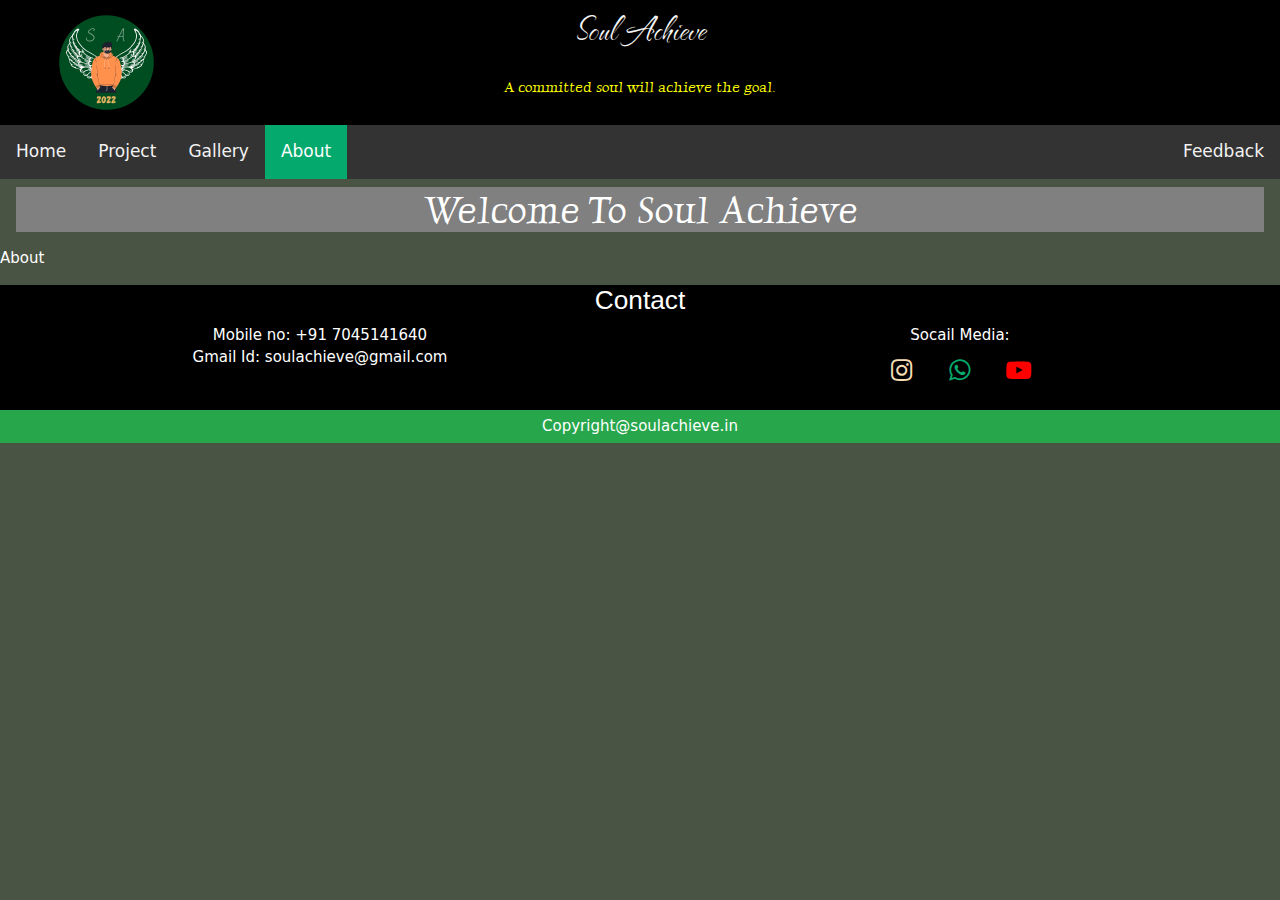
<file: about.html>
<!DOCTYPE html> 
<html lang="en"> 
<meta charset="UTF-8"> 
<title>Soul Achieve</title> 
<meta name="viewport" content="width=device-width,initial-scale=1"> 
<link rel="icon" type="image/x-icon" href="image/logo.png">
<!-- <link rel="stylesheet" href="https://www.w3schools.com/w3css/4/w3.css"> --> 
<link rel="stylesheet" href="css/w3css.css"> 
<link href='https://fonts.googleapis.com/css?family=The Nautigal' rel='stylesheet'>
<link href='https://fonts.googleapis.com/css?family=Luxurious Roman' rel='stylesheet'>
<link rel="stylesheet" href="css/background.css">
<link href="css/blogs.css" rel="stylesheet">


<link rel="stylesheet" href="https://cdnjs.cloudflare.com/ajax/libs/font-awesome/4.7.0/css/font-awesome.min.css">

<style>
    .topnav {
  overflow: hidden;
  background-color: #333;
}

.topnav a {
  float: left;
  color: #f2f2f2;
  text-align: center;
  padding: 14px 16px;
  text-decoration: none;
  font-size: 17px;
}

.topnav a:hover {
  background-color: #ddd;
  color: black;
}

.topnav a.active {
  background-color: #04AA6D;
  color: white;
}

.sticky {
  position: fixed;
  top: 0;
  width: 100%;
}

.sticky + .content {
  padding-top: 60px;
}


.fa {
  padding: 10px;
  font-size:25px;
  width: 50px;
  text-align: center;
  text-decoration: none;
  margin: 2px 2px;
  border-radius: 25%;
}

.fa:hover {
    opacity: 0.7;
}

.fa-youtube-play {
  color:red;
}

.fa-whatsapp {
  color: #04AA6D;
}

.fa-instagram {
  color:wheat;
}


</style>

<body class="w3-camo-green">
    <!--logo starts-->
    <div class="w3-row" style="background-color: black;">
      <div class="w3-col s12 m2 l2">

      </div>
      <div class="w3-col s12 m2 l2 w3-center ">
      <img src="image/logo.png" alt="Mr. salman" width="125px" height="125px" >

      </div>
      <div class="w3-col s12 m8 l8 w3-center" >
          <p style="color: whitesmoke;font-family:The Nautigal;font-size: 10mm; padding: 2px;">
              Soul Achieve
          </p>
          <p style="color: yellow;font-family: Luxurious Roman;">
              A committed soul will achieve the goal.
          </p>
      </div>
  </div>
  <!--logo ends-->


    <!--Top Navigation starts-->
    <div class="topnav" id="navbar">
      <a href="index.html">Home</a>
      <a href="project.html">Project</a>
      <a href="gallery.html">Gallery</a>
      <a href="about.html" class="active">About</a>
      <a href="feedback.html" class="w3-right">Feedback</a>
     </div>
  <!--Top Navigation ends-->

  <script>
    window.onscroll = function() {myFunction()};
    
    var navbar = document.getElementById("navbar");
    var sticky = navbar.offsetTop;
    
    function myFunction() {
      if (window.pageYOffset >= sticky) {
        navbar.classList.add("sticky")
      } else {
        navbar.classList.remove("sticky");
      }
    }
    </script>


    <!--Welcome starts-->
  <div class="w3-padding">
    <h1 class=" w3-center " style="background: grey; font-family: Luxurious Roman;">
      Welcome To Soul Achieve
    </h1>
  </div>
  <!--Welcome ends-->
    <p>
      About
    </p>
    
    <!--footer starts-->
    <footer style="background: black;">
      
      <h3 style="text-align: center;">
        Contact
      </h3>

      <div class="w3-row">
        <div class="w3-col s12 m6 l6 w3-center">
          <p>
            Mobile no: +91 7045141640
            <br>
            Gmail Id: soulachieve@gmail.com
          </p>
        </div>

        <div class="w3-col s12 m6 l6 w3-center" >
          <p>
            Socail Media:
            <br>
            <a href="#"> <i class="fa fa-instagram" ></i></a>
            <a href="https://wa.me/917045141640" ><i class="fa fa-whatsapp"></i></a>
            <a href="#" ><i class="fa fa-youtube-play" ></i></i></a>

          </p>
  

        </div>
      
      </div>

      <p style="text-align: center;padding: 5px;color: white;" class="w3-vivid-yellowish-green">
        Copyright@soulachieve.in
      </p>

    </footer>
    <!--footer ends-->

</body>


</html>
</file>
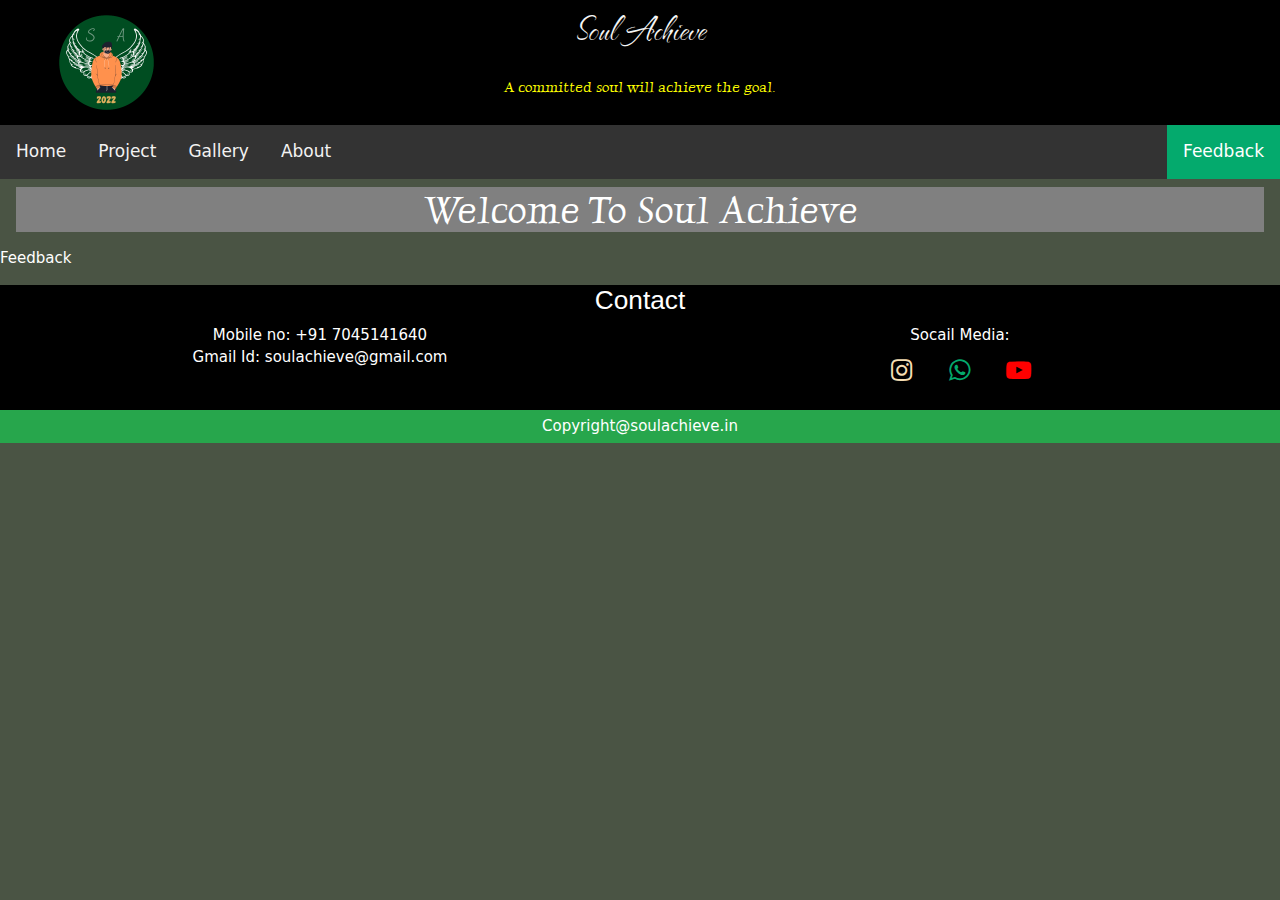
<file: feedback.html>
<!DOCTYPE html> 
<html lang="en"> 
<meta charset="UTF-8"> 
<title>Soul Achieve</title> 
<meta name="viewport" content="width=device-width,initial-scale=1"> 
<link rel="icon" type="image/x-icon" href="image/logo.png">
<!-- <link rel="stylesheet" href="https://www.w3schools.com/w3css/4/w3.css"> --> 
<link rel="stylesheet" href="css/w3css.css"> 
<link href='https://fonts.googleapis.com/css?family=The Nautigal' rel='stylesheet'>
<link href='https://fonts.googleapis.com/css?family=Luxurious Roman' rel='stylesheet'>
<link rel="stylesheet" href="css/background.css">
<link href="css/blogs.css" rel="stylesheet">

<link rel="stylesheet" href="https://cdnjs.cloudflare.com/ajax/libs/font-awesome/4.7.0/css/font-awesome.min.css">


<style>
 .topnav {
  overflow: hidden;
  background-color: #333;
}

.topnav a {
  float: left;
  color: #f2f2f2;
  text-align: center;
  padding: 14px 16px;
  text-decoration: none;
  font-size: 17px;
}

.topnav a:hover {
  background-color: #ddd;
  color: black;
}

.topnav a.active {
  background-color: #04AA6D;
  color: white;
}

.sticky {
  position: fixed;
  top: 0;
  width: 100%;
}

.sticky + .content {
  padding-top: 60px;
}


.fa {
  padding: 10px;
  font-size:25px;
  width: 50px;
  text-align: center;
  text-decoration: none;
  margin: 2px 2px;
  border-radius: 25%;
}

.fa:hover {
    opacity: 0.7;
}

.fa-youtube-play {
  color:red;
}

.fa-whatsapp {
  color: #04AA6D;
}

.fa-instagram {
  color:wheat;
}
</style>
<body class="w3-camo-green">
   <!--logo starts-->
   <div class="w3-row" style="background-color: black;">
    <div class="w3-col s12 m2 l2">

    </div>
    <div class="w3-col s12 m2 l2 w3-center ">
    <img src="image/logo.png" alt="Mr. salman" width="125px" height="125px" >

    </div>
    <div class="w3-col s12 m8 l8 w3-center" >
        <p style="color: whitesmoke;font-family:The Nautigal;font-size: 10mm; padding: 2px;">
            Soul Achieve
        </p>
        <p style="color: yellow;font-family: Luxurious Roman;">
            A committed soul will achieve the goal.
        </p>
    </div>
</div>
<!--logo ends-->

   <!--Top Navigation starts-->
   <div class="topnav" id="navbar">
      <a href="index.html" >Home</a>
      <a href="project.html">Project</a>
      <a href="gallery.html">Gallery</a>
      <a href="about.html">About</a>
      <a href="feedback.html" class="w3-right active">Feedback</a>
     </div>
  <!--Top Navigation ends-->

  <script>
    window.onscroll = function() {myFunction()};
    
    var navbar = document.getElementById("navbar");
    var sticky = navbar.offsetTop;
    
    function myFunction() {
      if (window.pageYOffset >= sticky) {
        navbar.classList.add("sticky")
      } else {
        navbar.classList.remove("sticky");
      }
    }
    </script>


  <!--Welcome starts-->
  <div class="w3-padding">
    <h1 class=" w3-center " style="background: grey; font-family: Luxurious Roman;">
      Welcome To Soul Achieve
    </h1>
  </div>
  <!--Welcome ends-->
    <p>
      Feedback
    </p>

    <!--footer starts-->
    <footer style="background: black;">
      
      <h3 style="text-align: center;">
        Contact
      </h3>

      <div class="w3-row">
        <div class="w3-col s12 m6 l6 w3-center">
          <p>
            Mobile no: +91 7045141640
            <br>
            Gmail Id: soulachieve@gmail.com
          </p>
        </div>

        <div class="w3-col s12 m6 l6 w3-center" >
          <p>
            Socail Media:
            <br>
            <a href="#"> <i class="fa fa-instagram" ></i></a>
            <a href="https://wa.me/917045141640" ><i class="fa fa-whatsapp"></i></a>
            <a href="#" ><i class="fa fa-youtube-play" ></i></i></a>

          </p>

        </div>
      
      </div>

      <p style="text-align: center;padding: 5px;color: white;" class="w3-vivid-yellowish-green">
        Copyright@soulachieve.in
      </p>

    </footer>
    <!--footer ends-->
    
</body>
</html>
</file>
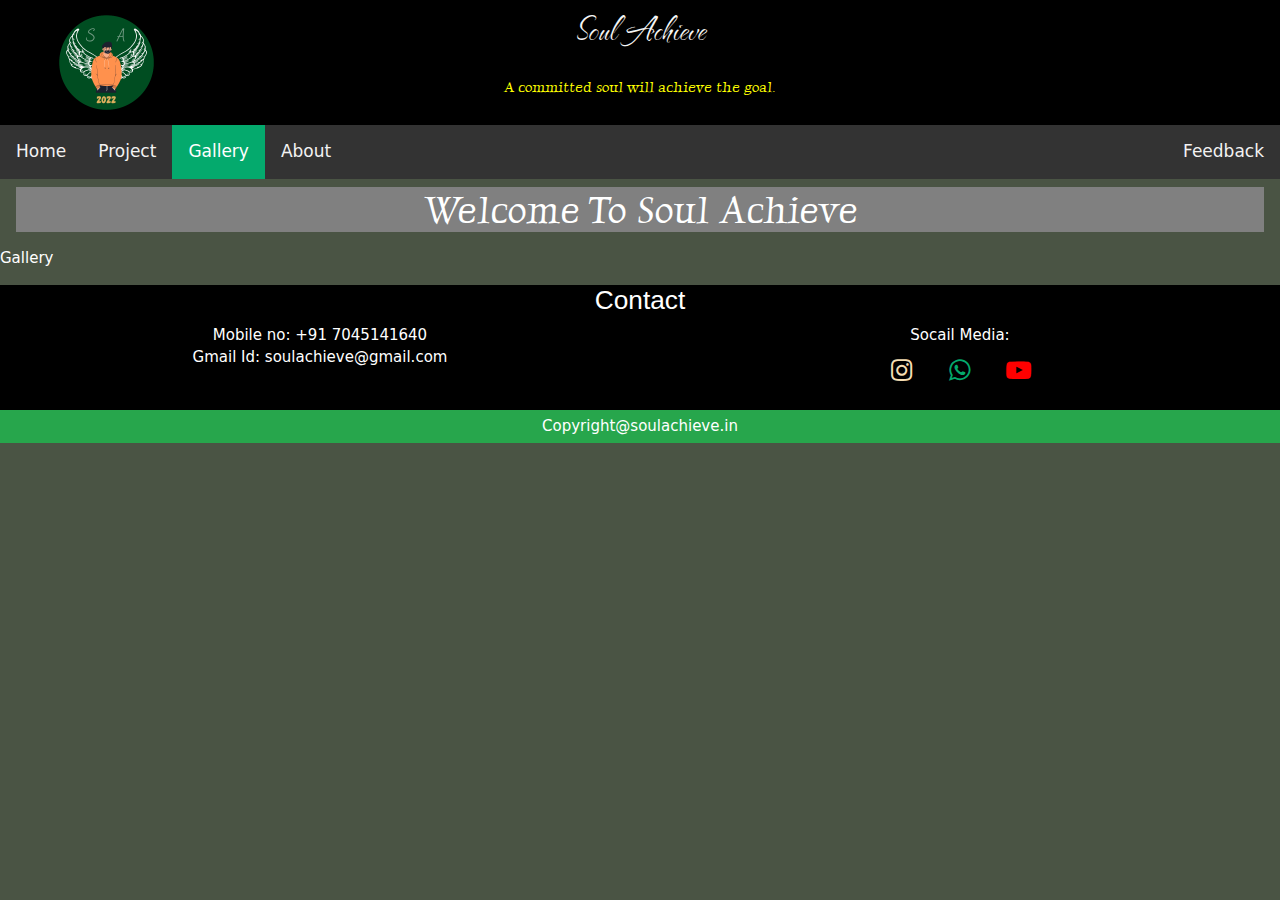
<file: gallery.html>
<!DOCTYPE html> 
<html lang="en"> 
<meta charset="UTF-8"> 
<title>Soul Achieve</title> 
<meta name="viewport" content="width=device-width,initial-scale=1"> 
<link rel="icon" type="image/x-icon" href="image/logo.png">
<!-- <link rel="stylesheet" href="https://www.w3schools.com/w3css/4/w3.css"> --> 
<link rel="stylesheet" href="css/w3css.css"> 
<link href='https://fonts.googleapis.com/css?family=The Nautigal' rel='stylesheet'>
<link href='https://fonts.googleapis.com/css?family=Luxurious Roman' rel='stylesheet'>
<link rel="stylesheet" href="css/background.css">
<link href="css/blogs.css" rel="stylesheet">

<link rel="stylesheet" href="https://cdnjs.cloudflare.com/ajax/libs/font-awesome/4.7.0/css/font-awesome.min.css">


<style>
 .topnav {
  overflow: hidden;
  background-color: #333;
}

.topnav a {
  float: left;
  color: #f2f2f2;
  text-align: center;
  padding: 14px 16px;
  text-decoration: none;
  font-size: 17px;
}

.topnav a:hover {
  background-color: #ddd;
  color: black;
}

.topnav a.active {
  background-color: #04AA6D;
  color: white;
}


.sticky {
  position: fixed;
  top: 0;
  width: 100%;
}

.sticky + .content {
  padding-top: 60px;
}

.fa {
  padding: 10px;
  font-size:25px;
  width: 50px;
  text-align: center;
  text-decoration: none;
  margin: 2px 2px;
  border-radius: 25%;
}

.fa:hover {
    opacity: 0.7;
}

.fa-youtube-play {
  color:red;
}

.fa-whatsapp {
  color: #04AA6D;
}

.fa-instagram {
  color:wheat;
}



</style>
<body class="w3-camo-green">
     <!--logo starts-->
     <div class="w3-row" style="background-color: black;">
      <div class="w3-col s12 m2 l2">

      </div>
      <div class="w3-col s12 m2 l2 w3-center ">
      <img src="image/logo.png" alt="Mr. salman" width="125px" height="125px" >

      </div>
      <div class="w3-col s12 m8 l8 w3-center" >
          <p style="color: whitesmoke;font-family:The Nautigal;font-size: 10mm; padding: 2px;">
              Soul Achieve
          </p>
          <p style="color: yellow;font-family: Luxurious Roman;">
              A committed soul will achieve the goal.
          </p>
      </div>
  </div>
  <!--logo ends-->


   <!--Top Navigation starts-->
   <div class="topnav" id="navbar">
      <a href="index.html" >Home</a>
      <a href="project.html">Project</a>
      <a href="gallery.html" class="active">Gallery</a>
      <a href="about.html">About</a>
      <a href="feedback.html" class="w3-right">Feedback</a>
     </div>
  <!--Top Navigation ends-->

  <script>
    window.onscroll = function() {myFunction()};
    
    var navbar = document.getElementById("navbar");
    var sticky = navbar.offsetTop;
    
    function myFunction() {
      if (window.pageYOffset >= sticky) {
        navbar.classList.add("sticky")
      } else {
        navbar.classList.remove("sticky");
      }
    }
    </script>


  <!--Welcome starts-->
  <div class="w3-padding">
    <h1 class=" w3-center " style="background: grey; font-family: Luxurious Roman;">
      Welcome To Soul Achieve
    </h1>
  </div>
  <!--Welcome ends-->
    <p>
      Gallery
    </p>

    
    <!--footer starts-->
    <footer style="background: black;">
      
      <h3 style="text-align: center;">
        Contact
      </h3>

      <div class="w3-row">
        <div class="w3-col s12 m6 l6 w3-center">
          <p>
            Mobile no: +91 7045141640
            <br>
            Gmail Id: soulachieve@gmail.com
          </p>
        </div>

        <div class="w3-col s12 m6 l6 w3-center" >
          <p>
            Socail Media:
            <br>
            <a href="#"> <i class="fa fa-instagram" ></i></a>
            <a href="https://wa.me/917045141640" ><i class="fa fa-whatsapp"></i></a>
            <a href="#" ><i class="fa fa-youtube-play" ></i></i></a>

          </p>
        </div>
      
      </div>

      <p style="text-align: center;padding: 5px;color: white;" class="w3-vivid-yellowish-green">
        Copyright@soulachieve.in
      </p>

    </footer>
    <!--footer ends-->
    
</body>
</html>
</file>
<file: css/background.css>
.w3-camo-brown
{color:#fff;background-color:#594d45}

.w3-camo-red
{color:#fff;background-color:#79533d}

.w3-camo-olive
{color:#fff;background-color:#595142}

.w3-camo-field
{color:#fff;background-color:#745d46}

.w3-camo-earth
{color:#fff;background-color:#ac7e54}

.w3-camo-sand
{color:#fff;background-color:#a9947b}

.w3-camo-tan
{color:#fff;background-color:#b49d80}

.w3-camo-sandstone
{color:#fff;background-color:#bcab90}

.w3-camo-dark-green
{color:#fff;background-color:#535640}

.w3-camo-forest
{color:#fff;background-color:#54504b}

.w3-camo-light-green
{color:#fff;background-color:#63613e}

.w3-camo-green
{color:#fff;background-color:#4a5444}

.w3-camo-dark-gray,.w3-camo-dark-grey
{color:#fff;background-color:#5c5c5b}

.w3-camo-gray,.w3-camo-grey
{color:#fff;background-color:#9495a5}

.w3-camo-black
{color:#fff;background-color:#373538}

.w3-vivid-pink
{color:#fff;background-color:#ffb5bA}
.w3-vivid-red
{color:#fff;background-color:#be0032}
.w3-vivid-orange
{color:#fff;background-color:#f38400}
.w3-vivid-yellow
{color:#fff;background-color:#f3c300}
.w3-vivid-green
{color:#fff;background-color:#008856}
.w3-vivid-blue
{color:#fff;background-color:#00a1c2}
.w3-vivid-black
{color:#fff;background-color:#000}
.w3-vivid-white
{color:#000;background-color:#fff}

.w3-vivid-purple
{color:#fff;background-color:#9a4eae}
.w3-vivid-purple
{color:#fff;background-color:#9a4eae}
.w3-vivid-yellowish-pink
{color:#fff;background-color:#ffb7a5}
.w3-vivid-reddish-orange
{color:#fff;background-color:#e25822}
.w3-vivid-orange-yellow
{color:#fff;background-color:#f6a600}
.w3-vivid-greenish-yellow
{color:#fff;background-color:#dcd300}
.w3-vivid-yellow-green
{color:#fff;background-color:#8db600}
.w3-vivid-yellowish-green
{color:#fff;background-color:#27a64c}
.w3-vivid-bluish-green
{color:#fff;background-color:#008882}
.w3-vivid-greenish-blue
{color:#fff;background-color:#0085a1}
.w3-vivid-purplish-blue
{color:#fff;background-color:#30267a}
.w3-vivid-reddish-purple
{color:#fff;background-color:#870074}
.w3-vivid-purplish-red
{color:#fff;background-color:#ce4676}
</file>
<file: css/w3css.css>
/* W3.CSS 4.15 December 2020 by Jan Egil and Borge Refsnes */
html{box-sizing:border-box}*,*:before,*:after{box-sizing:inherit}
/* Extract from normalize.css by Nicolas Gallagher and Jonathan Neal git.io/normalize */
html{-ms-text-size-adjust:100%;-webkit-text-size-adjust:100%}body{margin:0}
article,aside,details,figcaption,figure,footer,header,main,menu,nav,section{display:block}summary{display:list-item}
audio,canvas,progress,video{display:inline-block}progress{vertical-align:baseline}
audio:not([controls]){display:none;height:0}[hidden],template{display:none}
a{background-color:transparent}a:active,a:hover{outline-width:0}
abbr[title]{border-bottom:none;text-decoration:underline;text-decoration:underline dotted}
b,strong{font-weight:bolder}dfn{font-style:italic}mark{background:#ff0;color:#000}
small{font-size:80%}sub,sup{font-size:75%;line-height:0;position:relative;vertical-align:baseline}
sub{bottom:-0.25em}sup{top:-0.5em}figure{margin:1em 40px}img{border-style:none}
code,kbd,pre,samp{font-family:monospace,monospace;font-size:1em}hr{box-sizing:content-box;height:0;overflow:visible}
button,input,select,textarea,optgroup{font:inherit;margin:0}optgroup{font-weight:bold}
button,input{overflow:visible}button,select{text-transform:none}
button,[type=button],[type=reset],[type=submit]{-webkit-appearance:button}
button::-moz-focus-inner,[type=button]::-moz-focus-inner,[type=reset]::-moz-focus-inner,[type=submit]::-moz-focus-inner{border-style:none;padding:0}
button:-moz-focusring,[type=button]:-moz-focusring,[type=reset]:-moz-focusring,[type=submit]:-moz-focusring{outline:1px dotted ButtonText}
fieldset{border:1px solid #c0c0c0;margin:0 2px;padding:.35em .625em .75em}
legend{color:inherit;display:table;max-width:100%;padding:0;white-space:normal}textarea{overflow:auto}
[type=checkbox],[type=radio]{padding:0}
[type=number]::-webkit-inner-spin-button,[type=number]::-webkit-outer-spin-button{height:auto}
[type=search]{-webkit-appearance:textfield;outline-offset:-2px}
[type=search]::-webkit-search-decoration{-webkit-appearance:none}
::-webkit-file-upload-button{-webkit-appearance:button;font:inherit}
/* End extract */
html,body{font-family:Verdana,sans-serif;font-size:15px;line-height:1.5}html{overflow-x:hidden}
h1{font-size:36px}h2{font-size:30px}h3{font-size:24px}h4{font-size:20px}h5{font-size:18px}h6{font-size:16px}
.w3-serif{font-family:serif}.w3-sans-serif{font-family:sans-serif}.w3-cursive{font-family:cursive}.w3-monospace{font-family:monospace}
h1,h2,h3,h4,h5,h6{font-family:"Segoe UI",Arial,sans-serif;font-weight:400;margin:10px 0}.w3-wide{letter-spacing:4px}
hr{border:0;border-top:1px solid #eee;margin:20px 0}
.w3-image{max-width:100%;height:auto}img{vertical-align:middle}a{color:inherit}
.w3-table,.w3-table-all{border-collapse:collapse;border-spacing:0;width:100%;display:table}.w3-table-all{border:1px solid #ccc}
.w3-bordered tr,.w3-table-all tr{border-bottom:1px solid #ddd}.w3-striped tbody tr:nth-child(even){background-color:#f1f1f1}
.w3-table-all tr:nth-child(odd){background-color:#fff}.w3-table-all tr:nth-child(even){background-color:#f1f1f1}
.w3-hoverable tbody tr:hover,.w3-ul.w3-hoverable li:hover{background-color:#ccc}.w3-centered tr th,.w3-centered tr td{text-align:center}
.w3-table td,.w3-table th,.w3-table-all td,.w3-table-all th{padding:8px 8px;display:table-cell;text-align:left;vertical-align:top}
.w3-table th:first-child,.w3-table td:first-child,.w3-table-all th:first-child,.w3-table-all td:first-child{padding-left:16px}
.w3-btn,.w3-button{border:none;display:inline-block;padding:8px 16px;vertical-align:middle;overflow:hidden;text-decoration:none;color:inherit;background-color:inherit;text-align:center;cursor:pointer;white-space:nowrap}
.w3-btn:hover{box-shadow:0 8px 16px 0 rgba(0,0,0,0.2),0 6px 20px 0 rgba(0,0,0,0.19)}
.w3-btn,.w3-button{-webkit-touch-callout:none;-webkit-user-select:none;-khtml-user-select:none;-moz-user-select:none;-ms-user-select:none;user-select:none}   
.w3-disabled,.w3-btn:disabled,.w3-button:disabled{cursor:not-allowed;opacity:0.3}.w3-disabled *,:disabled *{pointer-events:none}
.w3-btn.w3-disabled:hover,.w3-btn:disabled:hover{box-shadow:none}
.w3-badge,.w3-tag{background-color:#000;color:#fff;display:inline-block;padding-left:8px;padding-right:8px;text-align:center}.w3-badge{border-radius:50%}
.w3-ul{list-style-type:none;padding:0;margin:0}.w3-ul li{padding:8px 16px;border-bottom:1px solid #ddd}.w3-ul li:last-child{border-bottom:none}
.w3-tooltip,.w3-display-container{position:relative}.w3-tooltip .w3-text{display:none}.w3-tooltip:hover .w3-text{display:inline-block}
.w3-ripple:active{opacity:0.5}.w3-ripple{transition:opacity 0s}
.w3-input{padding:8px;display:block;border:none;border-bottom:1px solid #ccc;width:100%}
.w3-select{padding:9px 0;width:100%;border:none;border-bottom:1px solid #ccc}
.w3-dropdown-click,.w3-dropdown-hover{position:relative;display:inline-block;cursor:pointer}
.w3-dropdown-hover:hover .w3-dropdown-content{display:block}
.w3-dropdown-hover:first-child,.w3-dropdown-click:hover{background-color:#ccc;color:#000}
.w3-dropdown-hover:hover > .w3-button:first-child,.w3-dropdown-click:hover > .w3-button:first-child{background-color:#ccc;color:#000}
.w3-dropdown-content{cursor:auto;color:#000;background-color:#fff;display:none;position:absolute;min-width:160px;margin:0;padding:0;z-index:1}
.w3-check,.w3-radio{width:24px;height:24px;position:relative;top:6px}
.w3-sidebar{height:100%;width:200px;background-color:#fff;position:fixed!important;z-index:1;overflow:auto}
.w3-bar-block .w3-dropdown-hover,.w3-bar-block .w3-dropdown-click{width:100%}
.w3-bar-block .w3-dropdown-hover .w3-dropdown-content,.w3-bar-block .w3-dropdown-click .w3-dropdown-content{min-width:100%}
.w3-bar-block .w3-dropdown-hover .w3-button,.w3-bar-block .w3-dropdown-click .w3-button{width:100%;text-align:left;padding:8px 16px}
.w3-main,#main{transition:margin-left .4s}
.w3-modal{z-index:3;display:none;padding-top:100px;position:fixed;left:0;top:0;width:100%;height:100%;overflow:auto;background-color:rgb(0,0,0);background-color:rgba(0,0,0,0.4)}
.w3-modal-content{margin:auto;background-color:#fff;position:relative;padding:0;outline:0;width:600px}
.w3-bar{width:100%;overflow:hidden}.w3-center .w3-bar{display:inline-block;width:auto}
.w3-bar .w3-bar-item{padding:8px 16px;float:left;width:auto;border:none;display:block;outline:0}
.w3-bar .w3-dropdown-hover,.w3-bar .w3-dropdown-click{position:static;float:left}
.w3-bar .w3-button{white-space:normal}
.w3-bar-block .w3-bar-item{width:100%;display:block;padding:8px 16px;text-align:left;border:none;white-space:normal;float:none;outline:0}
.w3-bar-block.w3-center .w3-bar-item{text-align:center}.w3-block{display:block;width:100%}
.w3-responsive{display:block;overflow-x:auto}
.w3-container:after,.w3-container:before,.w3-panel:after,.w3-panel:before,.w3-row:after,.w3-row:before,.w3-row-padding:after,.w3-row-padding:before,
.w3-cell-row:before,.w3-cell-row:after,.w3-clear:after,.w3-clear:before,.w3-bar:before,.w3-bar:after{content:"";display:table;clear:both}
.w3-col,.w3-half,.w3-third,.w3-twothird,.w3-threequarter,.w3-quarter{float:left;width:100%}
.w3-col.s1{width:8.33333%}.w3-col.s2{width:16.66666%}.w3-col.s3{width:24.99999%}.w3-col.s4{width:33.33333%}
.w3-col.s5{width:41.66666%}.w3-col.s6{width:49.99999%}.w3-col.s7{width:58.33333%}.w3-col.s8{width:66.66666%}
.w3-col.s9{width:74.99999%}.w3-col.s10{width:83.33333%}.w3-col.s11{width:91.66666%}.w3-col.s12{width:99.99999%}
@media (min-width:601px){.w3-col.m1{width:8.33333%}.w3-col.m2{width:16.66666%}.w3-col.m3,.w3-quarter{width:24.99999%}.w3-col.m4,.w3-third{width:33.33333%}
.w3-col.m5{width:41.66666%}.w3-col.m6,.w3-half{width:49.99999%}.w3-col.m7{width:58.33333%}.w3-col.m8,.w3-twothird{width:66.66666%}
.w3-col.m9,.w3-threequarter{width:74.99999%}.w3-col.m10{width:83.33333%}.w3-col.m11{width:91.66666%}.w3-col.m12{width:99.99999%}}
@media (min-width:993px){.w3-col.l1{width:8.33333%}.w3-col.l2{width:16.66666%}.w3-col.l3{width:24.99999%}.w3-col.l4{width:33.33333%}
.w3-col.l5{width:41.66666%}.w3-col.l6{width:49.99999%}.w3-col.l7{width:58.33333%}.w3-col.l8{width:66.66666%}
.w3-col.l9{width:74.99999%}.w3-col.l10{width:83.33333%}.w3-col.l11{width:91.66666%}.w3-col.l12{width:99.99999%}}
.w3-rest{overflow:hidden}.w3-stretch{margin-left:-16px;margin-right:-16px}
.w3-content,.w3-auto{margin-left:auto;margin-right:auto}.w3-content{max-width:980px}.w3-auto{max-width:1140px}
.w3-cell-row{display:table;width:100%}.w3-cell{display:table-cell}
.w3-cell-top{vertical-align:top}.w3-cell-middle{vertical-align:middle}.w3-cell-bottom{vertical-align:bottom}
.w3-hide{display:none!important}.w3-show-block,.w3-show{display:block!important}.w3-show-inline-block{display:inline-block!important}
@media (max-width:1205px){.w3-auto{max-width:95%}}
@media (max-width:600px){.w3-modal-content{margin:0 10px;width:auto!important}.w3-modal{padding-top:30px}
.w3-dropdown-hover.w3-mobile .w3-dropdown-content,.w3-dropdown-click.w3-mobile .w3-dropdown-content{position:relative}	
.w3-hide-small{display:none!important}.w3-mobile{display:block;width:100%!important}.w3-bar-item.w3-mobile,.w3-dropdown-hover.w3-mobile,.w3-dropdown-click.w3-mobile{text-align:center}
.w3-dropdown-hover.w3-mobile,.w3-dropdown-hover.w3-mobile .w3-btn,.w3-dropdown-hover.w3-mobile .w3-button,.w3-dropdown-click.w3-mobile,.w3-dropdown-click.w3-mobile .w3-btn,.w3-dropdown-click.w3-mobile .w3-button{width:100%}}
@media (max-width:768px){.w3-modal-content{width:500px}.w3-modal{padding-top:50px}}
@media (min-width:993px){.w3-modal-content{width:900px}.w3-hide-large{display:none!important}.w3-sidebar.w3-collapse{display:block!important}}
@media (max-width:992px) and (min-width:601px){.w3-hide-medium{display:none!important}}
@media (max-width:992px){.w3-sidebar.w3-collapse{display:none}.w3-main{margin-left:0!important;margin-right:0!important}.w3-auto{max-width:100%}}
.w3-top,.w3-bottom{position:fixed;width:100%;z-index:1}.w3-top{top:0}.w3-bottom{bottom:0}
.w3-overlay{position:fixed;display:none;width:100%;height:100%;top:0;left:0;right:0;bottom:0;background-color:rgba(0,0,0,0.5);z-index:2}
.w3-display-topleft{position:absolute;left:0;top:0}.w3-display-topright{position:absolute;right:0;top:0}
.w3-display-bottomleft{position:absolute;left:0;bottom:0}.w3-display-bottomright{position:absolute;right:0;bottom:0}
.w3-display-middle{position:absolute;top:50%;left:50%;transform:translate(-50%,-50%);-ms-transform:translate(-50%,-50%)}
.w3-display-left{position:absolute;top:50%;left:0%;transform:translate(0%,-50%);-ms-transform:translate(-0%,-50%)}
.w3-display-right{position:absolute;top:50%;right:0%;transform:translate(0%,-50%);-ms-transform:translate(0%,-50%)}
.w3-display-topmiddle{position:absolute;left:50%;top:0;transform:translate(-50%,0%);-ms-transform:translate(-50%,0%)}
.w3-display-bottommiddle{position:absolute;left:50%;bottom:0;transform:translate(-50%,0%);-ms-transform:translate(-50%,0%)}
.w3-display-container:hover .w3-display-hover{display:block}.w3-display-container:hover span.w3-display-hover{display:inline-block}.w3-display-hover{display:none}
.w3-display-position{position:absolute}
.w3-circle{border-radius:50%}
.w3-round-small{border-radius:2px}.w3-round,.w3-round-medium{border-radius:4px}.w3-round-large{border-radius:8px}.w3-round-xlarge{border-radius:16px}.w3-round-xxlarge{border-radius:32px}
.w3-row-padding,.w3-row-padding>.w3-half,.w3-row-padding>.w3-third,.w3-row-padding>.w3-twothird,.w3-row-padding>.w3-threequarter,.w3-row-padding>.w3-quarter,.w3-row-padding>.w3-col{padding:0 8px}
.w3-container,.w3-panel{padding:0.01em 16px}.w3-panel{margin-top:16px;margin-bottom:16px}
.w3-code,.w3-codespan{font-family:Consolas,"courier new";font-size:16px}
.w3-code{width:auto;background-color:#fff;padding:8px 12px;border-left:4px solid #4CAF50;word-wrap:break-word}
.w3-codespan{color:crimson;background-color:#f1f1f1;padding-left:4px;padding-right:4px;font-size:110%}
.w3-card,.w3-card-2{box-shadow:0 2px 5px 0 rgba(0,0,0,0.16),0 2px 10px 0 rgba(0,0,0,0.12)}
.w3-card-4,.w3-hover-shadow:hover{box-shadow:0 4px 10px 0 rgba(0,0,0,0.2),0 4px 20px 0 rgba(0,0,0,0.19)}
.w3-spin{animation:w3-spin 2s infinite linear}@keyframes w3-spin{0%{transform:rotate(0deg)}100%{transform:rotate(359deg)}}
.w3-animate-fading{animation:fading 10s infinite}@keyframes fading{0%{opacity:0}50%{opacity:1}100%{opacity:0}}
.w3-animate-opacity{animation:opac 0.8s}@keyframes opac{from{opacity:0} to{opacity:1}}
.w3-animate-top{position:relative;animation:animatetop 0.4s}@keyframes animatetop{from{top:-300px;opacity:0} to{top:0;opacity:1}}
.w3-animate-left{position:relative;animation:animateleft 0.4s}@keyframes animateleft{from{left:-300px;opacity:0} to{left:0;opacity:1}}
.w3-animate-right{position:relative;animation:animateright 0.4s}@keyframes animateright{from{right:-300px;opacity:0} to{right:0;opacity:1}}
.w3-animate-bottom{position:relative;animation:animatebottom 0.4s}@keyframes animatebottom{from{bottom:-300px;opacity:0} to{bottom:0;opacity:1}}
.w3-animate-zoom {animation:animatezoom 0.6s}@keyframes animatezoom{from{transform:scale(0)} to{transform:scale(1)}}
.w3-animate-input{transition:width 0.4s ease-in-out}.w3-animate-input:focus{width:100%!important}
.w3-opacity,.w3-hover-opacity:hover{opacity:0.60}.w3-opacity-off,.w3-hover-opacity-off:hover{opacity:1}
.w3-opacity-max{opacity:0.25}.w3-opacity-min{opacity:0.75}
.w3-greyscale-max,.w3-grayscale-max,.w3-hover-greyscale:hover,.w3-hover-grayscale:hover{filter:grayscale(100%)}
.w3-greyscale,.w3-grayscale{filter:grayscale(75%)}.w3-greyscale-min,.w3-grayscale-min{filter:grayscale(50%)}
.w3-sepia{filter:sepia(75%)}.w3-sepia-max,.w3-hover-sepia:hover{filter:sepia(100%)}.w3-sepia-min{filter:sepia(50%)}
.w3-tiny{font-size:10px!important}.w3-small{font-size:12px!important}.w3-medium{font-size:15px!important}.w3-large{font-size:18px!important}
.w3-xlarge{font-size:24px!important}.w3-xxlarge{font-size:36px!important}.w3-xxxlarge{font-size:48px!important}.w3-jumbo{font-size:64px!important}
.w3-left-align{text-align:left!important}.w3-right-align{text-align:right!important}.w3-justify{text-align:justify!important}.w3-center{text-align:center!important}
.w3-border-0{border:0!important}.w3-border{border:1px solid #ccc!important}
.w3-border-top{border-top:1px solid #ccc!important}.w3-border-bottom{border-bottom:1px solid #ccc!important}
.w3-border-left{border-left:1px solid #ccc!important}.w3-border-right{border-right:1px solid #ccc!important}
.w3-topbar{border-top:6px solid #ccc!important}.w3-bottombar{border-bottom:6px solid #ccc!important}
.w3-leftbar{border-left:6px solid #ccc!important}.w3-rightbar{border-right:6px solid #ccc!important}
.w3-section,.w3-code{margin-top:16px!important;margin-bottom:16px!important}
.w3-margin{margin:16px!important}.w3-margin-top{margin-top:16px!important}.w3-margin-bottom{margin-bottom:16px!important}
.w3-margin-left{margin-left:16px!important}.w3-margin-right{margin-right:16px!important}
.w3-padding-small{padding:4px 8px!important}.w3-padding{padding:8px 16px!important}.w3-padding-large{padding:12px 24px!important}
.w3-padding-16{padding-top:16px!important;padding-bottom:16px!important}.w3-padding-24{padding-top:24px!important;padding-bottom:24px!important}
.w3-padding-32{padding-top:32px!important;padding-bottom:32px!important}.w3-padding-48{padding-top:48px!important;padding-bottom:48px!important}
.w3-padding-64{padding-top:64px!important;padding-bottom:64px!important}
.w3-padding-top-64{padding-top:64px!important}.w3-padding-top-48{padding-top:48px!important}
.w3-padding-top-32{padding-top:32px!important}.w3-padding-top-24{padding-top:24px!important}
.w3-left{float:left!important}.w3-right{float:right!important}
.w3-button:hover{color:#000!important;background-color:#ccc!important}
.w3-transparent,.w3-hover-none:hover{background-color:transparent!important}
.w3-hover-none:hover{box-shadow:none!important}
/* Colors */
.w3-amber,.w3-hover-amber:hover{color:#000!important;background-color:#ffc107!important}
.w3-aqua,.w3-hover-aqua:hover{color:#000!important;background-color:#00ffff!important}
.w3-blue,.w3-hover-blue:hover{color:#fff!important;background-color:#2196F3!important}
.w3-light-blue,.w3-hover-light-blue:hover{color:#000!important;background-color:#87CEEB!important}
.w3-brown,.w3-hover-brown:hover{color:#fff!important;background-color:#795548!important}
.w3-cyan,.w3-hover-cyan:hover{color:#000!important;background-color:#00bcd4!important}
.w3-blue-grey,.w3-hover-blue-grey:hover,.w3-blue-gray,.w3-hover-blue-gray:hover{color:#fff!important;background-color:#607d8b!important}
.w3-green,.w3-hover-green:hover{color:#fff!important;background-color:#4CAF50!important}
.w3-light-green,.w3-hover-light-green:hover{color:#000!important;background-color:#8bc34a!important}
.w3-indigo,.w3-hover-indigo:hover{color:#fff!important;background-color:#3f51b5!important}
.w3-khaki,.w3-hover-khaki:hover{color:#000!important;background-color:#f0e68c!important}
.w3-lime,.w3-hover-lime:hover{color:#000!important;background-color:#cddc39!important}
.w3-orange,.w3-hover-orange:hover{color:#000!important;background-color:#ff9800!important}
.w3-deep-orange,.w3-hover-deep-orange:hover{color:#fff!important;background-color:#ff5722!important}
.w3-pink,.w3-hover-pink:hover{color:#fff!important;background-color:#e91e63!important}
.w3-purple,.w3-hover-purple:hover{color:#fff!important;background-color:#9c27b0!important}
.w3-deep-purple,.w3-hover-deep-purple:hover{color:#fff!important;background-color:#673ab7!important}
.w3-red,.w3-hover-red:hover{color:#fff!important;background-color:#f44336!important}
.w3-sand,.w3-hover-sand:hover{color:#000!important;background-color:#fdf5e6!important}
.w3-teal,.w3-hover-teal:hover{color:#fff!important;background-color:#009688!important}
.w3-yellow,.w3-hover-yellow:hover{color:#000!important;background-color:#ffeb3b!important}
.w3-white,.w3-hover-white:hover{color:#000!important;background-color:#fff!important}
.w3-black,.w3-hover-black:hover{color:#fff!important;background-color:#000!important}
.w3-grey,.w3-hover-grey:hover,.w3-gray,.w3-hover-gray:hover{color:#000!important;background-color:#9e9e9e!important}
.w3-light-grey,.w3-hover-light-grey:hover,.w3-light-gray,.w3-hover-light-gray:hover{color:#000!important;background-color:#f1f1f1!important}
.w3-dark-grey,.w3-hover-dark-grey:hover,.w3-dark-gray,.w3-hover-dark-gray:hover{color:#fff!important;background-color:#616161!important}
.w3-pale-red,.w3-hover-pale-red:hover{color:#000!important;background-color:#ffdddd!important}
.w3-pale-green,.w3-hover-pale-green:hover{color:#000!important;background-color:#ddffdd!important}
.w3-pale-yellow,.w3-hover-pale-yellow:hover{color:#000!important;background-color:#ffffcc!important}
.w3-pale-blue,.w3-hover-pale-blue:hover{color:#000!important;background-color:#ddffff!important}
.w3-text-amber,.w3-hover-text-amber:hover{color:#ffc107!important}
.w3-text-aqua,.w3-hover-text-aqua:hover{color:#00ffff!important}
.w3-text-blue,.w3-hover-text-blue:hover{color:#2196F3!important}
.w3-text-light-blue,.w3-hover-text-light-blue:hover{color:#87CEEB!important}
.w3-text-brown,.w3-hover-text-brown:hover{color:#795548!important}
.w3-text-cyan,.w3-hover-text-cyan:hover{color:#00bcd4!important}
.w3-text-blue-grey,.w3-hover-text-blue-grey:hover,.w3-text-blue-gray,.w3-hover-text-blue-gray:hover{color:#607d8b!important}
.w3-text-green,.w3-hover-text-green:hover{color:#4CAF50!important}
.w3-text-light-green,.w3-hover-text-light-green:hover{color:#8bc34a!important}
.w3-text-indigo,.w3-hover-text-indigo:hover{color:#3f51b5!important}
.w3-text-khaki,.w3-hover-text-khaki:hover{color:#b4aa50!important}
.w3-text-lime,.w3-hover-text-lime:hover{color:#cddc39!important}
.w3-text-orange,.w3-hover-text-orange:hover{color:#ff9800!important}
.w3-text-deep-orange,.w3-hover-text-deep-orange:hover{color:#ff5722!important}
.w3-text-pink,.w3-hover-text-pink:hover{color:#e91e63!important}
.w3-text-purple,.w3-hover-text-purple:hover{color:#9c27b0!important}
.w3-text-deep-purple,.w3-hover-text-deep-purple:hover{color:#673ab7!important}
.w3-text-red,.w3-hover-text-red:hover{color:#f44336!important}
.w3-text-sand,.w3-hover-text-sand:hover{color:#fdf5e6!important}
.w3-text-teal,.w3-hover-text-teal:hover{color:#009688!important}
.w3-text-yellow,.w3-hover-text-yellow:hover{color:#d2be0e!important}
.w3-text-white,.w3-hover-text-white:hover{color:#fff!important}
.w3-text-black,.w3-hover-text-black:hover{color:#000!important}
.w3-text-grey,.w3-hover-text-grey:hover,.w3-text-gray,.w3-hover-text-gray:hover{color:#757575!important}
.w3-text-light-grey,.w3-hover-text-light-grey:hover,.w3-text-light-gray,.w3-hover-text-light-gray:hover{color:#f1f1f1!important}
.w3-text-dark-grey,.w3-hover-text-dark-grey:hover,.w3-text-dark-gray,.w3-hover-text-dark-gray:hover{color:#3a3a3a!important}
.w3-border-amber,.w3-hover-border-amber:hover{border-color:#ffc107!important}
.w3-border-aqua,.w3-hover-border-aqua:hover{border-color:#00ffff!important}
.w3-border-blue,.w3-hover-border-blue:hover{border-color:#2196F3!important}
.w3-border-light-blue,.w3-hover-border-light-blue:hover{border-color:#87CEEB!important}
.w3-border-brown,.w3-hover-border-brown:hover{border-color:#795548!important}
.w3-border-cyan,.w3-hover-border-cyan:hover{border-color:#00bcd4!important}
.w3-border-blue-grey,.w3-hover-border-blue-grey:hover,.w3-border-blue-gray,.w3-hover-border-blue-gray:hover{border-color:#607d8b!important}
.w3-border-green,.w3-hover-border-green:hover{border-color:#4CAF50!important}
.w3-border-light-green,.w3-hover-border-light-green:hover{border-color:#8bc34a!important}
.w3-border-indigo,.w3-hover-border-indigo:hover{border-color:#3f51b5!important}
.w3-border-khaki,.w3-hover-border-khaki:hover{border-color:#f0e68c!important}
.w3-border-lime,.w3-hover-border-lime:hover{border-color:#cddc39!important}
.w3-border-orange,.w3-hover-border-orange:hover{border-color:#ff9800!important}
.w3-border-deep-orange,.w3-hover-border-deep-orange:hover{border-color:#ff5722!important}
.w3-border-pink,.w3-hover-border-pink:hover{border-color:#e91e63!important}
.w3-border-purple,.w3-hover-border-purple:hover{border-color:#9c27b0!important}
.w3-border-deep-purple,.w3-hover-border-deep-purple:hover{border-color:#673ab7!important}
.w3-border-red,.w3-hover-border-red:hover{border-color:#f44336!important}
.w3-border-sand,.w3-hover-border-sand:hover{border-color:#fdf5e6!important}
.w3-border-teal,.w3-hover-border-teal:hover{border-color:#009688!important}
.w3-border-yellow,.w3-hover-border-yellow:hover{border-color:#ffeb3b!important}
.w3-border-white,.w3-hover-border-white:hover{border-color:#fff!important}
.w3-border-black,.w3-hover-border-black:hover{border-color:#000!important}
.w3-border-grey,.w3-hover-border-grey:hover,.w3-border-gray,.w3-hover-border-gray:hover{border-color:#9e9e9e!important}
.w3-border-light-grey,.w3-hover-border-light-grey:hover,.w3-border-light-gray,.w3-hover-border-light-gray:hover{border-color:#f1f1f1!important}
.w3-border-dark-grey,.w3-hover-border-dark-grey:hover,.w3-border-dark-gray,.w3-hover-border-dark-gray:hover{border-color:#616161!important}
.w3-border-pale-red,.w3-hover-border-pale-red:hover{border-color:#ffe7e7!important}.w3-border-pale-green,.w3-hover-border-pale-green:hover{border-color:#e7ffe7!important}
.w3-border-pale-yellow,.w3-hover-border-pale-yellow:hover{border-color:#ffffcc!important}.w3-border-pale-blue,.w3-hover-border-pale-blue:hover{border-color:#e7ffff!important}
</file>
<file: css/blogs.css>
@charset "UTF-8";/*!
 * Bootstrap v5.1.3 (https://getbootstrap.com/)
 * Copyright 2011-2021 The Bootstrap Authors
 * Copyright 2011-2021 Twitter, Inc.
 * Licensed under MIT (https://github.com/twbs/bootstrap/blob/main/LICENSE)
 */:root{--bs-blue:#0d6efd;--bs-indigo:#6610f2;--bs-purple:#6f42c1;--bs-pink:#d63384;--bs-red:#dc3545;--bs-orange:#fd7e14;--bs-yellow:#ffc107;--bs-green:#198754;--bs-teal:#20c997;--bs-cyan:#0dcaf0;--bs-white:#fff;--bs-gray:#6c757d;--bs-gray-dark:#343a40;--bs-gray-100:#f8f9fa;--bs-gray-200:#e9ecef;--bs-gray-300:#dee2e6;--bs-gray-400:#ced4da;--bs-gray-500:#adb5bd;--bs-gray-600:#6c757d;--bs-gray-700:#495057;--bs-gray-800:#343a40;--bs-gray-900:#212529;--bs-primary:#0d6efd;--bs-secondary:#6c757d;--bs-success:#198754;--bs-info:#0dcaf0;--bs-warning:#ffc107;--bs-danger:#dc3545;--bs-light:#f8f9fa;--bs-dark:#212529;--bs-primary-rgb:13,110,253;--bs-secondary-rgb:108,117,125;--bs-success-rgb:25,135,84;--bs-info-rgb:13,202,240;--bs-warning-rgb:255,193,7;--bs-danger-rgb:220,53,69;--bs-light-rgb:248,249,250;--bs-dark-rgb:33,37,41;--bs-white-rgb:255,255,255;--bs-black-rgb:0,0,0;--bs-body-color-rgb:33,37,41;--bs-body-bg-rgb:255,255,255;--bs-font-sans-serif:system-ui,-apple-system,"Segoe UI",Roboto,"Helvetica Neue",Arial,"Noto Sans","Liberation Sans",sans-serif,"Apple Color Emoji","Segoe UI Emoji","Segoe UI Symbol","Noto Color Emoji";--bs-font-monospace:SFMono-Regular,Menlo,Monaco,Consolas,"Liberation Mono","Courier New",monospace;--bs-gradient:linear-gradient(180deg, rgba(255, 255, 255, 0.15), rgba(255, 255, 255, 0));--bs-body-font-family:var(--bs-font-sans-serif);--bs-body-font-size:1rem;--bs-body-font-weight:400;--bs-body-line-height:1.5;--bs-body-color:#212529;--bs-body-bg:#fff}*,::after,::before{box-sizing:border-box}@media (prefers-reduced-motion:no-preference){:root{scroll-behavior:smooth}}body{margin:0;font-family:var(--bs-body-font-family);font-size:var(--bs-body-font-size);font-weight:var(--bs-body-font-weight);line-height:var(--bs-body-line-height);color:var(--bs-body-color);text-align:var(--bs-body-text-align);background-color:var(--bs-body-bg);-webkit-text-size-adjust:100%;-webkit-tap-highlight-color:transparent}hr{margin:1rem 0;color:inherit;background-color:currentColor;border:0;opacity:.25}hr:not([size]){height:1px}.h1,.h2,.h3,.h4,.h5,.h6,h1,h2,h3,h4,h5,h6{margin-top:0;margin-bottom:.5rem;font-weight:500;line-height:1.2}.h1,h1{font-size:calc(1.375rem + 1.5vw)}@media (min-width:1200px){.h1,h1{font-size:2.5rem}}.h2,h2{font-size:calc(1.325rem + .9vw)}@media (min-width:1200px){.h2,h2{font-size:2rem}}.h3,h3{font-size:calc(1.3rem + .6vw)}@media (min-width:1200px){.h3,h3{font-size:1.75rem}}.h4,h4{font-size:calc(1.275rem + .3vw)}@media (min-width:1200px){.h4,h4{font-size:1.5rem}}.h5,h5{font-size:1.25rem}.h6,h6{font-size:1rem}p{margin-top:0;margin-bottom:1rem}abbr[data-bs-original-title],abbr[title]{-webkit-text-decoration:underline dotted;text-decoration:underline dotted;cursor:help;-webkit-text-decoration-skip-ink:none;text-decoration-skip-ink:none}address{margin-bottom:1rem;font-style:normal;line-height:inherit}ol,ul{padding-left:2rem}dl,ol,ul{margin-top:0;margin-bottom:1rem}ol ol,ol ul,ul ol,ul ul{margin-bottom:0}dt{font-weight:700}dd{margin-bottom:.5rem;margin-left:0}blockquote{margin:0 0 1rem}b,strong{font-weight:bolder}.small,small{font-size:.875em}.mark,mark{padding:.2em;background-color:#fcf8e3}sub,sup{position:relative;font-size:.75em;line-height:0;vertical-align:baseline}sub{bottom:-.25em}sup{top:-.5em}a{color:#0d6efd;text-decoration:underline}a:hover{color:#0a58ca}a:not([href]):not([class]),a:not([href]):not([class]):hover{color:inherit;text-decoration:none}code,kbd,pre,samp{font-family:var(--bs-font-monospace);font-size:1em;direction:ltr;unicode-bidi:bidi-override}pre{display:block;margin-top:0;margin-bottom:1rem;overflow:auto;font-size:.875em}pre code{font-size:inherit;color:inherit;word-break:normal}code{font-size:.875em;color:#d63384;word-wrap:break-word}a>code{color:inherit}kbd{padding:.2rem .4rem;font-size:.875em;color:#fff;background-color:#212529;border-radius:.2rem}kbd kbd{padding:0;font-size:1em;font-weight:700}figure{margin:0 0 1rem}img,svg{vertical-align:middle}table{caption-side:bottom;border-collapse:collapse}caption{padding-top:.5rem;padding-bottom:.5rem;color:#6c757d;text-align:left}th{text-align:inherit;text-align:-webkit-match-parent}tbody,td,tfoot,th,thead,tr{border-color:inherit;border-style:solid;border-width:0}label{display:inline-block}button{border-radius:0}button:focus:not(:focus-visible){outline:0}button,input,optgroup,select,textarea{margin:0;font-family:inherit;font-size:inherit;line-height:inherit}button,select{text-transform:none}[role=button]{cursor:pointer}select{word-wrap:normal}select:disabled{opacity:1}[list]::-webkit-calendar-picker-indicator{display:none}[type=button],[type=reset],[type=submit],button{-webkit-appearance:button}[type=button]:not(:disabled),[type=reset]:not(:disabled),[type=submit]:not(:disabled),button:not(:disabled){cursor:pointer}::-moz-focus-inner{padding:0;border-style:none}textarea{resize:vertical}fieldset{min-width:0;padding:0;margin:0;border:0}legend{float:left;width:100%;padding:0;margin-bottom:.5rem;font-size:calc(1.275rem + .3vw);line-height:inherit}@media (min-width:1200px){legend{font-size:1.5rem}}legend+*{clear:left}::-webkit-datetime-edit-day-field,::-webkit-datetime-edit-fields-wrapper,::-webkit-datetime-edit-hour-field,::-webkit-datetime-edit-minute,::-webkit-datetime-edit-month-field,::-webkit-datetime-edit-text,::-webkit-datetime-edit-year-field{padding:0}::-webkit-inner-spin-button{height:auto}[type=search]{outline-offset:-2px;-webkit-appearance:textfield}::-webkit-search-decoration{-webkit-appearance:none}::-webkit-color-swatch-wrapper{padding:0}::-webkit-file-upload-button{font:inherit}::file-selector-button{font:inherit}::-webkit-file-upload-button{font:inherit;-webkit-appearance:button}output{display:inline-block}iframe{border:0}summary{display:list-item;cursor:pointer}progress{vertical-align:baseline}[hidden]{display:none!important}.lead{font-size:1.25rem;font-weight:300}.display-1{font-size:calc(1.625rem + 4.5vw);font-weight:300;line-height:1.2}@media (min-width:1200px){.display-1{font-size:5rem}}.display-2{font-size:calc(1.575rem + 3.9vw);font-weight:300;line-height:1.2}@media (min-width:1200px){.display-2{font-size:4.5rem}}.display-3{font-size:calc(1.525rem + 3.3vw);font-weight:300;line-height:1.2}@media (min-width:1200px){.display-3{font-size:4rem}}.display-4{font-size:calc(1.475rem + 2.7vw);font-weight:300;line-height:1.2}@media (min-width:1200px){.display-4{font-size:3.5rem}}.display-5{font-size:calc(1.425rem + 2.1vw);font-weight:300;line-height:1.2}@media (min-width:1200px){.display-5{font-size:3rem}}.display-6{font-size:calc(1.375rem + 1.5vw);font-weight:300;line-height:1.2}@media (min-width:1200px){.display-6{font-size:2.5rem}}.list-unstyled{padding-left:0;list-style:none}.list-inline{padding-left:0;list-style:none}.list-inline-item{display:inline-block}.list-inline-item:not(:last-child){margin-right:.5rem}.initialism{font-size:.875em;text-transform:uppercase}.blockquote{margin-bottom:1rem;font-size:1.25rem}.blockquote>:last-child{margin-bottom:0}.blockquote-footer{margin-top:-1rem;margin-bottom:1rem;font-size:.875em;color:#6c757d}.blockquote-footer::before{content:"— "}.img-fluid{max-width:100%;height:auto}.img-thumbnail{padding:.25rem;background-color:#fff;border:1px solid #dee2e6;border-radius:.25rem;max-width:100%;height:auto}.figure{display:inline-block}.figure-img{margin-bottom:.5rem;line-height:1}.figure-caption{font-size:.875em;color:#6c757d}.container,.container-fluid,.container-lg,.container-md,.container-sm,.container-xl,.container-xxl{width:100%;padding-right:var(--bs-gutter-x,.75rem);padding-left:var(--bs-gutter-x,.75rem);margin-right:auto;margin-left:auto}@media (min-width:576px){.container,.container-sm{max-width:540px}}@media (min-width:768px){.container,.container-md,.container-sm{max-width:720px}}@media (min-width:992px){.container,.container-lg,.container-md,.container-sm{max-width:960px}}@media (min-width:1200px){.container,.container-lg,.container-md,.container-sm,.container-xl{max-width:1140px}}@media (min-width:1400px){.container,.container-lg,.container-md,.container-sm,.container-xl,.container-xxl{max-width:1320px}}.row{--bs-gutter-x:1.5rem;--bs-gutter-y:0;display:flex;flex-wrap:wrap;margin-top:calc(-1 * var(--bs-gutter-y));margin-right:calc(-.5 * var(--bs-gutter-x));margin-left:calc(-.5 * var(--bs-gutter-x))}.row>*{flex-shrink:0;width:100%;max-width:100%;padding-right:calc(var(--bs-gutter-x) * .5);padding-left:calc(var(--bs-gutter-x) * .5);margin-top:var(--bs-gutter-y)}.col{flex:1 0 0%}.row-cols-auto>*{flex:0 0 auto;width:auto}.row-cols-1>*{flex:0 0 auto;width:100%}.row-cols-2>*{flex:0 0 auto;width:50%}.row-cols-3>*{flex:0 0 auto;width:33.3333333333%}.row-cols-4>*{flex:0 0 auto;width:25%}.row-cols-5>*{flex:0 0 auto;width:20%}.row-cols-6>*{flex:0 0 auto;width:16.6666666667%}.col-auto{flex:0 0 auto;width:auto}.col-1{flex:0 0 auto;width:8.33333333%}.col-2{flex:0 0 auto;width:16.66666667%}.col-3{flex:0 0 auto;width:25%}.col-4{flex:0 0 auto;width:33.33333333%}.col-5{flex:0 0 auto;width:41.66666667%}.col-6{flex:0 0 auto;width:50%}.col-7{flex:0 0 auto;width:58.33333333%}.col-8{flex:0 0 auto;width:66.66666667%}.col-9{flex:0 0 auto;width:75%}.col-10{flex:0 0 auto;width:83.33333333%}.col-11{flex:0 0 auto;width:91.66666667%}.col-12{flex:0 0 auto;width:100%}.offset-1{margin-left:8.33333333%}.offset-2{margin-left:16.66666667%}.offset-3{margin-left:25%}.offset-4{margin-left:33.33333333%}.offset-5{margin-left:41.66666667%}.offset-6{margin-left:50%}.offset-7{margin-left:58.33333333%}.offset-8{margin-left:66.66666667%}.offset-9{margin-left:75%}.offset-10{margin-left:83.33333333%}.offset-11{margin-left:91.66666667%}.g-0,.gx-0{--bs-gutter-x:0}.g-0,.gy-0{--bs-gutter-y:0}.g-1,.gx-1{--bs-gutter-x:0.25rem}.g-1,.gy-1{--bs-gutter-y:0.25rem}.g-2,.gx-2{--bs-gutter-x:0.5rem}.g-2,.gy-2{--bs-gutter-y:0.5rem}.g-3,.gx-3{--bs-gutter-x:1rem}.g-3,.gy-3{--bs-gutter-y:1rem}.g-4,.gx-4{--bs-gutter-x:1.5rem}.g-4,.gy-4{--bs-gutter-y:1.5rem}.g-5,.gx-5{--bs-gutter-x:3rem}.g-5,.gy-5{--bs-gutter-y:3rem}@media (min-width:576px){.col-sm{flex:1 0 0%}.row-cols-sm-auto>*{flex:0 0 auto;width:auto}.row-cols-sm-1>*{flex:0 0 auto;width:100%}.row-cols-sm-2>*{flex:0 0 auto;width:50%}.row-cols-sm-3>*{flex:0 0 auto;width:33.3333333333%}.row-cols-sm-4>*{flex:0 0 auto;width:25%}.row-cols-sm-5>*{flex:0 0 auto;width:20%}.row-cols-sm-6>*{flex:0 0 auto;width:16.6666666667%}.col-sm-auto{flex:0 0 auto;width:auto}.col-sm-1{flex:0 0 auto;width:8.33333333%}.col-sm-2{flex:0 0 auto;width:16.66666667%}.col-sm-3{flex:0 0 auto;width:25%}.col-sm-4{flex:0 0 auto;width:33.33333333%}.col-sm-5{flex:0 0 auto;width:41.66666667%}.col-sm-6{flex:0 0 auto;width:50%}.col-sm-7{flex:0 0 auto;width:58.33333333%}.col-sm-8{flex:0 0 auto;width:66.66666667%}.col-sm-9{flex:0 0 auto;width:75%}.col-sm-10{flex:0 0 auto;width:83.33333333%}.col-sm-11{flex:0 0 auto;width:91.66666667%}.col-sm-12{flex:0 0 auto;width:100%}.offset-sm-0{margin-left:0}.offset-sm-1{margin-left:8.33333333%}.offset-sm-2{margin-left:16.66666667%}.offset-sm-3{margin-left:25%}.offset-sm-4{margin-left:33.33333333%}.offset-sm-5{margin-left:41.66666667%}.offset-sm-6{margin-left:50%}.offset-sm-7{margin-left:58.33333333%}.offset-sm-8{margin-left:66.66666667%}.offset-sm-9{margin-left:75%}.offset-sm-10{margin-left:83.33333333%}.offset-sm-11{margin-left:91.66666667%}.g-sm-0,.gx-sm-0{--bs-gutter-x:0}.g-sm-0,.gy-sm-0{--bs-gutter-y:0}.g-sm-1,.gx-sm-1{--bs-gutter-x:0.25rem}.g-sm-1,.gy-sm-1{--bs-gutter-y:0.25rem}.g-sm-2,.gx-sm-2{--bs-gutter-x:0.5rem}.g-sm-2,.gy-sm-2{--bs-gutter-y:0.5rem}.g-sm-3,.gx-sm-3{--bs-gutter-x:1rem}.g-sm-3,.gy-sm-3{--bs-gutter-y:1rem}.g-sm-4,.gx-sm-4{--bs-gutter-x:1.5rem}.g-sm-4,.gy-sm-4{--bs-gutter-y:1.5rem}.g-sm-5,.gx-sm-5{--bs-gutter-x:3rem}.g-sm-5,.gy-sm-5{--bs-gutter-y:3rem}}@media (min-width:768px){.col-md{flex:1 0 0%}.row-cols-md-auto>*{flex:0 0 auto;width:auto}.row-cols-md-1>*{flex:0 0 auto;width:100%}.row-cols-md-2>*{flex:0 0 auto;width:50%}.row-cols-md-3>*{flex:0 0 auto;width:33.3333333333%}.row-cols-md-4>*{flex:0 0 auto;width:25%}.row-cols-md-5>*{flex:0 0 auto;width:20%}.row-cols-md-6>*{flex:0 0 auto;width:16.6666666667%}.col-md-auto{flex:0 0 auto;width:auto}.col-md-1{flex:0 0 auto;width:8.33333333%}.col-md-2{flex:0 0 auto;width:16.66666667%}.col-md-3{flex:0 0 auto;width:25%}.col-md-4{flex:0 0 auto;width:33.33333333%}.col-md-5{flex:0 0 auto;width:41.66666667%}.col-md-6{flex:0 0 auto;width:50%}.col-md-7{flex:0 0 auto;width:58.33333333%}.col-md-8{flex:0 0 auto;width:66.66666667%}.col-md-9{flex:0 0 auto;width:75%}.col-md-10{flex:0 0 auto;width:83.33333333%}.col-md-11{flex:0 0 auto;width:91.66666667%}.col-md-12{flex:0 0 auto;width:100%}.offset-md-0{margin-left:0}.offset-md-1{margin-left:8.33333333%}.offset-md-2{margin-left:16.66666667%}.offset-md-3{margin-left:25%}.offset-md-4{margin-left:33.33333333%}.offset-md-5{margin-left:41.66666667%}.offset-md-6{margin-left:50%}.offset-md-7{margin-left:58.33333333%}.offset-md-8{margin-left:66.66666667%}.offset-md-9{margin-left:75%}.offset-md-10{margin-left:83.33333333%}.offset-md-11{margin-left:91.66666667%}.g-md-0,.gx-md-0{--bs-gutter-x:0}.g-md-0,.gy-md-0{--bs-gutter-y:0}.g-md-1,.gx-md-1{--bs-gutter-x:0.25rem}.g-md-1,.gy-md-1{--bs-gutter-y:0.25rem}.g-md-2,.gx-md-2{--bs-gutter-x:0.5rem}.g-md-2,.gy-md-2{--bs-gutter-y:0.5rem}.g-md-3,.gx-md-3{--bs-gutter-x:1rem}.g-md-3,.gy-md-3{--bs-gutter-y:1rem}.g-md-4,.gx-md-4{--bs-gutter-x:1.5rem}.g-md-4,.gy-md-4{--bs-gutter-y:1.5rem}.g-md-5,.gx-md-5{--bs-gutter-x:3rem}.g-md-5,.gy-md-5{--bs-gutter-y:3rem}}@media (min-width:992px){.col-lg{flex:1 0 0%}.row-cols-lg-auto>*{flex:0 0 auto;width:auto}.row-cols-lg-1>*{flex:0 0 auto;width:100%}.row-cols-lg-2>*{flex:0 0 auto;width:50%}.row-cols-lg-3>*{flex:0 0 auto;width:33.3333333333%}.row-cols-lg-4>*{flex:0 0 auto;width:25%}.row-cols-lg-5>*{flex:0 0 auto;width:20%}.row-cols-lg-6>*{flex:0 0 auto;width:16.6666666667%}.col-lg-auto{flex:0 0 auto;width:auto}.col-lg-1{flex:0 0 auto;width:8.33333333%}.col-lg-2{flex:0 0 auto;width:16.66666667%}.col-lg-3{flex:0 0 auto;width:25%}.col-lg-4{flex:0 0 auto;width:33.33333333%}.col-lg-5{flex:0 0 auto;width:41.66666667%}.col-lg-6{flex:0 0 auto;width:50%}.col-lg-7{flex:0 0 auto;width:58.33333333%}.col-lg-8{flex:0 0 auto;width:66.66666667%}.col-lg-9{flex:0 0 auto;width:75%}.col-lg-10{flex:0 0 auto;width:83.33333333%}.col-lg-11{flex:0 0 auto;width:91.66666667%}.col-lg-12{flex:0 0 auto;width:100%}.offset-lg-0{margin-left:0}.offset-lg-1{margin-left:8.33333333%}.offset-lg-2{margin-left:16.66666667%}.offset-lg-3{margin-left:25%}.offset-lg-4{margin-left:33.33333333%}.offset-lg-5{margin-left:41.66666667%}.offset-lg-6{margin-left:50%}.offset-lg-7{margin-left:58.33333333%}.offset-lg-8{margin-left:66.66666667%}.offset-lg-9{margin-left:75%}.offset-lg-10{margin-left:83.33333333%}.offset-lg-11{margin-left:91.66666667%}.g-lg-0,.gx-lg-0{--bs-gutter-x:0}.g-lg-0,.gy-lg-0{--bs-gutter-y:0}.g-lg-1,.gx-lg-1{--bs-gutter-x:0.25rem}.g-lg-1,.gy-lg-1{--bs-gutter-y:0.25rem}.g-lg-2,.gx-lg-2{--bs-gutter-x:0.5rem}.g-lg-2,.gy-lg-2{--bs-gutter-y:0.5rem}.g-lg-3,.gx-lg-3{--bs-gutter-x:1rem}.g-lg-3,.gy-lg-3{--bs-gutter-y:1rem}.g-lg-4,.gx-lg-4{--bs-gutter-x:1.5rem}.g-lg-4,.gy-lg-4{--bs-gutter-y:1.5rem}.g-lg-5,.gx-lg-5{--bs-gutter-x:3rem}.g-lg-5,.gy-lg-5{--bs-gutter-y:3rem}}@media (min-width:1200px){.col-xl{flex:1 0 0%}.row-cols-xl-auto>*{flex:0 0 auto;width:auto}.row-cols-xl-1>*{flex:0 0 auto;width:100%}.row-cols-xl-2>*{flex:0 0 auto;width:50%}.row-cols-xl-3>*{flex:0 0 auto;width:33.3333333333%}.row-cols-xl-4>*{flex:0 0 auto;width:25%}.row-cols-xl-5>*{flex:0 0 auto;width:20%}.row-cols-xl-6>*{flex:0 0 auto;width:16.6666666667%}.col-xl-auto{flex:0 0 auto;width:auto}.col-xl-1{flex:0 0 auto;width:8.33333333%}.col-xl-2{flex:0 0 auto;width:16.66666667%}.col-xl-3{flex:0 0 auto;width:25%}.col-xl-4{flex:0 0 auto;width:33.33333333%}.col-xl-5{flex:0 0 auto;width:41.66666667%}.col-xl-6{flex:0 0 auto;width:50%}.col-xl-7{flex:0 0 auto;width:58.33333333%}.col-xl-8{flex:0 0 auto;width:66.66666667%}.col-xl-9{flex:0 0 auto;width:75%}.col-xl-10{flex:0 0 auto;width:83.33333333%}.col-xl-11{flex:0 0 auto;width:91.66666667%}.col-xl-12{flex:0 0 auto;width:100%}.offset-xl-0{margin-left:0}.offset-xl-1{margin-left:8.33333333%}.offset-xl-2{margin-left:16.66666667%}.offset-xl-3{margin-left:25%}.offset-xl-4{margin-left:33.33333333%}.offset-xl-5{margin-left:41.66666667%}.offset-xl-6{margin-left:50%}.offset-xl-7{margin-left:58.33333333%}.offset-xl-8{margin-left:66.66666667%}.offset-xl-9{margin-left:75%}.offset-xl-10{margin-left:83.33333333%}.offset-xl-11{margin-left:91.66666667%}.g-xl-0,.gx-xl-0{--bs-gutter-x:0}.g-xl-0,.gy-xl-0{--bs-gutter-y:0}.g-xl-1,.gx-xl-1{--bs-gutter-x:0.25rem}.g-xl-1,.gy-xl-1{--bs-gutter-y:0.25rem}.g-xl-2,.gx-xl-2{--bs-gutter-x:0.5rem}.g-xl-2,.gy-xl-2{--bs-gutter-y:0.5rem}.g-xl-3,.gx-xl-3{--bs-gutter-x:1rem}.g-xl-3,.gy-xl-3{--bs-gutter-y:1rem}.g-xl-4,.gx-xl-4{--bs-gutter-x:1.5rem}.g-xl-4,.gy-xl-4{--bs-gutter-y:1.5rem}.g-xl-5,.gx-xl-5{--bs-gutter-x:3rem}.g-xl-5,.gy-xl-5{--bs-gutter-y:3rem}}@media (min-width:1400px){.col-xxl{flex:1 0 0%}.row-cols-xxl-auto>*{flex:0 0 auto;width:auto}.row-cols-xxl-1>*{flex:0 0 auto;width:100%}.row-cols-xxl-2>*{flex:0 0 auto;width:50%}.row-cols-xxl-3>*{flex:0 0 auto;width:33.3333333333%}.row-cols-xxl-4>*{flex:0 0 auto;width:25%}.row-cols-xxl-5>*{flex:0 0 auto;width:20%}.row-cols-xxl-6>*{flex:0 0 auto;width:16.6666666667%}.col-xxl-auto{flex:0 0 auto;width:auto}.col-xxl-1{flex:0 0 auto;width:8.33333333%}.col-xxl-2{flex:0 0 auto;width:16.66666667%}.col-xxl-3{flex:0 0 auto;width:25%}.col-xxl-4{flex:0 0 auto;width:33.33333333%}.col-xxl-5{flex:0 0 auto;width:41.66666667%}.col-xxl-6{flex:0 0 auto;width:50%}.col-xxl-7{flex:0 0 auto;width:58.33333333%}.col-xxl-8{flex:0 0 auto;width:66.66666667%}.col-xxl-9{flex:0 0 auto;width:75%}.col-xxl-10{flex:0 0 auto;width:83.33333333%}.col-xxl-11{flex:0 0 auto;width:91.66666667%}.col-xxl-12{flex:0 0 auto;width:100%}.offset-xxl-0{margin-left:0}.offset-xxl-1{margin-left:8.33333333%}.offset-xxl-2{margin-left:16.66666667%}.offset-xxl-3{margin-left:25%}.offset-xxl-4{margin-left:33.33333333%}.offset-xxl-5{margin-left:41.66666667%}.offset-xxl-6{margin-left:50%}.offset-xxl-7{margin-left:58.33333333%}.offset-xxl-8{margin-left:66.66666667%}.offset-xxl-9{margin-left:75%}.offset-xxl-10{margin-left:83.33333333%}.offset-xxl-11{margin-left:91.66666667%}.g-xxl-0,.gx-xxl-0{--bs-gutter-x:0}.g-xxl-0,.gy-xxl-0{--bs-gutter-y:0}.g-xxl-1,.gx-xxl-1{--bs-gutter-x:0.25rem}.g-xxl-1,.gy-xxl-1{--bs-gutter-y:0.25rem}.g-xxl-2,.gx-xxl-2{--bs-gutter-x:0.5rem}.g-xxl-2,.gy-xxl-2{--bs-gutter-y:0.5rem}.g-xxl-3,.gx-xxl-3{--bs-gutter-x:1rem}.g-xxl-3,.gy-xxl-3{--bs-gutter-y:1rem}.g-xxl-4,.gx-xxl-4{--bs-gutter-x:1.5rem}.g-xxl-4,.gy-xxl-4{--bs-gutter-y:1.5rem}.g-xxl-5,.gx-xxl-5{--bs-gutter-x:3rem}.g-xxl-5,.gy-xxl-5{--bs-gutter-y:3rem}}.table{--bs-table-bg:transparent;--bs-table-accent-bg:transparent;--bs-table-striped-color:#212529;--bs-table-striped-bg:rgba(0, 0, 0, 0.05);--bs-table-active-color:#212529;--bs-table-active-bg:rgba(0, 0, 0, 0.1);--bs-table-hover-color:#212529;--bs-table-hover-bg:rgba(0, 0, 0, 0.075);width:100%;margin-bottom:1rem;color:#212529;vertical-align:top;border-color:#dee2e6}.table>:not(caption)>*>*{padding:.5rem .5rem;background-color:var(--bs-table-bg);border-bottom-width:1px;box-shadow:inset 0 0 0 9999px var(--bs-table-accent-bg)}.table>tbody{vertical-align:inherit}.table>thead{vertical-align:bottom}.table>:not(:first-child){border-top:2px solid currentColor}.caption-top{caption-side:top}.table-sm>:not(caption)>*>*{padding:.25rem .25rem}.table-bordered>:not(caption)>*{border-width:1px 0}.table-bordered>:not(caption)>*>*{border-width:0 1px}.table-borderless>:not(caption)>*>*{border-bottom-width:0}.table-borderless>:not(:first-child){border-top-width:0}.table-striped>tbody>tr:nth-of-type(odd)>*{--bs-table-accent-bg:var(--bs-table-striped-bg);color:var(--bs-table-striped-color)}.table-active{--bs-table-accent-bg:var(--bs-table-active-bg);color:var(--bs-table-active-color)}.table-hover>tbody>tr:hover>*{--bs-table-accent-bg:var(--bs-table-hover-bg);color:var(--bs-table-hover-color)}.table-primary{--bs-table-bg:#cfe2ff;--bs-table-striped-bg:#c5d7f2;--bs-table-striped-color:#000;--bs-table-active-bg:#bacbe6;--bs-table-active-color:#000;--bs-table-hover-bg:#bfd1ec;--bs-table-hover-color:#000;color:#000;border-color:#bacbe6}.table-secondary{--bs-table-bg:#e2e3e5;--bs-table-striped-bg:#d7d8da;--bs-table-striped-color:#000;--bs-table-active-bg:#cbccce;--bs-table-active-color:#000;--bs-table-hover-bg:#d1d2d4;--bs-table-hover-color:#000;color:#000;border-color:#cbccce}.table-success{--bs-table-bg:#d1e7dd;--bs-table-striped-bg:#c7dbd2;--bs-table-striped-color:#000;--bs-table-active-bg:#bcd0c7;--bs-table-active-color:#000;--bs-table-hover-bg:#c1d6cc;--bs-table-hover-color:#000;color:#000;border-color:#bcd0c7}.table-info{--bs-table-bg:#cff4fc;--bs-table-striped-bg:#c5e8ef;--bs-table-striped-color:#000;--bs-table-active-bg:#badce3;--bs-table-active-color:#000;--bs-table-hover-bg:#bfe2e9;--bs-table-hover-color:#000;color:#000;border-color:#badce3}.table-warning{--bs-table-bg:#fff3cd;--bs-table-striped-bg:#f2e7c3;--bs-table-striped-color:#000;--bs-table-active-bg:#e6dbb9;--bs-table-active-color:#000;--bs-table-hover-bg:#ece1be;--bs-table-hover-color:#000;color:#000;border-color:#e6dbb9}.table-danger{--bs-table-bg:#f8d7da;--bs-table-striped-bg:#eccccf;--bs-table-striped-color:#000;--bs-table-active-bg:#dfc2c4;--bs-table-active-color:#000;--bs-table-hover-bg:#e5c7ca;--bs-table-hover-color:#000;color:#000;border-color:#dfc2c4}.table-light{--bs-table-bg:#f8f9fa;--bs-table-striped-bg:#ecedee;--bs-table-striped-color:#000;--bs-table-active-bg:#dfe0e1;--bs-table-active-color:#000;--bs-table-hover-bg:#e5e6e7;--bs-table-hover-color:#000;color:#000;border-color:#dfe0e1}.table-dark{--bs-table-bg:#212529;--bs-table-striped-bg:#2c3034;--bs-table-striped-color:#fff;--bs-table-active-bg:#373b3e;--bs-table-active-color:#fff;--bs-table-hover-bg:#323539;--bs-table-hover-color:#fff;color:#fff;border-color:#373b3e}.table-responsive{overflow-x:auto;-webkit-overflow-scrolling:touch}@media (max-width:575.98px){.table-responsive-sm{overflow-x:auto;-webkit-overflow-scrolling:touch}}@media (max-width:767.98px){.table-responsive-md{overflow-x:auto;-webkit-overflow-scrolling:touch}}@media (max-width:991.98px){.table-responsive-lg{overflow-x:auto;-webkit-overflow-scrolling:touch}}@media (max-width:1199.98px){.table-responsive-xl{overflow-x:auto;-webkit-overflow-scrolling:touch}}@media (max-width:1399.98px){.table-responsive-xxl{overflow-x:auto;-webkit-overflow-scrolling:touch}}.form-label{margin-bottom:.5rem}.col-form-label{padding-top:calc(.375rem + 1px);padding-bottom:calc(.375rem + 1px);margin-bottom:0;font-size:inherit;line-height:1.5}.col-form-label-lg{padding-top:calc(.5rem + 1px);padding-bottom:calc(.5rem + 1px);font-size:1.25rem}.col-form-label-sm{padding-top:calc(.25rem + 1px);padding-bottom:calc(.25rem + 1px);font-size:.875rem}.form-text{margin-top:.25rem;font-size:.875em;color:#6c757d}.form-control{display:block;width:100%;padding:.375rem .75rem;font-size:1rem;font-weight:400;line-height:1.5;color:#212529;background-color:#fff;background-clip:padding-box;border:1px solid #ced4da;-webkit-appearance:none;-moz-appearance:none;appearance:none;border-radius:.25rem;transition:border-color .15s ease-in-out,box-shadow .15s ease-in-out}@media (prefers-reduced-motion:reduce){.form-control{transition:none}}.form-control[type=file]{overflow:hidden}.form-control[type=file]:not(:disabled):not([readonly]){cursor:pointer}.form-control:focus{color:#212529;background-color:#fff;border-color:#86b7fe;outline:0;box-shadow:0 0 0 .25rem rgba(13,110,253,.25)}.form-control::-webkit-date-and-time-value{height:1.5em}.form-control::-moz-placeholder{color:#6c757d;opacity:1}.form-control::placeholder{color:#6c757d;opacity:1}.form-control:disabled,.form-control[readonly]{background-color:#e9ecef;opacity:1}.form-control::-webkit-file-upload-button{padding:.375rem .75rem;margin:-.375rem -.75rem;-webkit-margin-end:.75rem;margin-inline-end:.75rem;color:#212529;background-color:#e9ecef;pointer-events:none;border-color:inherit;border-style:solid;border-width:0;border-inline-end-width:1px;border-radius:0;-webkit-transition:color .15s ease-in-out,background-color .15s ease-in-out,border-color .15s ease-in-out,box-shadow .15s ease-in-out;transition:color .15s ease-in-out,background-color .15s ease-in-out,border-color .15s ease-in-out,box-shadow .15s ease-in-out}.form-control::file-selector-button{padding:.375rem .75rem;margin:-.375rem -.75rem;-webkit-margin-end:.75rem;margin-inline-end:.75rem;color:#212529;background-color:#e9ecef;pointer-events:none;border-color:inherit;border-style:solid;border-width:0;border-inline-end-width:1px;border-radius:0;transition:color .15s ease-in-out,background-color .15s ease-in-out,border-color .15s ease-in-out,box-shadow .15s ease-in-out}@media (prefers-reduced-motion:reduce){.form-control::-webkit-file-upload-button{-webkit-transition:none;transition:none}.form-control::file-selector-button{transition:none}}.form-control:hover:not(:disabled):not([readonly])::-webkit-file-upload-button{background-color:#dde0e3}.form-control:hover:not(:disabled):not([readonly])::file-selector-button{background-color:#dde0e3}.form-control::-webkit-file-upload-button{padding:.375rem .75rem;margin:-.375rem -.75rem;-webkit-margin-end:.75rem;margin-inline-end:.75rem;color:#212529;background-color:#e9ecef;pointer-events:none;border-color:inherit;border-style:solid;border-width:0;border-inline-end-width:1px;border-radius:0;-webkit-transition:color .15s ease-in-out,background-color .15s ease-in-out,border-color .15s ease-in-out,box-shadow .15s ease-in-out;transition:color .15s ease-in-out,background-color .15s ease-in-out,border-color .15s ease-in-out,box-shadow .15s ease-in-out}@media (prefers-reduced-motion:reduce){.form-control::-webkit-file-upload-button{-webkit-transition:none;transition:none}}.form-control:hover:not(:disabled):not([readonly])::-webkit-file-upload-button{background-color:#dde0e3}.form-control-plaintext{display:block;width:100%;padding:.375rem 0;margin-bottom:0;line-height:1.5;color:#212529;background-color:transparent;border:solid transparent;border-width:1px 0}.form-control-plaintext.form-control-lg,.form-control-plaintext.form-control-sm{padding-right:0;padding-left:0}.form-control-sm{min-height:calc(1.5em + .5rem + 2px);padding:.25rem .5rem;font-size:.875rem;border-radius:.2rem}.form-control-sm::-webkit-file-upload-button{padding:.25rem .5rem;margin:-.25rem -.5rem;-webkit-margin-end:.5rem;margin-inline-end:.5rem}.form-control-sm::file-selector-button{padding:.25rem .5rem;margin:-.25rem -.5rem;-webkit-margin-end:.5rem;margin-inline-end:.5rem}.form-control-sm::-webkit-file-upload-button{padding:.25rem .5rem;margin:-.25rem -.5rem;-webkit-margin-end:.5rem;margin-inline-end:.5rem}.form-control-lg{min-height:calc(1.5em + 1rem + 2px);padding:.5rem 1rem;font-size:1.25rem;border-radius:.3rem}.form-control-lg::-webkit-file-upload-button{padding:.5rem 1rem;margin:-.5rem -1rem;-webkit-margin-end:1rem;margin-inline-end:1rem}.form-control-lg::file-selector-button{padding:.5rem 1rem;margin:-.5rem -1rem;-webkit-margin-end:1rem;margin-inline-end:1rem}.form-control-lg::-webkit-file-upload-button{padding:.5rem 1rem;margin:-.5rem -1rem;-webkit-margin-end:1rem;margin-inline-end:1rem}textarea.form-control{min-height:calc(1.5em + .75rem + 2px)}textarea.form-control-sm{min-height:calc(1.5em + .5rem + 2px)}textarea.form-control-lg{min-height:calc(1.5em + 1rem + 2px)}.form-control-color{width:3rem;height:auto;padding:.375rem}.form-control-color:not(:disabled):not([readonly]){cursor:pointer}.form-control-color::-moz-color-swatch{height:1.5em;border-radius:.25rem}.form-control-color::-webkit-color-swatch{height:1.5em;border-radius:.25rem}.form-select{display:block;width:100%;padding:.375rem 2.25rem .375rem .75rem;-moz-padding-start:calc(0.75rem - 3px);font-size:1rem;font-weight:400;line-height:1.5;color:#212529;background-color:#fff;background-image:url("data:image/svg+xml,%3csvg xmlns='http://www.w3.org/2000/svg' viewBox='0 0 16 16'%3e%3cpath fill='none' stroke='%23343a40' stroke-linecap='round' stroke-linejoin='round' stroke-width='2' d='M2 5l6 6 6-6'/%3e%3c/svg%3e");background-repeat:no-repeat;background-position:right .75rem center;background-size:16px 12px;border:1px solid #ced4da;border-radius:.25rem;transition:border-color .15s ease-in-out,box-shadow .15s ease-in-out;-webkit-appearance:none;-moz-appearance:none;appearance:none}@media (prefers-reduced-motion:reduce){.form-select{transition:none}}.form-select:focus{border-color:#86b7fe;outline:0;box-shadow:0 0 0 .25rem rgba(13,110,253,.25)}.form-select[multiple],.form-select[size]:not([size="1"]){padding-right:.75rem;background-image:none}.form-select:disabled{background-color:#e9ecef}.form-select:-moz-focusring{color:transparent;text-shadow:0 0 0 #212529}.form-select-sm{padding-top:.25rem;padding-bottom:.25rem;padding-left:.5rem;font-size:.875rem;border-radius:.2rem}.form-select-lg{padding-top:.5rem;padding-bottom:.5rem;padding-left:1rem;font-size:1.25rem;border-radius:.3rem}.form-check{display:block;min-height:1.5rem;padding-left:1.5em;margin-bottom:.125rem}.form-check .form-check-input{float:left;margin-left:-1.5em}.form-check-input{width:1em;height:1em;margin-top:.25em;vertical-align:top;background-color:#fff;background-repeat:no-repeat;background-position:center;background-size:contain;border:1px solid rgba(0,0,0,.25);-webkit-appearance:none;-moz-appearance:none;appearance:none;-webkit-print-color-adjust:exact;color-adjust:exact}.form-check-input[type=checkbox]{border-radius:.25em}.form-check-input[type=radio]{border-radius:50%}.form-check-input:active{filter:brightness(90%)}.form-check-input:focus{border-color:#86b7fe;outline:0;box-shadow:0 0 0 .25rem rgba(13,110,253,.25)}.form-check-input:checked{background-color:#0d6efd;border-color:#0d6efd}.form-check-input:checked[type=checkbox]{background-image:url("data:image/svg+xml,%3csvg xmlns='http://www.w3.org/2000/svg' viewBox='0 0 20 20'%3e%3cpath fill='none' stroke='%23fff' stroke-linecap='round' stroke-linejoin='round' stroke-width='3' d='M6 10l3 3l6-6'/%3e%3c/svg%3e")}.form-check-input:checked[type=radio]{background-image:url("data:image/svg+xml,%3csvg xmlns='http://www.w3.org/2000/svg' viewBox='-4 -4 8 8'%3e%3ccircle r='2' fill='%23fff'/%3e%3c/svg%3e")}.form-check-input[type=checkbox]:indeterminate{background-color:#0d6efd;border-color:#0d6efd;background-image:url("data:image/svg+xml,%3csvg xmlns='http://www.w3.org/2000/svg' viewBox='0 0 20 20'%3e%3cpath fill='none' stroke='%23fff' stroke-linecap='round' stroke-linejoin='round' stroke-width='3' d='M6 10h8'/%3e%3c/svg%3e")}.form-check-input:disabled{pointer-events:none;filter:none;opacity:.5}.form-check-input:disabled~.form-check-label,.form-check-input[disabled]~.form-check-label{opacity:.5}.form-switch{padding-left:2.5em}.form-switch .form-check-input{width:2em;margin-left:-2.5em;background-image:url("data:image/svg+xml,%3csvg xmlns='http://www.w3.org/2000/svg' viewBox='-4 -4 8 8'%3e%3ccircle r='3' fill='rgba%280, 0, 0, 0.25%29'/%3e%3c/svg%3e");background-position:left center;border-radius:2em;transition:background-position .15s ease-in-out}@media (prefers-reduced-motion:reduce){.form-switch .form-check-input{transition:none}}.form-switch .form-check-input:focus{background-image:url("data:image/svg+xml,%3csvg xmlns='http://www.w3.org/2000/svg' viewBox='-4 -4 8 8'%3e%3ccircle r='3' fill='%2386b7fe'/%3e%3c/svg%3e")}.form-switch .form-check-input:checked{background-position:right center;background-image:url("data:image/svg+xml,%3csvg xmlns='http://www.w3.org/2000/svg' viewBox='-4 -4 8 8'%3e%3ccircle r='3' fill='%23fff'/%3e%3c/svg%3e")}.form-check-inline{display:inline-block;margin-right:1rem}.btn-check{position:absolute;clip:rect(0,0,0,0);pointer-events:none}.btn-check:disabled+.btn,.btn-check[disabled]+.btn{pointer-events:none;filter:none;opacity:.65}.form-range{width:100%;height:1.5rem;padding:0;background-color:transparent;-webkit-appearance:none;-moz-appearance:none;appearance:none}.form-range:focus{outline:0}.form-range:focus::-webkit-slider-thumb{box-shadow:0 0 0 1px #fff,0 0 0 .25rem rgba(13,110,253,.25)}.form-range:focus::-moz-range-thumb{box-shadow:0 0 0 1px #fff,0 0 0 .25rem rgba(13,110,253,.25)}.form-range::-moz-focus-outer{border:0}.form-range::-webkit-slider-thumb{width:1rem;height:1rem;margin-top:-.25rem;background-color:#0d6efd;border:0;border-radius:1rem;-webkit-transition:background-color .15s ease-in-out,border-color .15s ease-in-out,box-shadow .15s ease-in-out;transition:background-color .15s ease-in-out,border-color .15s ease-in-out,box-shadow .15s ease-in-out;-webkit-appearance:none;appearance:none}@media (prefers-reduced-motion:reduce){.form-range::-webkit-slider-thumb{-webkit-transition:none;transition:none}}.form-range::-webkit-slider-thumb:active{background-color:#b6d4fe}.form-range::-webkit-slider-runnable-track{width:100%;height:.5rem;color:transparent;cursor:pointer;background-color:#dee2e6;border-color:transparent;border-radius:1rem}.form-range::-moz-range-thumb{width:1rem;height:1rem;background-color:#0d6efd;border:0;border-radius:1rem;-moz-transition:background-color .15s ease-in-out,border-color .15s ease-in-out,box-shadow .15s ease-in-out;transition:background-color .15s ease-in-out,border-color .15s ease-in-out,box-shadow .15s ease-in-out;-moz-appearance:none;appearance:none}@media (prefers-reduced-motion:reduce){.form-range::-moz-range-thumb{-moz-transition:none;transition:none}}.form-range::-moz-range-thumb:active{background-color:#b6d4fe}.form-range::-moz-range-track{width:100%;height:.5rem;color:transparent;cursor:pointer;background-color:#dee2e6;border-color:transparent;border-radius:1rem}.form-range:disabled{pointer-events:none}.form-range:disabled::-webkit-slider-thumb{background-color:#adb5bd}.form-range:disabled::-moz-range-thumb{background-color:#adb5bd}.form-floating{position:relative}.form-floating>.form-control,.form-floating>.form-select{height:calc(3.5rem + 2px);line-height:1.25}.form-floating>label{position:absolute;top:0;left:0;height:100%;padding:1rem .75rem;pointer-events:none;border:1px solid transparent;transform-origin:0 0;transition:opacity .1s ease-in-out,transform .1s ease-in-out}@media (prefers-reduced-motion:reduce){.form-floating>label{transition:none}}.form-floating>.form-control{padding:1rem .75rem}.form-floating>.form-control::-moz-placeholder{color:transparent}.form-floating>.form-control::placeholder{color:transparent}.form-floating>.form-control:not(:-moz-placeholder-shown){padding-top:1.625rem;padding-bottom:.625rem}.form-floating>.form-control:focus,.form-floating>.form-control:not(:placeholder-shown){padding-top:1.625rem;padding-bottom:.625rem}.form-floating>.form-control:-webkit-autofill{padding-top:1.625rem;padding-bottom:.625rem}.form-floating>.form-select{padding-top:1.625rem;padding-bottom:.625rem}.form-floating>.form-control:not(:-moz-placeholder-shown)~label{opacity:.65;transform:scale(.85) translateY(-.5rem) translateX(.15rem)}.form-floating>.form-control:focus~label,.form-floating>.form-control:not(:placeholder-shown)~label,.form-floating>.form-select~label{opacity:.65;transform:scale(.85) translateY(-.5rem) translateX(.15rem)}.form-floating>.form-control:-webkit-autofill~label{opacity:.65;transform:scale(.85) translateY(-.5rem) translateX(.15rem)}.input-group{position:relative;display:flex;flex-wrap:wrap;align-items:stretch;width:100%}.input-group>.form-control,.input-group>.form-select{position:relative;flex:1 1 auto;width:1%;min-width:0}.input-group>.form-control:focus,.input-group>.form-select:focus{z-index:3}.input-group .btn{position:relative;z-index:2}.input-group .btn:focus{z-index:3}.input-group-text{display:flex;align-items:center;padding:.375rem .75rem;font-size:1rem;font-weight:400;line-height:1.5;color:#212529;text-align:center;white-space:nowrap;background-color:#e9ecef;border:1px solid #ced4da;border-radius:.25rem}.input-group-lg>.btn,.input-group-lg>.form-control,.input-group-lg>.form-select,.input-group-lg>.input-group-text{padding:.5rem 1rem;font-size:1.25rem;border-radius:.3rem}.input-group-sm>.btn,.input-group-sm>.form-control,.input-group-sm>.form-select,.input-group-sm>.input-group-text{padding:.25rem .5rem;font-size:.875rem;border-radius:.2rem}.input-group-lg>.form-select,.input-group-sm>.form-select{padding-right:3rem}.input-group:not(.has-validation)>.dropdown-toggle:nth-last-child(n+3),.input-group:not(.has-validation)>:not(:last-child):not(.dropdown-toggle):not(.dropdown-menu){border-top-right-radius:0;border-bottom-right-radius:0}.input-group.has-validation>.dropdown-toggle:nth-last-child(n+4),.input-group.has-validation>:nth-last-child(n+3):not(.dropdown-toggle):not(.dropdown-menu){border-top-right-radius:0;border-bottom-right-radius:0}.input-group>:not(:first-child):not(.dropdown-menu):not(.valid-tooltip):not(.valid-feedback):not(.invalid-tooltip):not(.invalid-feedback){margin-left:-1px;border-top-left-radius:0;border-bottom-left-radius:0}.valid-feedback{display:none;width:100%;margin-top:.25rem;font-size:.875em;color:#198754}.valid-tooltip{position:absolute;top:100%;z-index:5;display:none;max-width:100%;padding:.25rem .5rem;margin-top:.1rem;font-size:.875rem;color:#fff;background-color:rgba(25,135,84,.9);border-radius:.25rem}.is-valid~.valid-feedback,.is-valid~.valid-tooltip,.was-validated :valid~.valid-feedback,.was-validated :valid~.valid-tooltip{display:block}.form-control.is-valid,.was-validated .form-control:valid{border-color:#198754;padding-right:calc(1.5em + .75rem);background-image:url("data:image/svg+xml,%3csvg xmlns='http://www.w3.org/2000/svg' viewBox='0 0 8 8'%3e%3cpath fill='%23198754' d='M2.3 6.73L.6 4.53c-.4-1.04.46-1.4 1.1-.8l1.1 1.4 3.4-3.8c.6-.63 1.6-.27 1.2.7l-4 4.6c-.43.5-.8.4-1.1.1z'/%3e%3c/svg%3e");background-repeat:no-repeat;background-position:right calc(.375em + .1875rem) center;background-size:calc(.75em + .375rem) calc(.75em + .375rem)}.form-control.is-valid:focus,.was-validated .form-control:valid:focus{border-color:#198754;box-shadow:0 0 0 .25rem rgba(25,135,84,.25)}.was-validated textarea.form-control:valid,textarea.form-control.is-valid{padding-right:calc(1.5em + .75rem);background-position:top calc(.375em + .1875rem) right calc(.375em + .1875rem)}.form-select.is-valid,.was-validated .form-select:valid{border-color:#198754}.form-select.is-valid:not([multiple]):not([size]),.form-select.is-valid:not([multiple])[size="1"],.was-validated .form-select:valid:not([multiple]):not([size]),.was-validated .form-select:valid:not([multiple])[size="1"]{padding-right:4.125rem;background-image:url("data:image/svg+xml,%3csvg xmlns='http://www.w3.org/2000/svg' viewBox='0 0 16 16'%3e%3cpath fill='none' stroke='%23343a40' stroke-linecap='round' stroke-linejoin='round' stroke-width='2' d='M2 5l6 6 6-6'/%3e%3c/svg%3e"),url("data:image/svg+xml,%3csvg xmlns='http://www.w3.org/2000/svg' viewBox='0 0 8 8'%3e%3cpath fill='%23198754' d='M2.3 6.73L.6 4.53c-.4-1.04.46-1.4 1.1-.8l1.1 1.4 3.4-3.8c.6-.63 1.6-.27 1.2.7l-4 4.6c-.43.5-.8.4-1.1.1z'/%3e%3c/svg%3e");background-position:right .75rem center,center right 2.25rem;background-size:16px 12px,calc(.75em + .375rem) calc(.75em + .375rem)}.form-select.is-valid:focus,.was-validated .form-select:valid:focus{border-color:#198754;box-shadow:0 0 0 .25rem rgba(25,135,84,.25)}.form-check-input.is-valid,.was-validated .form-check-input:valid{border-color:#198754}.form-check-input.is-valid:checked,.was-validated .form-check-input:valid:checked{background-color:#198754}.form-check-input.is-valid:focus,.was-validated .form-check-input:valid:focus{box-shadow:0 0 0 .25rem rgba(25,135,84,.25)}.form-check-input.is-valid~.form-check-label,.was-validated .form-check-input:valid~.form-check-label{color:#198754}.form-check-inline .form-check-input~.valid-feedback{margin-left:.5em}.input-group .form-control.is-valid,.input-group .form-select.is-valid,.was-validated .input-group .form-control:valid,.was-validated .input-group .form-select:valid{z-index:1}.input-group .form-control.is-valid:focus,.input-group .form-select.is-valid:focus,.was-validated .input-group .form-control:valid:focus,.was-validated .input-group .form-select:valid:focus{z-index:3}.invalid-feedback{display:none;width:100%;margin-top:.25rem;font-size:.875em;color:#dc3545}.invalid-tooltip{position:absolute;top:100%;z-index:5;display:none;max-width:100%;padding:.25rem .5rem;margin-top:.1rem;font-size:.875rem;color:#fff;background-color:rgba(220,53,69,.9);border-radius:.25rem}.is-invalid~.invalid-feedback,.is-invalid~.invalid-tooltip,.was-validated :invalid~.invalid-feedback,.was-validated :invalid~.invalid-tooltip{display:block}.form-control.is-invalid,.was-validated .form-control:invalid{border-color:#dc3545;padding-right:calc(1.5em + .75rem);background-image:url("data:image/svg+xml,%3csvg xmlns='http://www.w3.org/2000/svg' viewBox='0 0 12 12' width='12' height='12' fill='none' stroke='%23dc3545'%3e%3ccircle cx='6' cy='6' r='4.5'/%3e%3cpath stroke-linejoin='round' d='M5.8 3.6h.4L6 6.5z'/%3e%3ccircle cx='6' cy='8.2' r='.6' fill='%23dc3545' stroke='none'/%3e%3c/svg%3e");background-repeat:no-repeat;background-position:right calc(.375em + .1875rem) center;background-size:calc(.75em + .375rem) calc(.75em + .375rem)}.form-control.is-invalid:focus,.was-validated .form-control:invalid:focus{border-color:#dc3545;box-shadow:0 0 0 .25rem rgba(220,53,69,.25)}.was-validated textarea.form-control:invalid,textarea.form-control.is-invalid{padding-right:calc(1.5em + .75rem);background-position:top calc(.375em + .1875rem) right calc(.375em + .1875rem)}.form-select.is-invalid,.was-validated .form-select:invalid{border-color:#dc3545}.form-select.is-invalid:not([multiple]):not([size]),.form-select.is-invalid:not([multiple])[size="1"],.was-validated .form-select:invalid:not([multiple]):not([size]),.was-validated .form-select:invalid:not([multiple])[size="1"]{padding-right:4.125rem;background-image:url("data:image/svg+xml,%3csvg xmlns='http://www.w3.org/2000/svg' viewBox='0 0 16 16'%3e%3cpath fill='none' stroke='%23343a40' stroke-linecap='round' stroke-linejoin='round' stroke-width='2' d='M2 5l6 6 6-6'/%3e%3c/svg%3e"),url("data:image/svg+xml,%3csvg xmlns='http://www.w3.org/2000/svg' viewBox='0 0 12 12' width='12' height='12' fill='none' stroke='%23dc3545'%3e%3ccircle cx='6' cy='6' r='4.5'/%3e%3cpath stroke-linejoin='round' d='M5.8 3.6h.4L6 6.5z'/%3e%3ccircle cx='6' cy='8.2' r='.6' fill='%23dc3545' stroke='none'/%3e%3c/svg%3e");background-position:right .75rem center,center right 2.25rem;background-size:16px 12px,calc(.75em + .375rem) calc(.75em + .375rem)}.form-select.is-invalid:focus,.was-validated .form-select:invalid:focus{border-color:#dc3545;box-shadow:0 0 0 .25rem rgba(220,53,69,.25)}.form-check-input.is-invalid,.was-validated .form-check-input:invalid{border-color:#dc3545}.form-check-input.is-invalid:checked,.was-validated .form-check-input:invalid:checked{background-color:#dc3545}.form-check-input.is-invalid:focus,.was-validated .form-check-input:invalid:focus{box-shadow:0 0 0 .25rem rgba(220,53,69,.25)}.form-check-input.is-invalid~.form-check-label,.was-validated .form-check-input:invalid~.form-check-label{color:#dc3545}.form-check-inline .form-check-input~.invalid-feedback{margin-left:.5em}.input-group .form-control.is-invalid,.input-group .form-select.is-invalid,.was-validated .input-group .form-control:invalid,.was-validated .input-group .form-select:invalid{z-index:2}.input-group .form-control.is-invalid:focus,.input-group .form-select.is-invalid:focus,.was-validated .input-group .form-control:invalid:focus,.was-validated .input-group .form-select:invalid:focus{z-index:3}.btn{display:inline-block;font-weight:400;line-height:1.5;color:#212529;text-align:center;text-decoration:none;vertical-align:middle;cursor:pointer;-webkit-user-select:none;-moz-user-select:none;user-select:none;background-color:transparent;border:1px solid transparent;padding:.375rem .75rem;font-size:1rem;border-radius:.25rem;transition:color .15s ease-in-out,background-color .15s ease-in-out,border-color .15s ease-in-out,box-shadow .15s ease-in-out}@media (prefers-reduced-motion:reduce){.btn{transition:none}}.btn:hover{color:#212529}.btn-check:focus+.btn,.btn:focus{outline:0;box-shadow:0 0 0 .25rem rgba(13,110,253,.25)}.btn.disabled,.btn:disabled,fieldset:disabled .btn{pointer-events:none;opacity:.65}.btn-primary{color:#fff;background-color:#0d6efd;border-color:#0d6efd}.btn-primary:hover{color:#fff;background-color:#0b5ed7;border-color:#0a58ca}.btn-check:focus+.btn-primary,.btn-primary:focus{color:#fff;background-color:#0b5ed7;border-color:#0a58ca;box-shadow:0 0 0 .25rem rgba(49,132,253,.5)}.btn-check:active+.btn-primary,.btn-check:checked+.btn-primary,.btn-primary.active,.btn-primary:active,.show>.btn-primary.dropdown-toggle{color:#fff;background-color:#0a58ca;border-color:#0a53be}.btn-check:active+.btn-primary:focus,.btn-check:checked+.btn-primary:focus,.btn-primary.active:focus,.btn-primary:active:focus,.show>.btn-primary.dropdown-toggle:focus{box-shadow:0 0 0 .25rem rgba(49,132,253,.5)}.btn-primary.disabled,.btn-primary:disabled{color:#fff;background-color:#0d6efd;border-color:#0d6efd}.btn-secondary{color:#fff;background-color:#6c757d;border-color:#6c757d}.btn-secondary:hover{color:#fff;background-color:#5c636a;border-color:#565e64}.btn-check:focus+.btn-secondary,.btn-secondary:focus{color:#fff;background-color:#5c636a;border-color:#565e64;box-shadow:0 0 0 .25rem rgba(130,138,145,.5)}.btn-check:active+.btn-secondary,.btn-check:checked+.btn-secondary,.btn-secondary.active,.btn-secondary:active,.show>.btn-secondary.dropdown-toggle{color:#fff;background-color:#565e64;border-color:#51585e}.btn-check:active+.btn-secondary:focus,.btn-check:checked+.btn-secondary:focus,.btn-secondary.active:focus,.btn-secondary:active:focus,.show>.btn-secondary.dropdown-toggle:focus{box-shadow:0 0 0 .25rem rgba(130,138,145,.5)}.btn-secondary.disabled,.btn-secondary:disabled{color:#fff;background-color:#6c757d;border-color:#6c757d}.btn-success{color:#fff;background-color:#198754;border-color:#198754}.btn-success:hover{color:#fff;background-color:#157347;border-color:#146c43}.btn-check:focus+.btn-success,.btn-success:focus{color:#fff;background-color:#157347;border-color:#146c43;box-shadow:0 0 0 .25rem rgba(60,153,110,.5)}.btn-check:active+.btn-success,.btn-check:checked+.btn-success,.btn-success.active,.btn-success:active,.show>.btn-success.dropdown-toggle{color:#fff;background-color:#146c43;border-color:#13653f}.btn-check:active+.btn-success:focus,.btn-check:checked+.btn-success:focus,.btn-success.active:focus,.btn-success:active:focus,.show>.btn-success.dropdown-toggle:focus{box-shadow:0 0 0 .25rem rgba(60,153,110,.5)}.btn-success.disabled,.btn-success:disabled{color:#fff;background-color:#198754;border-color:#198754}.btn-info{color:#000;background-color:#0dcaf0;border-color:#0dcaf0}.btn-info:hover{color:#000;background-color:#31d2f2;border-color:#25cff2}.btn-check:focus+.btn-info,.btn-info:focus{color:#000;background-color:#31d2f2;border-color:#25cff2;box-shadow:0 0 0 .25rem rgba(11,172,204,.5)}.btn-check:active+.btn-info,.btn-check:checked+.btn-info,.btn-info.active,.btn-info:active,.show>.btn-info.dropdown-toggle{color:#000;background-color:#3dd5f3;border-color:#25cff2}.btn-check:active+.btn-info:focus,.btn-check:checked+.btn-info:focus,.btn-info.active:focus,.btn-info:active:focus,.show>.btn-info.dropdown-toggle:focus{box-shadow:0 0 0 .25rem rgba(11,172,204,.5)}.btn-info.disabled,.btn-info:disabled{color:#000;background-color:#0dcaf0;border-color:#0dcaf0}.btn-warning{color:#000;background-color:#ffc107;border-color:#ffc107}.btn-warning:hover{color:#000;background-color:#ffca2c;border-color:#ffc720}.btn-check:focus+.btn-warning,.btn-warning:focus{color:#000;background-color:#ffca2c;border-color:#ffc720;box-shadow:0 0 0 .25rem rgba(217,164,6,.5)}.btn-check:active+.btn-warning,.btn-check:checked+.btn-warning,.btn-warning.active,.btn-warning:active,.show>.btn-warning.dropdown-toggle{color:#000;background-color:#ffcd39;border-color:#ffc720}.btn-check:active+.btn-warning:focus,.btn-check:checked+.btn-warning:focus,.btn-warning.active:focus,.btn-warning:active:focus,.show>.btn-warning.dropdown-toggle:focus{box-shadow:0 0 0 .25rem rgba(217,164,6,.5)}.btn-warning.disabled,.btn-warning:disabled{color:#000;background-color:#ffc107;border-color:#ffc107}.btn-danger{color:#fff;background-color:#dc3545;border-color:#dc3545}.btn-danger:hover{color:#fff;background-color:#bb2d3b;border-color:#b02a37}.btn-check:focus+.btn-danger,.btn-danger:focus{color:#fff;background-color:#bb2d3b;border-color:#b02a37;box-shadow:0 0 0 .25rem rgba(225,83,97,.5)}.btn-check:active+.btn-danger,.btn-check:checked+.btn-danger,.btn-danger.active,.btn-danger:active,.show>.btn-danger.dropdown-toggle{color:#fff;background-color:#b02a37;border-color:#a52834}.btn-check:active+.btn-danger:focus,.btn-check:checked+.btn-danger:focus,.btn-danger.active:focus,.btn-danger:active:focus,.show>.btn-danger.dropdown-toggle:focus{box-shadow:0 0 0 .25rem rgba(225,83,97,.5)}.btn-danger.disabled,.btn-danger:disabled{color:#fff;background-color:#dc3545;border-color:#dc3545}.btn-light{color:#000;background-color:#f8f9fa;border-color:#f8f9fa}.btn-light:hover{color:#000;background-color:#f9fafb;border-color:#f9fafb}.btn-check:focus+.btn-light,.btn-light:focus{color:#000;background-color:#f9fafb;border-color:#f9fafb;box-shadow:0 0 0 .25rem rgba(211,212,213,.5)}.btn-check:active+.btn-light,.btn-check:checked+.btn-light,.btn-light.active,.btn-light:active,.show>.btn-light.dropdown-toggle{color:#000;background-color:#f9fafb;border-color:#f9fafb}.btn-check:active+.btn-light:focus,.btn-check:checked+.btn-light:focus,.btn-light.active:focus,.btn-light:active:focus,.show>.btn-light.dropdown-toggle:focus{box-shadow:0 0 0 .25rem rgba(211,212,213,.5)}.btn-light.disabled,.btn-light:disabled{color:#000;background-color:#f8f9fa;border-color:#f8f9fa}.btn-dark{color:#fff;background-color:#212529;border-color:#212529}.btn-dark:hover{color:#fff;background-color:#1c1f23;border-color:#1a1e21}.btn-check:focus+.btn-dark,.btn-dark:focus{color:#fff;background-color:#1c1f23;border-color:#1a1e21;box-shadow:0 0 0 .25rem rgba(66,70,73,.5)}.btn-check:active+.btn-dark,.btn-check:checked+.btn-dark,.btn-dark.active,.btn-dark:active,.show>.btn-dark.dropdown-toggle{color:#fff;background-color:#1a1e21;border-color:#191c1f}.btn-check:active+.btn-dark:focus,.btn-check:checked+.btn-dark:focus,.btn-dark.active:focus,.btn-dark:active:focus,.show>.btn-dark.dropdown-toggle:focus{box-shadow:0 0 0 .25rem rgba(66,70,73,.5)}.btn-dark.disabled,.btn-dark:disabled{color:#fff;background-color:#212529;border-color:#212529}.btn-outline-primary{color:#0d6efd;border-color:#0d6efd}.btn-outline-primary:hover{color:#fff;background-color:#0d6efd;border-color:#0d6efd}.btn-check:focus+.btn-outline-primary,.btn-outline-primary:focus{box-shadow:0 0 0 .25rem rgba(13,110,253,.5)}.btn-check:active+.btn-outline-primary,.btn-check:checked+.btn-outline-primary,.btn-outline-primary.active,.btn-outline-primary.dropdown-toggle.show,.btn-outline-primary:active{color:#fff;background-color:#0d6efd;border-color:#0d6efd}.btn-check:active+.btn-outline-primary:focus,.btn-check:checked+.btn-outline-primary:focus,.btn-outline-primary.active:focus,.btn-outline-primary.dropdown-toggle.show:focus,.btn-outline-primary:active:focus{box-shadow:0 0 0 .25rem rgba(13,110,253,.5)}.btn-outline-primary.disabled,.btn-outline-primary:disabled{color:#0d6efd;background-color:transparent}.btn-outline-secondary{color:#6c757d;border-color:#6c757d}.btn-outline-secondary:hover{color:#fff;background-color:#6c757d;border-color:#6c757d}.btn-check:focus+.btn-outline-secondary,.btn-outline-secondary:focus{box-shadow:0 0 0 .25rem rgba(108,117,125,.5)}.btn-check:active+.btn-outline-secondary,.btn-check:checked+.btn-outline-secondary,.btn-outline-secondary.active,.btn-outline-secondary.dropdown-toggle.show,.btn-outline-secondary:active{color:#fff;background-color:#6c757d;border-color:#6c757d}.btn-check:active+.btn-outline-secondary:focus,.btn-check:checked+.btn-outline-secondary:focus,.btn-outline-secondary.active:focus,.btn-outline-secondary.dropdown-toggle.show:focus,.btn-outline-secondary:active:focus{box-shadow:0 0 0 .25rem rgba(108,117,125,.5)}.btn-outline-secondary.disabled,.btn-outline-secondary:disabled{color:#6c757d;background-color:transparent}.btn-outline-success{color:#198754;border-color:#198754}.btn-outline-success:hover{color:#fff;background-color:#198754;border-color:#198754}.btn-check:focus+.btn-outline-success,.btn-outline-success:focus{box-shadow:0 0 0 .25rem rgba(25,135,84,.5)}.btn-check:active+.btn-outline-success,.btn-check:checked+.btn-outline-success,.btn-outline-success.active,.btn-outline-success.dropdown-toggle.show,.btn-outline-success:active{color:#fff;background-color:#198754;border-color:#198754}.btn-check:active+.btn-outline-success:focus,.btn-check:checked+.btn-outline-success:focus,.btn-outline-success.active:focus,.btn-outline-success.dropdown-toggle.show:focus,.btn-outline-success:active:focus{box-shadow:0 0 0 .25rem rgba(25,135,84,.5)}.btn-outline-success.disabled,.btn-outline-success:disabled{color:#198754;background-color:transparent}.btn-outline-info{color:#0dcaf0;border-color:#0dcaf0}.btn-outline-info:hover{color:#000;background-color:#0dcaf0;border-color:#0dcaf0}.btn-check:focus+.btn-outline-info,.btn-outline-info:focus{box-shadow:0 0 0 .25rem rgba(13,202,240,.5)}.btn-check:active+.btn-outline-info,.btn-check:checked+.btn-outline-info,.btn-outline-info.active,.btn-outline-info.dropdown-toggle.show,.btn-outline-info:active{color:#000;background-color:#0dcaf0;border-color:#0dcaf0}.btn-check:active+.btn-outline-info:focus,.btn-check:checked+.btn-outline-info:focus,.btn-outline-info.active:focus,.btn-outline-info.dropdown-toggle.show:focus,.btn-outline-info:active:focus{box-shadow:0 0 0 .25rem rgba(13,202,240,.5)}.btn-outline-info.disabled,.btn-outline-info:disabled{color:#0dcaf0;background-color:transparent}.btn-outline-warning{color:#ffc107;border-color:#ffc107}.btn-outline-warning:hover{color:#000;background-color:#ffc107;border-color:#ffc107}.btn-check:focus+.btn-outline-warning,.btn-outline-warning:focus{box-shadow:0 0 0 .25rem rgba(255,193,7,.5)}.btn-check:active+.btn-outline-warning,.btn-check:checked+.btn-outline-warning,.btn-outline-warning.active,.btn-outline-warning.dropdown-toggle.show,.btn-outline-warning:active{color:#000;background-color:#ffc107;border-color:#ffc107}.btn-check:active+.btn-outline-warning:focus,.btn-check:checked+.btn-outline-warning:focus,.btn-outline-warning.active:focus,.btn-outline-warning.dropdown-toggle.show:focus,.btn-outline-warning:active:focus{box-shadow:0 0 0 .25rem rgba(255,193,7,.5)}.btn-outline-warning.disabled,.btn-outline-warning:disabled{color:#ffc107;background-color:transparent}.btn-outline-danger{color:#dc3545;border-color:#dc3545}.btn-outline-danger:hover{color:#fff;background-color:#dc3545;border-color:#dc3545}.btn-check:focus+.btn-outline-danger,.btn-outline-danger:focus{box-shadow:0 0 0 .25rem rgba(220,53,69,.5)}.btn-check:active+.btn-outline-danger,.btn-check:checked+.btn-outline-danger,.btn-outline-danger.active,.btn-outline-danger.dropdown-toggle.show,.btn-outline-danger:active{color:#fff;background-color:#dc3545;border-color:#dc3545}.btn-check:active+.btn-outline-danger:focus,.btn-check:checked+.btn-outline-danger:focus,.btn-outline-danger.active:focus,.btn-outline-danger.dropdown-toggle.show:focus,.btn-outline-danger:active:focus{box-shadow:0 0 0 .25rem rgba(220,53,69,.5)}.btn-outline-danger.disabled,.btn-outline-danger:disabled{color:#dc3545;background-color:transparent}.btn-outline-light{color:#f8f9fa;border-color:#f8f9fa}.btn-outline-light:hover{color:#000;background-color:#f8f9fa;border-color:#f8f9fa}.btn-check:focus+.btn-outline-light,.btn-outline-light:focus{box-shadow:0 0 0 .25rem rgba(248,249,250,.5)}.btn-check:active+.btn-outline-light,.btn-check:checked+.btn-outline-light,.btn-outline-light.active,.btn-outline-light.dropdown-toggle.show,.btn-outline-light:active{color:#000;background-color:#f8f9fa;border-color:#f8f9fa}.btn-check:active+.btn-outline-light:focus,.btn-check:checked+.btn-outline-light:focus,.btn-outline-light.active:focus,.btn-outline-light.dropdown-toggle.show:focus,.btn-outline-light:active:focus{box-shadow:0 0 0 .25rem rgba(248,249,250,.5)}.btn-outline-light.disabled,.btn-outline-light:disabled{color:#f8f9fa;background-color:transparent}.btn-outline-dark{color:#212529;border-color:#212529}.btn-outline-dark:hover{color:#fff;background-color:#212529;border-color:#212529}.btn-check:focus+.btn-outline-dark,.btn-outline-dark:focus{box-shadow:0 0 0 .25rem rgba(33,37,41,.5)}.btn-check:active+.btn-outline-dark,.btn-check:checked+.btn-outline-dark,.btn-outline-dark.active,.btn-outline-dark.dropdown-toggle.show,.btn-outline-dark:active{color:#fff;background-color:#212529;border-color:#212529}.btn-check:active+.btn-outline-dark:focus,.btn-check:checked+.btn-outline-dark:focus,.btn-outline-dark.active:focus,.btn-outline-dark.dropdown-toggle.show:focus,.btn-outline-dark:active:focus{box-shadow:0 0 0 .25rem rgba(33,37,41,.5)}.btn-outline-dark.disabled,.btn-outline-dark:disabled{color:#212529;background-color:transparent}.btn-link{font-weight:400;color:#0d6efd;text-decoration:underline}.btn-link:hover{color:#0a58ca}.btn-link.disabled,.btn-link:disabled{color:#6c757d}.btn-group-lg>.btn,.btn-lg{padding:.5rem 1rem;font-size:1.25rem;border-radius:.3rem}.btn-group-sm>.btn,.btn-sm{padding:.25rem .5rem;font-size:.875rem;border-radius:.2rem}.fade{transition:opacity .15s linear}@media (prefers-reduced-motion:reduce){.fade{transition:none}}.fade:not(.show){opacity:0}.collapse:not(.show){display:none}.collapsing{height:0;overflow:hidden;transition:height .35s ease}@media (prefers-reduced-motion:reduce){.collapsing{transition:none}}.collapsing.collapse-horizontal{width:0;height:auto;transition:width .35s ease}@media (prefers-reduced-motion:reduce){.collapsing.collapse-horizontal{transition:none}}.dropdown,.dropend,.dropstart,.dropup{position:relative}.dropdown-toggle{white-space:nowrap}.dropdown-toggle::after{display:inline-block;margin-left:.255em;vertical-align:.255em;content:"";border-top:.3em solid;border-right:.3em solid transparent;border-bottom:0;border-left:.3em solid transparent}.dropdown-toggle:empty::after{margin-left:0}.dropdown-menu{position:absolute;z-index:1000;display:none;min-width:10rem;padding:.5rem 0;margin:0;font-size:1rem;color:#212529;text-align:left;list-style:none;background-color:#fff;background-clip:padding-box;border:1px solid rgba(0,0,0,.15);border-radius:.25rem}.dropdown-menu[data-bs-popper]{top:100%;left:0;margin-top:.125rem}.dropdown-menu-start{--bs-position:start}.dropdown-menu-start[data-bs-popper]{right:auto;left:0}.dropdown-menu-end{--bs-position:end}.dropdown-menu-end[data-bs-popper]{right:0;left:auto}@media (min-width:576px){.dropdown-menu-sm-start{--bs-position:start}.dropdown-menu-sm-start[data-bs-popper]{right:auto;left:0}.dropdown-menu-sm-end{--bs-position:end}.dropdown-menu-sm-end[data-bs-popper]{right:0;left:auto}}@media (min-width:768px){.dropdown-menu-md-start{--bs-position:start}.dropdown-menu-md-start[data-bs-popper]{right:auto;left:0}.dropdown-menu-md-end{--bs-position:end}.dropdown-menu-md-end[data-bs-popper]{right:0;left:auto}}@media (min-width:992px){.dropdown-menu-lg-start{--bs-position:start}.dropdown-menu-lg-start[data-bs-popper]{right:auto;left:0}.dropdown-menu-lg-end{--bs-position:end}.dropdown-menu-lg-end[data-bs-popper]{right:0;left:auto}}@media (min-width:1200px){.dropdown-menu-xl-start{--bs-position:start}.dropdown-menu-xl-start[data-bs-popper]{right:auto;left:0}.dropdown-menu-xl-end{--bs-position:end}.dropdown-menu-xl-end[data-bs-popper]{right:0;left:auto}}@media (min-width:1400px){.dropdown-menu-xxl-start{--bs-position:start}.dropdown-menu-xxl-start[data-bs-popper]{right:auto;left:0}.dropdown-menu-xxl-end{--bs-position:end}.dropdown-menu-xxl-end[data-bs-popper]{right:0;left:auto}}.dropup .dropdown-menu[data-bs-popper]{top:auto;bottom:100%;margin-top:0;margin-bottom:.125rem}.dropup .dropdown-toggle::after{display:inline-block;margin-left:.255em;vertical-align:.255em;content:"";border-top:0;border-right:.3em solid transparent;border-bottom:.3em solid;border-left:.3em solid transparent}.dropup .dropdown-toggle:empty::after{margin-left:0}.dropend .dropdown-menu[data-bs-popper]{top:0;right:auto;left:100%;margin-top:0;margin-left:.125rem}.dropend .dropdown-toggle::after{display:inline-block;margin-left:.255em;vertical-align:.255em;content:"";border-top:.3em solid transparent;border-right:0;border-bottom:.3em solid transparent;border-left:.3em solid}.dropend .dropdown-toggle:empty::after{margin-left:0}.dropend .dropdown-toggle::after{vertical-align:0}.dropstart .dropdown-menu[data-bs-popper]{top:0;right:100%;left:auto;margin-top:0;margin-right:.125rem}.dropstart .dropdown-toggle::after{display:inline-block;margin-left:.255em;vertical-align:.255em;content:""}.dropstart .dropdown-toggle::after{display:none}.dropstart .dropdown-toggle::before{display:inline-block;margin-right:.255em;vertical-align:.255em;content:"";border-top:.3em solid transparent;border-right:.3em solid;border-bottom:.3em solid transparent}.dropstart .dropdown-toggle:empty::after{margin-left:0}.dropstart .dropdown-toggle::before{vertical-align:0}.dropdown-divider{height:0;margin:.5rem 0;overflow:hidden;border-top:1px solid rgba(0,0,0,.15)}.dropdown-item{display:block;width:100%;padding:.25rem 1rem;clear:both;font-weight:400;color:#212529;text-align:inherit;text-decoration:none;white-space:nowrap;background-color:transparent;border:0}.dropdown-item:focus,.dropdown-item:hover{color:#1e2125;background-color:#e9ecef}.dropdown-item.active,.dropdown-item:active{color:#fff;text-decoration:none;background-color:#0d6efd}.dropdown-item.disabled,.dropdown-item:disabled{color:#adb5bd;pointer-events:none;background-color:transparent}.dropdown-menu.show{display:block}.dropdown-header{display:block;padding:.5rem 1rem;margin-bottom:0;font-size:.875rem;color:#6c757d;white-space:nowrap}.dropdown-item-text{display:block;padding:.25rem 1rem;color:#212529}.dropdown-menu-dark{color:#dee2e6;background-color:#343a40;border-color:rgba(0,0,0,.15)}.dropdown-menu-dark .dropdown-item{color:#dee2e6}.dropdown-menu-dark .dropdown-item:focus,.dropdown-menu-dark .dropdown-item:hover{color:#fff;background-color:rgba(255,255,255,.15)}.dropdown-menu-dark .dropdown-item.active,.dropdown-menu-dark .dropdown-item:active{color:#fff;background-color:#0d6efd}.dropdown-menu-dark .dropdown-item.disabled,.dropdown-menu-dark .dropdown-item:disabled{color:#adb5bd}.dropdown-menu-dark .dropdown-divider{border-color:rgba(0,0,0,.15)}.dropdown-menu-dark .dropdown-item-text{color:#dee2e6}.dropdown-menu-dark .dropdown-header{color:#adb5bd}.btn-group,.btn-group-vertical{position:relative;display:inline-flex;vertical-align:middle}.btn-group-vertical>.btn,.btn-group>.btn{position:relative;flex:1 1 auto}.btn-group-vertical>.btn-check:checked+.btn,.btn-group-vertical>.btn-check:focus+.btn,.btn-group-vertical>.btn.active,.btn-group-vertical>.btn:active,.btn-group-vertical>.btn:focus,.btn-group-vertical>.btn:hover,.btn-group>.btn-check:checked+.btn,.btn-group>.btn-check:focus+.btn,.btn-group>.btn.active,.btn-group>.btn:active,.btn-group>.btn:focus,.btn-group>.btn:hover{z-index:1}.btn-toolbar{display:flex;flex-wrap:wrap;justify-content:flex-start}.btn-toolbar .input-group{width:auto}.btn-group>.btn-group:not(:first-child),.btn-group>.btn:not(:first-child){margin-left:-1px}.btn-group>.btn-group:not(:last-child)>.btn,.btn-group>.btn:not(:last-child):not(.dropdown-toggle){border-top-right-radius:0;border-bottom-right-radius:0}.btn-group>.btn-group:not(:first-child)>.btn,.btn-group>.btn:nth-child(n+3),.btn-group>:not(.btn-check)+.btn{border-top-left-radius:0;border-bottom-left-radius:0}.dropdown-toggle-split{padding-right:.5625rem;padding-left:.5625rem}.dropdown-toggle-split::after,.dropend .dropdown-toggle-split::after,.dropup .dropdown-toggle-split::after{margin-left:0}.dropstart .dropdown-toggle-split::before{margin-right:0}.btn-group-sm>.btn+.dropdown-toggle-split,.btn-sm+.dropdown-toggle-split{padding-right:.375rem;padding-left:.375rem}.btn-group-lg>.btn+.dropdown-toggle-split,.btn-lg+.dropdown-toggle-split{padding-right:.75rem;padding-left:.75rem}.btn-group-vertical{flex-direction:column;align-items:flex-start;justify-content:center}.btn-group-vertical>.btn,.btn-group-vertical>.btn-group{width:100%}.btn-group-vertical>.btn-group:not(:first-child),.btn-group-vertical>.btn:not(:first-child){margin-top:-1px}.btn-group-vertical>.btn-group:not(:last-child)>.btn,.btn-group-vertical>.btn:not(:last-child):not(.dropdown-toggle){border-bottom-right-radius:0;border-bottom-left-radius:0}.btn-group-vertical>.btn-group:not(:first-child)>.btn,.btn-group-vertical>.btn~.btn{border-top-left-radius:0;border-top-right-radius:0}.nav{display:flex;flex-wrap:wrap;padding-left:0;margin-bottom:0;list-style:none}.nav-link{display:block;padding:.5rem 1rem;color:#0d6efd;text-decoration:none;transition:color .15s ease-in-out,background-color .15s ease-in-out,border-color .15s ease-in-out}@media (prefers-reduced-motion:reduce){.nav-link{transition:none}}.nav-link:focus,.nav-link:hover{color:#0a58ca}.nav-link.disabled{color:#6c757d;pointer-events:none;cursor:default}.nav-tabs{border-bottom:1px solid #dee2e6}.nav-tabs .nav-link{margin-bottom:-1px;background:0 0;border:1px solid transparent;border-top-left-radius:.25rem;border-top-right-radius:.25rem}.nav-tabs .nav-link:focus,.nav-tabs .nav-link:hover{border-color:#e9ecef #e9ecef #dee2e6;isolation:isolate}.nav-tabs .nav-link.disabled{color:#6c757d;background-color:transparent;border-color:transparent}.nav-tabs .nav-item.show .nav-link,.nav-tabs .nav-link.active{color:#495057;background-color:#fff;border-color:#dee2e6 #dee2e6 #fff}.nav-tabs .dropdown-menu{margin-top:-1px;border-top-left-radius:0;border-top-right-radius:0}.nav-pills .nav-link{background:0 0;border:0;border-radius:.25rem}.nav-pills .nav-link.active,.nav-pills .show>.nav-link{color:#fff;background-color:#0d6efd}.nav-fill .nav-item,.nav-fill>.nav-link{flex:1 1 auto;text-align:center}.nav-justified .nav-item,.nav-justified>.nav-link{flex-basis:0;flex-grow:1;text-align:center}.nav-fill .nav-item .nav-link,.nav-justified .nav-item .nav-link{width:100%}.tab-content>.tab-pane{display:none}.tab-content>.active{display:block}.navbar{position:relative;display:flex;flex-wrap:wrap;align-items:center;justify-content:space-between;padding-top:.5rem;padding-bottom:.5rem}.navbar>.container,.navbar>.container-fluid,.navbar>.container-lg,.navbar>.container-md,.navbar>.container-sm,.navbar>.container-xl,.navbar>.container-xxl{display:flex;flex-wrap:inherit;align-items:center;justify-content:space-between}.navbar-brand{padding-top:.3125rem;padding-bottom:.3125rem;margin-right:1rem;font-size:1.25rem;text-decoration:none;white-space:nowrap}.navbar-nav{display:flex;flex-direction:column;padding-left:0;margin-bottom:0;list-style:none}.navbar-nav .nav-link{padding-right:0;padding-left:0}.navbar-nav .dropdown-menu{position:static}.navbar-text{padding-top:.5rem;padding-bottom:.5rem}.navbar-collapse{flex-basis:100%;flex-grow:1;align-items:center}.navbar-toggler{padding:.25rem .75rem;font-size:1.25rem;line-height:1;background-color:transparent;border:1px solid transparent;border-radius:.25rem;transition:box-shadow .15s ease-in-out}@media (prefers-reduced-motion:reduce){.navbar-toggler{transition:none}}.navbar-toggler:hover{text-decoration:none}.navbar-toggler:focus{text-decoration:none;outline:0;box-shadow:0 0 0 .25rem}.navbar-toggler-icon{display:inline-block;width:1.5em;height:1.5em;vertical-align:middle;background-repeat:no-repeat;background-position:center;background-size:100%}.navbar-nav-scroll{max-height:var(--bs-scroll-height,75vh);overflow-y:auto}@media (min-width:576px){.navbar-expand-sm{flex-wrap:nowrap;justify-content:flex-start}.navbar-expand-sm .navbar-nav{flex-direction:row}.navbar-expand-sm .navbar-nav .dropdown-menu{position:absolute}.navbar-expand-sm .navbar-nav .nav-link{padding-right:.5rem;padding-left:.5rem}.navbar-expand-sm .navbar-nav-scroll{overflow:visible}.navbar-expand-sm .navbar-collapse{display:flex!important;flex-basis:auto}.navbar-expand-sm .navbar-toggler{display:none}.navbar-expand-sm .offcanvas-header{display:none}.navbar-expand-sm .offcanvas{position:inherit;bottom:0;z-index:1000;flex-grow:1;visibility:visible!important;background-color:transparent;border-right:0;border-left:0;transition:none;transform:none}.navbar-expand-sm .offcanvas-bottom,.navbar-expand-sm .offcanvas-top{height:auto;border-top:0;border-bottom:0}.navbar-expand-sm .offcanvas-body{display:flex;flex-grow:0;padding:0;overflow-y:visible}}@media (min-width:768px){.navbar-expand-md{flex-wrap:nowrap;justify-content:flex-start}.navbar-expand-md .navbar-nav{flex-direction:row}.navbar-expand-md .navbar-nav .dropdown-menu{position:absolute}.navbar-expand-md .navbar-nav .nav-link{padding-right:.5rem;padding-left:.5rem}.navbar-expand-md .navbar-nav-scroll{overflow:visible}.navbar-expand-md .navbar-collapse{display:flex!important;flex-basis:auto}.navbar-expand-md .navbar-toggler{display:none}.navbar-expand-md .offcanvas-header{display:none}.navbar-expand-md .offcanvas{position:inherit;bottom:0;z-index:1000;flex-grow:1;visibility:visible!important;background-color:transparent;border-right:0;border-left:0;transition:none;transform:none}.navbar-expand-md .offcanvas-bottom,.navbar-expand-md .offcanvas-top{height:auto;border-top:0;border-bottom:0}.navbar-expand-md .offcanvas-body{display:flex;flex-grow:0;padding:0;overflow-y:visible}}@media (min-width:992px){.navbar-expand-lg{flex-wrap:nowrap;justify-content:flex-start}.navbar-expand-lg .navbar-nav{flex-direction:row}.navbar-expand-lg .navbar-nav .dropdown-menu{position:absolute}.navbar-expand-lg .navbar-nav .nav-link{padding-right:.5rem;padding-left:.5rem}.navbar-expand-lg .navbar-nav-scroll{overflow:visible}.navbar-expand-lg .navbar-collapse{display:flex!important;flex-basis:auto}.navbar-expand-lg .navbar-toggler{display:none}.navbar-expand-lg .offcanvas-header{display:none}.navbar-expand-lg .offcanvas{position:inherit;bottom:0;z-index:1000;flex-grow:1;visibility:visible!important;background-color:transparent;border-right:0;border-left:0;transition:none;transform:none}.navbar-expand-lg .offcanvas-bottom,.navbar-expand-lg .offcanvas-top{height:auto;border-top:0;border-bottom:0}.navbar-expand-lg .offcanvas-body{display:flex;flex-grow:0;padding:0;overflow-y:visible}}@media (min-width:1200px){.navbar-expand-xl{flex-wrap:nowrap;justify-content:flex-start}.navbar-expand-xl .navbar-nav{flex-direction:row}.navbar-expand-xl .navbar-nav .dropdown-menu{position:absolute}.navbar-expand-xl .navbar-nav .nav-link{padding-right:.5rem;padding-left:.5rem}.navbar-expand-xl .navbar-nav-scroll{overflow:visible}.navbar-expand-xl .navbar-collapse{display:flex!important;flex-basis:auto}.navbar-expand-xl .navbar-toggler{display:none}.navbar-expand-xl .offcanvas-header{display:none}.navbar-expand-xl .offcanvas{position:inherit;bottom:0;z-index:1000;flex-grow:1;visibility:visible!important;background-color:transparent;border-right:0;border-left:0;transition:none;transform:none}.navbar-expand-xl .offcanvas-bottom,.navbar-expand-xl .offcanvas-top{height:auto;border-top:0;border-bottom:0}.navbar-expand-xl .offcanvas-body{display:flex;flex-grow:0;padding:0;overflow-y:visible}}@media (min-width:1400px){.navbar-expand-xxl{flex-wrap:nowrap;justify-content:flex-start}.navbar-expand-xxl .navbar-nav{flex-direction:row}.navbar-expand-xxl .navbar-nav .dropdown-menu{position:absolute}.navbar-expand-xxl .navbar-nav .nav-link{padding-right:.5rem;padding-left:.5rem}.navbar-expand-xxl .navbar-nav-scroll{overflow:visible}.navbar-expand-xxl .navbar-collapse{display:flex!important;flex-basis:auto}.navbar-expand-xxl .navbar-toggler{display:none}.navbar-expand-xxl .offcanvas-header{display:none}.navbar-expand-xxl .offcanvas{position:inherit;bottom:0;z-index:1000;flex-grow:1;visibility:visible!important;background-color:transparent;border-right:0;border-left:0;transition:none;transform:none}.navbar-expand-xxl .offcanvas-bottom,.navbar-expand-xxl .offcanvas-top{height:auto;border-top:0;border-bottom:0}.navbar-expand-xxl .offcanvas-body{display:flex;flex-grow:0;padding:0;overflow-y:visible}}.navbar-expand{flex-wrap:nowrap;justify-content:flex-start}.navbar-expand .navbar-nav{flex-direction:row}.navbar-expand .navbar-nav .dropdown-menu{position:absolute}.navbar-expand .navbar-nav .nav-link{padding-right:.5rem;padding-left:.5rem}.navbar-expand .navbar-nav-scroll{overflow:visible}.navbar-expand .navbar-collapse{display:flex!important;flex-basis:auto}.navbar-expand .navbar-toggler{display:none}.navbar-expand .offcanvas-header{display:none}.navbar-expand .offcanvas{position:inherit;bottom:0;z-index:1000;flex-grow:1;visibility:visible!important;background-color:transparent;border-right:0;border-left:0;transition:none;transform:none}.navbar-expand .offcanvas-bottom,.navbar-expand .offcanvas-top{height:auto;border-top:0;border-bottom:0}.navbar-expand .offcanvas-body{display:flex;flex-grow:0;padding:0;overflow-y:visible}.navbar-light .navbar-brand{color:rgba(0,0,0,.9)}.navbar-light .navbar-brand:focus,.navbar-light .navbar-brand:hover{color:rgba(0,0,0,.9)}.navbar-light .navbar-nav .nav-link{color:rgba(0,0,0,.55)}.navbar-light .navbar-nav .nav-link:focus,.navbar-light .navbar-nav .nav-link:hover{color:rgba(0,0,0,.7)}.navbar-light .navbar-nav .nav-link.disabled{color:rgba(0,0,0,.3)}.navbar-light .navbar-nav .nav-link.active,.navbar-light .navbar-nav .show>.nav-link{color:rgba(0,0,0,.9)}.navbar-light .navbar-toggler{color:rgba(0,0,0,.55);border-color:rgba(0,0,0,.1)}.navbar-light .navbar-toggler-icon{background-image:url("data:image/svg+xml,%3csvg xmlns='http://www.w3.org/2000/svg' viewBox='0 0 30 30'%3e%3cpath stroke='rgba%280, 0, 0, 0.55%29' stroke-linecap='round' stroke-miterlimit='10' stroke-width='2' d='M4 7h22M4 15h22M4 23h22'/%3e%3c/svg%3e")}.navbar-light .navbar-text{color:rgba(0,0,0,.55)}.navbar-light .navbar-text a,.navbar-light .navbar-text a:focus,.navbar-light .navbar-text a:hover{color:rgba(0,0,0,.9)}.navbar-dark .navbar-brand{color:#fff}.navbar-dark .navbar-brand:focus,.navbar-dark .navbar-brand:hover{color:#fff}.navbar-dark .navbar-nav .nav-link{color:rgba(255,255,255,.55)}.navbar-dark .navbar-nav .nav-link:focus,.navbar-dark .navbar-nav .nav-link:hover{color:rgba(255,255,255,.75)}.navbar-dark .navbar-nav .nav-link.disabled{color:rgba(255,255,255,.25)}.navbar-dark .navbar-nav .nav-link.active,.navbar-dark .navbar-nav .show>.nav-link{color:#fff}.navbar-dark .navbar-toggler{color:rgba(255,255,255,.55);border-color:rgba(255,255,255,.1)}.navbar-dark .navbar-toggler-icon{background-image:url("data:image/svg+xml,%3csvg xmlns='http://www.w3.org/2000/svg' viewBox='0 0 30 30'%3e%3cpath stroke='rgba%28255, 255, 255, 0.55%29' stroke-linecap='round' stroke-miterlimit='10' stroke-width='2' d='M4 7h22M4 15h22M4 23h22'/%3e%3c/svg%3e")}.navbar-dark .navbar-text{color:rgba(255,255,255,.55)}.navbar-dark .navbar-text a,.navbar-dark .navbar-text a:focus,.navbar-dark .navbar-text a:hover{color:#fff}.card{position:relative;display:flex;flex-direction:column;min-width:0;word-wrap:break-word;background-color:#fff;background-clip:border-box;border:1px solid rgba(0,0,0,.125);border-radius:.25rem}.card>hr{margin-right:0;margin-left:0}.card>.list-group{border-top:inherit;border-bottom:inherit}.card>.list-group:first-child{border-top-width:0;border-top-left-radius:calc(.25rem - 1px);border-top-right-radius:calc(.25rem - 1px)}.card>.list-group:last-child{border-bottom-width:0;border-bottom-right-radius:calc(.25rem - 1px);border-bottom-left-radius:calc(.25rem - 1px)}.card>.card-header+.list-group,.card>.list-group+.card-footer{border-top:0}.card-body{flex:1 1 auto;padding:1rem 1rem}.card-title{margin-bottom:.5rem}.card-subtitle{margin-top:-.25rem;margin-bottom:0}.card-text:last-child{margin-bottom:0}.card-link+.card-link{margin-left:1rem}.card-header{padding:.5rem 1rem;margin-bottom:0;background-color:rgba(0,0,0,.03);border-bottom:1px solid rgba(0,0,0,.125)}.card-header:first-child{border-radius:calc(.25rem - 1px) calc(.25rem - 1px) 0 0}.card-footer{padding:.5rem 1rem;background-color:rgba(0,0,0,.03);border-top:1px solid rgba(0,0,0,.125)}.card-footer:last-child{border-radius:0 0 calc(.25rem - 1px) calc(.25rem - 1px)}.card-header-tabs{margin-right:-.5rem;margin-bottom:-.5rem;margin-left:-.5rem;border-bottom:0}.card-header-pills{margin-right:-.5rem;margin-left:-.5rem}.card-img-overlay{position:absolute;top:0;right:0;bottom:0;left:0;padding:1rem;border-radius:calc(.25rem - 1px)}.card-img,.card-img-bottom,.card-img-top{width:100%}.card-img,.card-img-top{border-top-left-radius:calc(.25rem - 1px);border-top-right-radius:calc(.25rem - 1px)}.card-img,.card-img-bottom{border-bottom-right-radius:calc(.25rem - 1px);border-bottom-left-radius:calc(.25rem - 1px)}.card-group>.card{margin-bottom:.75rem}@media (min-width:576px){.card-group{display:flex;flex-flow:row wrap}.card-group>.card{flex:1 0 0%;margin-bottom:0}.card-group>.card+.card{margin-left:0;border-left:0}.card-group>.card:not(:last-child){border-top-right-radius:0;border-bottom-right-radius:0}.card-group>.card:not(:last-child) .card-header,.card-group>.card:not(:last-child) .card-img-top{border-top-right-radius:0}.card-group>.card:not(:last-child) .card-footer,.card-group>.card:not(:last-child) .card-img-bottom{border-bottom-right-radius:0}.card-group>.card:not(:first-child){border-top-left-radius:0;border-bottom-left-radius:0}.card-group>.card:not(:first-child) .card-header,.card-group>.card:not(:first-child) .card-img-top{border-top-left-radius:0}.card-group>.card:not(:first-child) .card-footer,.card-group>.card:not(:first-child) .card-img-bottom{border-bottom-left-radius:0}}.accordion-button{position:relative;display:flex;align-items:center;width:100%;padding:1rem 1.25rem;font-size:1rem;color:#212529;text-align:left;background-color:#fff;border:0;border-radius:0;overflow-anchor:none;transition:color .15s ease-in-out,background-color .15s ease-in-out,border-color .15s ease-in-out,box-shadow .15s ease-in-out,border-radius .15s ease}@media (prefers-reduced-motion:reduce){.accordion-button{transition:none}}.accordion-button:not(.collapsed){color:#0c63e4;background-color:#e7f1ff;box-shadow:inset 0 -1px 0 rgba(0,0,0,.125)}.accordion-button:not(.collapsed)::after{background-image:url("data:image/svg+xml,%3csvg xmlns='http://www.w3.org/2000/svg' viewBox='0 0 16 16' fill='%230c63e4'%3e%3cpath fill-rule='evenodd' d='M1.646 4.646a.5.5 0 0 1 .708 0L8 10.293l5.646-5.647a.5.5 0 0 1 .708.708l-6 6a.5.5 0 0 1-.708 0l-6-6a.5.5 0 0 1 0-.708z'/%3e%3c/svg%3e");transform:rotate(-180deg)}.accordion-button::after{flex-shrink:0;width:1.25rem;height:1.25rem;margin-left:auto;content:"";background-image:url("data:image/svg+xml,%3csvg xmlns='http://www.w3.org/2000/svg' viewBox='0 0 16 16' fill='%23212529'%3e%3cpath fill-rule='evenodd' d='M1.646 4.646a.5.5 0 0 1 .708 0L8 10.293l5.646-5.647a.5.5 0 0 1 .708.708l-6 6a.5.5 0 0 1-.708 0l-6-6a.5.5 0 0 1 0-.708z'/%3e%3c/svg%3e");background-repeat:no-repeat;background-size:1.25rem;transition:transform .2s ease-in-out}@media (prefers-reduced-motion:reduce){.accordion-button::after{transition:none}}.accordion-button:hover{z-index:2}.accordion-button:focus{z-index:3;border-color:#86b7fe;outline:0;box-shadow:0 0 0 .25rem rgba(13,110,253,.25)}.accordion-header{margin-bottom:0}.accordion-item{background-color:#fff;border:1px solid rgba(0,0,0,.125)}.accordion-item:first-of-type{border-top-left-radius:.25rem;border-top-right-radius:.25rem}.accordion-item:first-of-type .accordion-button{border-top-left-radius:calc(.25rem - 1px);border-top-right-radius:calc(.25rem - 1px)}.accordion-item:not(:first-of-type){border-top:0}.accordion-item:last-of-type{border-bottom-right-radius:.25rem;border-bottom-left-radius:.25rem}.accordion-item:last-of-type .accordion-button.collapsed{border-bottom-right-radius:calc(.25rem - 1px);border-bottom-left-radius:calc(.25rem - 1px)}.accordion-item:last-of-type .accordion-collapse{border-bottom-right-radius:.25rem;border-bottom-left-radius:.25rem}.accordion-body{padding:1rem 1.25rem}.accordion-flush .accordion-collapse{border-width:0}.accordion-flush .accordion-item{border-right:0;border-left:0;border-radius:0}.accordion-flush .accordion-item:first-child{border-top:0}.accordion-flush .accordion-item:last-child{border-bottom:0}.accordion-flush .accordion-item .accordion-button{border-radius:0}.breadcrumb{display:flex;flex-wrap:wrap;padding:0 0;margin-bottom:1rem;list-style:none}.breadcrumb-item+.breadcrumb-item{padding-left:.5rem}.breadcrumb-item+.breadcrumb-item::before{float:left;padding-right:.5rem;color:#6c757d;content:var(--bs-breadcrumb-divider, "/")}.breadcrumb-item.active{color:#6c757d}.pagination{display:flex;padding-left:0;list-style:none}.page-link{position:relative;display:block;color:#0d6efd;text-decoration:none;background-color:#fff;border:1px solid #dee2e6;transition:color .15s ease-in-out,background-color .15s ease-in-out,border-color .15s ease-in-out,box-shadow .15s ease-in-out}@media (prefers-reduced-motion:reduce){.page-link{transition:none}}.page-link:hover{z-index:2;color:#0a58ca;background-color:#e9ecef;border-color:#dee2e6}.page-link:focus{z-index:3;color:#0a58ca;background-color:#e9ecef;outline:0;box-shadow:0 0 0 .25rem rgba(13,110,253,.25)}.page-item:not(:first-child) .page-link{margin-left:-1px}.page-item.active .page-link{z-index:3;color:#fff;background-color:#0d6efd;border-color:#0d6efd}.page-item.disabled .page-link{color:#6c757d;pointer-events:none;background-color:#fff;border-color:#dee2e6}.page-link{padding:.375rem .75rem}.page-item:first-child .page-link{border-top-left-radius:.25rem;border-bottom-left-radius:.25rem}.page-item:last-child .page-link{border-top-right-radius:.25rem;border-bottom-right-radius:.25rem}.pagination-lg .page-link{padding:.75rem 1.5rem;font-size:1.25rem}.pagination-lg .page-item:first-child .page-link{border-top-left-radius:.3rem;border-bottom-left-radius:.3rem}.pagination-lg .page-item:last-child .page-link{border-top-right-radius:.3rem;border-bottom-right-radius:.3rem}.pagination-sm .page-link{padding:.25rem .5rem;font-size:.875rem}.pagination-sm .page-item:first-child .page-link{border-top-left-radius:.2rem;border-bottom-left-radius:.2rem}.pagination-sm .page-item:last-child .page-link{border-top-right-radius:.2rem;border-bottom-right-radius:.2rem}.badge{display:inline-block;padding:.35em .65em;font-size:.75em;font-weight:700;line-height:1;color:#fff;text-align:center;white-space:nowrap;vertical-align:baseline;border-radius:.25rem}.badge:empty{display:none}.btn .badge{position:relative;top:-1px}.alert{position:relative;padding:1rem 1rem;margin-bottom:1rem;border:1px solid transparent;border-radius:.25rem}.alert-heading{color:inherit}.alert-link{font-weight:700}.alert-dismissible{padding-right:3rem}.alert-dismissible .btn-close{position:absolute;top:0;right:0;z-index:2;padding:1.25rem 1rem}.alert-primary{color:#084298;background-color:#cfe2ff;border-color:#b6d4fe}.alert-primary .alert-link{color:#06357a}.alert-secondary{color:#41464b;background-color:#e2e3e5;border-color:#d3d6d8}.alert-secondary .alert-link{color:#34383c}.alert-success{color:#0f5132;background-color:#d1e7dd;border-color:#badbcc}.alert-success .alert-link{color:#0c4128}.alert-info{color:#055160;background-color:#cff4fc;border-color:#b6effb}.alert-info .alert-link{color:#04414d}.alert-warning{color:#664d03;background-color:#fff3cd;border-color:#ffecb5}.alert-warning .alert-link{color:#523e02}.alert-danger{color:#842029;background-color:#f8d7da;border-color:#f5c2c7}.alert-danger .alert-link{color:#6a1a21}.alert-light{color:#636464;background-color:#fefefe;border-color:#fdfdfe}.alert-light .alert-link{color:#4f5050}.alert-dark{color:#141619;background-color:#d3d3d4;border-color:#bcbebf}.alert-dark .alert-link{color:#101214}@-webkit-keyframes progress-bar-stripes{0%{background-position-x:1rem}}@keyframes progress-bar-stripes{0%{background-position-x:1rem}}.progress{display:flex;height:1rem;overflow:hidden;font-size:.75rem;background-color:#e9ecef;border-radius:.25rem}.progress-bar{display:flex;flex-direction:column;justify-content:center;overflow:hidden;color:#fff;text-align:center;white-space:nowrap;background-color:#0d6efd;transition:width .6s ease}@media (prefers-reduced-motion:reduce){.progress-bar{transition:none}}.progress-bar-striped{background-image:linear-gradient(45deg,rgba(255,255,255,.15) 25%,transparent 25%,transparent 50%,rgba(255,255,255,.15) 50%,rgba(255,255,255,.15) 75%,transparent 75%,transparent);background-size:1rem 1rem}.progress-bar-animated{-webkit-animation:1s linear infinite progress-bar-stripes;animation:1s linear infinite progress-bar-stripes}@media (prefers-reduced-motion:reduce){.progress-bar-animated{-webkit-animation:none;animation:none}}.list-group{display:flex;flex-direction:column;padding-left:0;margin-bottom:0;border-radius:.25rem}.list-group-numbered{list-style-type:none;counter-reset:section}.list-group-numbered>li::before{content:counters(section, ".") ". ";counter-increment:section}.list-group-item-action{width:100%;color:#495057;text-align:inherit}.list-group-item-action:focus,.list-group-item-action:hover{z-index:1;color:#495057;text-decoration:none;background-color:#f8f9fa}.list-group-item-action:active{color:#212529;background-color:#e9ecef}.list-group-item{position:relative;display:block;padding:.5rem 1rem;color:#212529;text-decoration:none;background-color:#fff;border:1px solid rgba(0,0,0,.125)}.list-group-item:first-child{border-top-left-radius:inherit;border-top-right-radius:inherit}.list-group-item:last-child{border-bottom-right-radius:inherit;border-bottom-left-radius:inherit}.list-group-item.disabled,.list-group-item:disabled{color:#6c757d;pointer-events:none;background-color:#fff}.list-group-item.active{z-index:2;color:#fff;background-color:#0d6efd;border-color:#0d6efd}.list-group-item+.list-group-item{border-top-width:0}.list-group-item+.list-group-item.active{margin-top:-1px;border-top-width:1px}.list-group-horizontal{flex-direction:row}.list-group-horizontal>.list-group-item:first-child{border-bottom-left-radius:.25rem;border-top-right-radius:0}.list-group-horizontal>.list-group-item:last-child{border-top-right-radius:.25rem;border-bottom-left-radius:0}.list-group-horizontal>.list-group-item.active{margin-top:0}.list-group-horizontal>.list-group-item+.list-group-item{border-top-width:1px;border-left-width:0}.list-group-horizontal>.list-group-item+.list-group-item.active{margin-left:-1px;border-left-width:1px}@media (min-width:576px){.list-group-horizontal-sm{flex-direction:row}.list-group-horizontal-sm>.list-group-item:first-child{border-bottom-left-radius:.25rem;border-top-right-radius:0}.list-group-horizontal-sm>.list-group-item:last-child{border-top-right-radius:.25rem;border-bottom-left-radius:0}.list-group-horizontal-sm>.list-group-item.active{margin-top:0}.list-group-horizontal-sm>.list-group-item+.list-group-item{border-top-width:1px;border-left-width:0}.list-group-horizontal-sm>.list-group-item+.list-group-item.active{margin-left:-1px;border-left-width:1px}}@media (min-width:768px){.list-group-horizontal-md{flex-direction:row}.list-group-horizontal-md>.list-group-item:first-child{border-bottom-left-radius:.25rem;border-top-right-radius:0}.list-group-horizontal-md>.list-group-item:last-child{border-top-right-radius:.25rem;border-bottom-left-radius:0}.list-group-horizontal-md>.list-group-item.active{margin-top:0}.list-group-horizontal-md>.list-group-item+.list-group-item{border-top-width:1px;border-left-width:0}.list-group-horizontal-md>.list-group-item+.list-group-item.active{margin-left:-1px;border-left-width:1px}}@media (min-width:992px){.list-group-horizontal-lg{flex-direction:row}.list-group-horizontal-lg>.list-group-item:first-child{border-bottom-left-radius:.25rem;border-top-right-radius:0}.list-group-horizontal-lg>.list-group-item:last-child{border-top-right-radius:.25rem;border-bottom-left-radius:0}.list-group-horizontal-lg>.list-group-item.active{margin-top:0}.list-group-horizontal-lg>.list-group-item+.list-group-item{border-top-width:1px;border-left-width:0}.list-group-horizontal-lg>.list-group-item+.list-group-item.active{margin-left:-1px;border-left-width:1px}}@media (min-width:1200px){.list-group-horizontal-xl{flex-direction:row}.list-group-horizontal-xl>.list-group-item:first-child{border-bottom-left-radius:.25rem;border-top-right-radius:0}.list-group-horizontal-xl>.list-group-item:last-child{border-top-right-radius:.25rem;border-bottom-left-radius:0}.list-group-horizontal-xl>.list-group-item.active{margin-top:0}.list-group-horizontal-xl>.list-group-item+.list-group-item{border-top-width:1px;border-left-width:0}.list-group-horizontal-xl>.list-group-item+.list-group-item.active{margin-left:-1px;border-left-width:1px}}@media (min-width:1400px){.list-group-horizontal-xxl{flex-direction:row}.list-group-horizontal-xxl>.list-group-item:first-child{border-bottom-left-radius:.25rem;border-top-right-radius:0}.list-group-horizontal-xxl>.list-group-item:last-child{border-top-right-radius:.25rem;border-bottom-left-radius:0}.list-group-horizontal-xxl>.list-group-item.active{margin-top:0}.list-group-horizontal-xxl>.list-group-item+.list-group-item{border-top-width:1px;border-left-width:0}.list-group-horizontal-xxl>.list-group-item+.list-group-item.active{margin-left:-1px;border-left-width:1px}}.list-group-flush{border-radius:0}.list-group-flush>.list-group-item{border-width:0 0 1px}.list-group-flush>.list-group-item:last-child{border-bottom-width:0}.list-group-item-primary{color:#084298;background-color:#cfe2ff}.list-group-item-primary.list-group-item-action:focus,.list-group-item-primary.list-group-item-action:hover{color:#084298;background-color:#bacbe6}.list-group-item-primary.list-group-item-action.active{color:#fff;background-color:#084298;border-color:#084298}.list-group-item-secondary{color:#41464b;background-color:#e2e3e5}.list-group-item-secondary.list-group-item-action:focus,.list-group-item-secondary.list-group-item-action:hover{color:#41464b;background-color:#cbccce}.list-group-item-secondary.list-group-item-action.active{color:#fff;background-color:#41464b;border-color:#41464b}.list-group-item-success{color:#0f5132;background-color:#d1e7dd}.list-group-item-success.list-group-item-action:focus,.list-group-item-success.list-group-item-action:hover{color:#0f5132;background-color:#bcd0c7}.list-group-item-success.list-group-item-action.active{color:#fff;background-color:#0f5132;border-color:#0f5132}.list-group-item-info{color:#055160;background-color:#cff4fc}.list-group-item-info.list-group-item-action:focus,.list-group-item-info.list-group-item-action:hover{color:#055160;background-color:#badce3}.list-group-item-info.list-group-item-action.active{color:#fff;background-color:#055160;border-color:#055160}.list-group-item-warning{color:#664d03;background-color:#fff3cd}.list-group-item-warning.list-group-item-action:focus,.list-group-item-warning.list-group-item-action:hover{color:#664d03;background-color:#e6dbb9}.list-group-item-warning.list-group-item-action.active{color:#fff;background-color:#664d03;border-color:#664d03}.list-group-item-danger{color:#842029;background-color:#f8d7da}.list-group-item-danger.list-group-item-action:focus,.list-group-item-danger.list-group-item-action:hover{color:#842029;background-color:#dfc2c4}.list-group-item-danger.list-group-item-action.active{color:#fff;background-color:#842029;border-color:#842029}.list-group-item-light{color:#636464;background-color:#fefefe}.list-group-item-light.list-group-item-action:focus,.list-group-item-light.list-group-item-action:hover{color:#636464;background-color:#e5e5e5}.list-group-item-light.list-group-item-action.active{color:#fff;background-color:#636464;border-color:#636464}.list-group-item-dark{color:#141619;background-color:#d3d3d4}.list-group-item-dark.list-group-item-action:focus,.list-group-item-dark.list-group-item-action:hover{color:#141619;background-color:#bebebf}.list-group-item-dark.list-group-item-action.active{color:#fff;background-color:#141619;border-color:#141619}.btn-close{box-sizing:content-box;width:1em;height:1em;padding:.25em .25em;color:#000;background:transparent url("data:image/svg+xml,%3csvg xmlns='http://www.w3.org/2000/svg' viewBox='0 0 16 16' fill='%23000'%3e%3cpath d='M.293.293a1 1 0 011.414 0L8 6.586 14.293.293a1 1 0 111.414 1.414L9.414 8l6.293 6.293a1 1 0 01-1.414 1.414L8 9.414l-6.293 6.293a1 1 0 01-1.414-1.414L6.586 8 .293 1.707a1 1 0 010-1.414z'/%3e%3c/svg%3e") center/1em auto no-repeat;border:0;border-radius:.25rem;opacity:.5}.btn-close:hover{color:#000;text-decoration:none;opacity:.75}.btn-close:focus{outline:0;box-shadow:0 0 0 .25rem rgba(13,110,253,.25);opacity:1}.btn-close.disabled,.btn-close:disabled{pointer-events:none;-webkit-user-select:none;-moz-user-select:none;user-select:none;opacity:.25}.btn-close-white{filter:invert(1) grayscale(100%) brightness(200%)}.toast{width:350px;max-width:100%;font-size:.875rem;pointer-events:auto;background-color:rgba(255,255,255,.85);background-clip:padding-box;border:1px solid rgba(0,0,0,.1);box-shadow:0 .5rem 1rem rgba(0,0,0,.15);border-radius:.25rem}.toast.showing{opacity:0}.toast:not(.show){display:none}.toast-container{width:-webkit-max-content;width:-moz-max-content;width:max-content;max-width:100%;pointer-events:none}.toast-container>:not(:last-child){margin-bottom:.75rem}.toast-header{display:flex;align-items:center;padding:.5rem .75rem;color:#6c757d;background-color:rgba(255,255,255,.85);background-clip:padding-box;border-bottom:1px solid rgba(0,0,0,.05);border-top-left-radius:calc(.25rem - 1px);border-top-right-radius:calc(.25rem - 1px)}.toast-header .btn-close{margin-right:-.375rem;margin-left:.75rem}.toast-body{padding:.75rem;word-wrap:break-word}.modal{position:fixed;top:0;left:0;z-index:1055;display:none;width:100%;height:100%;overflow-x:hidden;overflow-y:auto;outline:0}.modal-dialog{position:relative;width:auto;margin:.5rem;pointer-events:none}.modal.fade .modal-dialog{transition:transform .3s ease-out;transform:translate(0,-50px)}@media (prefers-reduced-motion:reduce){.modal.fade .modal-dialog{transition:none}}.modal.show .modal-dialog{transform:none}.modal.modal-static .modal-dialog{transform:scale(1.02)}.modal-dialog-scrollable{height:calc(100% - 1rem)}.modal-dialog-scrollable .modal-content{max-height:100%;overflow:hidden}.modal-dialog-scrollable .modal-body{overflow-y:auto}.modal-dialog-centered{display:flex;align-items:center;min-height:calc(100% - 1rem)}.modal-content{position:relative;display:flex;flex-direction:column;width:100%;pointer-events:auto;background-color:#fff;background-clip:padding-box;border:1px solid rgba(0,0,0,.2);border-radius:.3rem;outline:0}.modal-backdrop{position:fixed;top:0;left:0;z-index:1050;width:100vw;height:100vh;background-color:#000}.modal-backdrop.fade{opacity:0}.modal-backdrop.show{opacity:.5}.modal-header{display:flex;flex-shrink:0;align-items:center;justify-content:space-between;padding:1rem 1rem;border-bottom:1px solid #dee2e6;border-top-left-radius:calc(.3rem - 1px);border-top-right-radius:calc(.3rem - 1px)}.modal-header .btn-close{padding:.5rem .5rem;margin:-.5rem -.5rem -.5rem auto}.modal-title{margin-bottom:0;line-height:1.5}.modal-body{position:relative;flex:1 1 auto;padding:1rem}.modal-footer{display:flex;flex-wrap:wrap;flex-shrink:0;align-items:center;justify-content:flex-end;padding:.75rem;border-top:1px solid #dee2e6;border-bottom-right-radius:calc(.3rem - 1px);border-bottom-left-radius:calc(.3rem - 1px)}.modal-footer>*{margin:.25rem}@media (min-width:576px){.modal-dialog{max-width:500px;margin:1.75rem auto}.modal-dialog-scrollable{height:calc(100% - 3.5rem)}.modal-dialog-centered{min-height:calc(100% - 3.5rem)}.modal-sm{max-width:300px}}@media (min-width:992px){.modal-lg,.modal-xl{max-width:800px}}@media (min-width:1200px){.modal-xl{max-width:1140px}}.modal-fullscreen{width:100vw;max-width:none;height:100%;margin:0}.modal-fullscreen .modal-content{height:100%;border:0;border-radius:0}.modal-fullscreen .modal-header{border-radius:0}.modal-fullscreen .modal-body{overflow-y:auto}.modal-fullscreen .modal-footer{border-radius:0}@media (max-width:575.98px){.modal-fullscreen-sm-down{width:100vw;max-width:none;height:100%;margin:0}.modal-fullscreen-sm-down .modal-content{height:100%;border:0;border-radius:0}.modal-fullscreen-sm-down .modal-header{border-radius:0}.modal-fullscreen-sm-down .modal-body{overflow-y:auto}.modal-fullscreen-sm-down .modal-footer{border-radius:0}}@media (max-width:767.98px){.modal-fullscreen-md-down{width:100vw;max-width:none;height:100%;margin:0}.modal-fullscreen-md-down .modal-content{height:100%;border:0;border-radius:0}.modal-fullscreen-md-down .modal-header{border-radius:0}.modal-fullscreen-md-down .modal-body{overflow-y:auto}.modal-fullscreen-md-down .modal-footer{border-radius:0}}@media (max-width:991.98px){.modal-fullscreen-lg-down{width:100vw;max-width:none;height:100%;margin:0}.modal-fullscreen-lg-down .modal-content{height:100%;border:0;border-radius:0}.modal-fullscreen-lg-down .modal-header{border-radius:0}.modal-fullscreen-lg-down .modal-body{overflow-y:auto}.modal-fullscreen-lg-down .modal-footer{border-radius:0}}@media (max-width:1199.98px){.modal-fullscreen-xl-down{width:100vw;max-width:none;height:100%;margin:0}.modal-fullscreen-xl-down .modal-content{height:100%;border:0;border-radius:0}.modal-fullscreen-xl-down .modal-header{border-radius:0}.modal-fullscreen-xl-down .modal-body{overflow-y:auto}.modal-fullscreen-xl-down .modal-footer{border-radius:0}}@media (max-width:1399.98px){.modal-fullscreen-xxl-down{width:100vw;max-width:none;height:100%;margin:0}.modal-fullscreen-xxl-down .modal-content{height:100%;border:0;border-radius:0}.modal-fullscreen-xxl-down .modal-header{border-radius:0}.modal-fullscreen-xxl-down .modal-body{overflow-y:auto}.modal-fullscreen-xxl-down .modal-footer{border-radius:0}}.tooltip{position:absolute;z-index:1080;display:block;margin:0;font-family:var(--bs-font-sans-serif);font-style:normal;font-weight:400;line-height:1.5;text-align:left;text-align:start;text-decoration:none;text-shadow:none;text-transform:none;letter-spacing:normal;word-break:normal;word-spacing:normal;white-space:normal;line-break:auto;font-size:.875rem;word-wrap:break-word;opacity:0}.tooltip.show{opacity:.9}.tooltip .tooltip-arrow{position:absolute;display:block;width:.8rem;height:.4rem}.tooltip .tooltip-arrow::before{position:absolute;content:"";border-color:transparent;border-style:solid}.bs-tooltip-auto[data-popper-placement^=top],.bs-tooltip-top{padding:.4rem 0}.bs-tooltip-auto[data-popper-placement^=top] .tooltip-arrow,.bs-tooltip-top .tooltip-arrow{bottom:0}.bs-tooltip-auto[data-popper-placement^=top] .tooltip-arrow::before,.bs-tooltip-top .tooltip-arrow::before{top:-1px;border-width:.4rem .4rem 0;border-top-color:#000}.bs-tooltip-auto[data-popper-placement^=right],.bs-tooltip-end{padding:0 .4rem}.bs-tooltip-auto[data-popper-placement^=right] .tooltip-arrow,.bs-tooltip-end .tooltip-arrow{left:0;width:.4rem;height:.8rem}.bs-tooltip-auto[data-popper-placement^=right] .tooltip-arrow::before,.bs-tooltip-end .tooltip-arrow::before{right:-1px;border-width:.4rem .4rem .4rem 0;border-right-color:#000}.bs-tooltip-auto[data-popper-placement^=bottom],.bs-tooltip-bottom{padding:.4rem 0}.bs-tooltip-auto[data-popper-placement^=bottom] .tooltip-arrow,.bs-tooltip-bottom .tooltip-arrow{top:0}.bs-tooltip-auto[data-popper-placement^=bottom] .tooltip-arrow::before,.bs-tooltip-bottom .tooltip-arrow::before{bottom:-1px;border-width:0 .4rem .4rem;border-bottom-color:#000}.bs-tooltip-auto[data-popper-placement^=left],.bs-tooltip-start{padding:0 .4rem}.bs-tooltip-auto[data-popper-placement^=left] .tooltip-arrow,.bs-tooltip-start .tooltip-arrow{right:0;width:.4rem;height:.8rem}.bs-tooltip-auto[data-popper-placement^=left] .tooltip-arrow::before,.bs-tooltip-start .tooltip-arrow::before{left:-1px;border-width:.4rem 0 .4rem .4rem;border-left-color:#000}.tooltip-inner{max-width:200px;padding:.25rem .5rem;color:#fff;text-align:center;background-color:#000;border-radius:.25rem}.popover{position:absolute;top:0;left:0;z-index:1070;display:block;max-width:276px;font-family:var(--bs-font-sans-serif);font-style:normal;font-weight:400;line-height:1.5;text-align:left;text-align:start;text-decoration:none;text-shadow:none;text-transform:none;letter-spacing:normal;word-break:normal;word-spacing:normal;white-space:normal;line-break:auto;font-size:.875rem;word-wrap:break-word;background-color:#fff;background-clip:padding-box;border:1px solid rgba(0,0,0,.2);border-radius:.3rem}.popover .popover-arrow{position:absolute;display:block;width:1rem;height:.5rem}.popover .popover-arrow::after,.popover .popover-arrow::before{position:absolute;display:block;content:"";border-color:transparent;border-style:solid}.bs-popover-auto[data-popper-placement^=top]>.popover-arrow,.bs-popover-top>.popover-arrow{bottom:calc(-.5rem - 1px)}.bs-popover-auto[data-popper-placement^=top]>.popover-arrow::before,.bs-popover-top>.popover-arrow::before{bottom:0;border-width:.5rem .5rem 0;border-top-color:rgba(0,0,0,.25)}.bs-popover-auto[data-popper-placement^=top]>.popover-arrow::after,.bs-popover-top>.popover-arrow::after{bottom:1px;border-width:.5rem .5rem 0;border-top-color:#fff}.bs-popover-auto[data-popper-placement^=right]>.popover-arrow,.bs-popover-end>.popover-arrow{left:calc(-.5rem - 1px);width:.5rem;height:1rem}.bs-popover-auto[data-popper-placement^=right]>.popover-arrow::before,.bs-popover-end>.popover-arrow::before{left:0;border-width:.5rem .5rem .5rem 0;border-right-color:rgba(0,0,0,.25)}.bs-popover-auto[data-popper-placement^=right]>.popover-arrow::after,.bs-popover-end>.popover-arrow::after{left:1px;border-width:.5rem .5rem .5rem 0;border-right-color:#fff}.bs-popover-auto[data-popper-placement^=bottom]>.popover-arrow,.bs-popover-bottom>.popover-arrow{top:calc(-.5rem - 1px)}.bs-popover-auto[data-popper-placement^=bottom]>.popover-arrow::before,.bs-popover-bottom>.popover-arrow::before{top:0;border-width:0 .5rem .5rem .5rem;border-bottom-color:rgba(0,0,0,.25)}.bs-popover-auto[data-popper-placement^=bottom]>.popover-arrow::after,.bs-popover-bottom>.popover-arrow::after{top:1px;border-width:0 .5rem .5rem .5rem;border-bottom-color:#fff}.bs-popover-auto[data-popper-placement^=bottom] .popover-header::before,.bs-popover-bottom .popover-header::before{position:absolute;top:0;left:50%;display:block;width:1rem;margin-left:-.5rem;content:"";border-bottom:1px solid #f0f0f0}.bs-popover-auto[data-popper-placement^=left]>.popover-arrow,.bs-popover-start>.popover-arrow{right:calc(-.5rem - 1px);width:.5rem;height:1rem}.bs-popover-auto[data-popper-placement^=left]>.popover-arrow::before,.bs-popover-start>.popover-arrow::before{right:0;border-width:.5rem 0 .5rem .5rem;border-left-color:rgba(0,0,0,.25)}.bs-popover-auto[data-popper-placement^=left]>.popover-arrow::after,.bs-popover-start>.popover-arrow::after{right:1px;border-width:.5rem 0 .5rem .5rem;border-left-color:#fff}.popover-header{padding:.5rem 1rem;margin-bottom:0;font-size:1rem;background-color:#f0f0f0;border-bottom:1px solid rgba(0,0,0,.2);border-top-left-radius:calc(.3rem - 1px);border-top-right-radius:calc(.3rem - 1px)}.popover-header:empty{display:none}.popover-body{padding:1rem 1rem;color:#212529}.carousel{position:relative}.carousel.pointer-event{touch-action:pan-y}.carousel-inner{position:relative;width:100%;overflow:hidden}.carousel-inner::after{display:block;clear:both;content:""}.carousel-item{position:relative;display:none;float:left;width:100%;margin-right:-100%;-webkit-backface-visibility:hidden;backface-visibility:hidden;transition:transform .6s ease-in-out}@media (prefers-reduced-motion:reduce){.carousel-item{transition:none}}.carousel-item-next,.carousel-item-prev,.carousel-item.active{display:block}.active.carousel-item-end,.carousel-item-next:not(.carousel-item-start){transform:translateX(100%)}.active.carousel-item-start,.carousel-item-prev:not(.carousel-item-end){transform:translateX(-100%)}.carousel-fade .carousel-item{opacity:0;transition-property:opacity;transform:none}.carousel-fade .carousel-item-next.carousel-item-start,.carousel-fade .carousel-item-prev.carousel-item-end,.carousel-fade .carousel-item.active{z-index:1;opacity:1}.carousel-fade .active.carousel-item-end,.carousel-fade .active.carousel-item-start{z-index:0;opacity:0;transition:opacity 0s .6s}@media (prefers-reduced-motion:reduce){.carousel-fade .active.carousel-item-end,.carousel-fade .active.carousel-item-start{transition:none}}.carousel-control-next,.carousel-control-prev{position:absolute;top:0;bottom:0;z-index:1;display:flex;align-items:center;justify-content:center;width:15%;padding:0;color:#fff;text-align:center;background:0 0;border:0;opacity:.5;transition:opacity .15s ease}@media (prefers-reduced-motion:reduce){.carousel-control-next,.carousel-control-prev{transition:none}}.carousel-control-next:focus,.carousel-control-next:hover,.carousel-control-prev:focus,.carousel-control-prev:hover{color:#fff;text-decoration:none;outline:0;opacity:.9}.carousel-control-prev{left:0}.carousel-control-next{right:0}.carousel-control-next-icon,.carousel-control-prev-icon{display:inline-block;width:2rem;height:2rem;background-repeat:no-repeat;background-position:50%;background-size:100% 100%}.carousel-control-prev-icon{background-image:url("data:image/svg+xml,%3csvg xmlns='http://www.w3.org/2000/svg' viewBox='0 0 16 16' fill='%23fff'%3e%3cpath d='M11.354 1.646a.5.5 0 0 1 0 .708L5.707 8l5.647 5.646a.5.5 0 0 1-.708.708l-6-6a.5.5 0 0 1 0-.708l6-6a.5.5 0 0 1 .708 0z'/%3e%3c/svg%3e")}.carousel-control-next-icon{background-image:url("data:image/svg+xml,%3csvg xmlns='http://www.w3.org/2000/svg' viewBox='0 0 16 16' fill='%23fff'%3e%3cpath d='M4.646 1.646a.5.5 0 0 1 .708 0l6 6a.5.5 0 0 1 0 .708l-6 6a.5.5 0 0 1-.708-.708L10.293 8 4.646 2.354a.5.5 0 0 1 0-.708z'/%3e%3c/svg%3e")}.carousel-indicators{position:absolute;right:0;bottom:0;left:0;z-index:2;display:flex;justify-content:center;padding:0;margin-right:15%;margin-bottom:1rem;margin-left:15%;list-style:none}.carousel-indicators [data-bs-target]{box-sizing:content-box;flex:0 1 auto;width:30px;height:3px;padding:0;margin-right:3px;margin-left:3px;text-indent:-999px;cursor:pointer;background-color:#fff;background-clip:padding-box;border:0;border-top:10px solid transparent;border-bottom:10px solid transparent;opacity:.5;transition:opacity .6s ease}@media (prefers-reduced-motion:reduce){.carousel-indicators [data-bs-target]{transition:none}}.carousel-indicators .active{opacity:1}.carousel-caption{position:absolute;right:15%;bottom:1.25rem;left:15%;padding-top:1.25rem;padding-bottom:1.25rem;color:#fff;text-align:center}.carousel-dark .carousel-control-next-icon,.carousel-dark .carousel-control-prev-icon{filter:invert(1) grayscale(100)}.carousel-dark .carousel-indicators [data-bs-target]{background-color:#000}.carousel-dark .carousel-caption{color:#000}@-webkit-keyframes spinner-border{to{transform:rotate(360deg)}}@keyframes spinner-border{to{transform:rotate(360deg)}}.spinner-border{display:inline-block;width:2rem;height:2rem;vertical-align:-.125em;border:.25em solid currentColor;border-right-color:transparent;border-radius:50%;-webkit-animation:.75s linear infinite spinner-border;animation:.75s linear infinite spinner-border}.spinner-border-sm{width:1rem;height:1rem;border-width:.2em}@-webkit-keyframes spinner-grow{0%{transform:scale(0)}50%{opacity:1;transform:none}}@keyframes spinner-grow{0%{transform:scale(0)}50%{opacity:1;transform:none}}.spinner-grow{display:inline-block;width:2rem;height:2rem;vertical-align:-.125em;background-color:currentColor;border-radius:50%;opacity:0;-webkit-animation:.75s linear infinite spinner-grow;animation:.75s linear infinite spinner-grow}.spinner-grow-sm{width:1rem;height:1rem}@media (prefers-reduced-motion:reduce){.spinner-border,.spinner-grow{-webkit-animation-duration:1.5s;animation-duration:1.5s}}.offcanvas{position:fixed;bottom:0;z-index:1045;display:flex;flex-direction:column;max-width:100%;visibility:hidden;background-color:#fff;background-clip:padding-box;outline:0;transition:transform .3s ease-in-out}@media (prefers-reduced-motion:reduce){.offcanvas{transition:none}}.offcanvas-backdrop{position:fixed;top:0;left:0;z-index:1040;width:100vw;height:100vh;background-color:#000}.offcanvas-backdrop.fade{opacity:0}.offcanvas-backdrop.show{opacity:.5}.offcanvas-header{display:flex;align-items:center;justify-content:space-between;padding:1rem 1rem}.offcanvas-header .btn-close{padding:.5rem .5rem;margin-top:-.5rem;margin-right:-.5rem;margin-bottom:-.5rem}.offcanvas-title{margin-bottom:0;line-height:1.5}.offcanvas-body{flex-grow:1;padding:1rem 1rem;overflow-y:auto}.offcanvas-start{top:0;left:0;width:400px;border-right:1px solid rgba(0,0,0,.2);transform:translateX(-100%)}.offcanvas-end{top:0;right:0;width:400px;border-left:1px solid rgba(0,0,0,.2);transform:translateX(100%)}.offcanvas-top{top:0;right:0;left:0;height:30vh;max-height:100%;border-bottom:1px solid rgba(0,0,0,.2);transform:translateY(-100%)}.offcanvas-bottom{right:0;left:0;height:30vh;max-height:100%;border-top:1px solid rgba(0,0,0,.2);transform:translateY(100%)}.offcanvas.show{transform:none}.placeholder{display:inline-block;min-height:1em;vertical-align:middle;cursor:wait;background-color:currentColor;opacity:.5}.placeholder.btn::before{display:inline-block;content:""}.placeholder-xs{min-height:.6em}.placeholder-sm{min-height:.8em}.placeholder-lg{min-height:1.2em}.placeholder-glow .placeholder{-webkit-animation:placeholder-glow 2s ease-in-out infinite;animation:placeholder-glow 2s ease-in-out infinite}@-webkit-keyframes placeholder-glow{50%{opacity:.2}}@keyframes placeholder-glow{50%{opacity:.2}}.placeholder-wave{-webkit-mask-image:linear-gradient(130deg,#000 55%,rgba(0,0,0,0.8) 75%,#000 95%);mask-image:linear-gradient(130deg,#000 55%,rgba(0,0,0,0.8) 75%,#000 95%);-webkit-mask-size:200% 100%;mask-size:200% 100%;-webkit-animation:placeholder-wave 2s linear infinite;animation:placeholder-wave 2s linear infinite}@-webkit-keyframes placeholder-wave{100%{-webkit-mask-position:-200% 0%;mask-position:-200% 0%}}@keyframes placeholder-wave{100%{-webkit-mask-position:-200% 0%;mask-position:-200% 0%}}.clearfix::after{display:block;clear:both;content:""}.link-primary{color:#0d6efd}.link-primary:focus,.link-primary:hover{color:#0a58ca}.link-secondary{color:#6c757d}.link-secondary:focus,.link-secondary:hover{color:#565e64}.link-success{color:#198754}.link-success:focus,.link-success:hover{color:#146c43}.link-info{color:#0dcaf0}.link-info:focus,.link-info:hover{color:#3dd5f3}.link-warning{color:#ffc107}.link-warning:focus,.link-warning:hover{color:#ffcd39}.link-danger{color:#dc3545}.link-danger:focus,.link-danger:hover{color:#b02a37}.link-light{color:#f8f9fa}.link-light:focus,.link-light:hover{color:#f9fafb}.link-dark{color:#212529}.link-dark:focus,.link-dark:hover{color:#1a1e21}.ratio{position:relative;width:100%}.ratio::before{display:block;padding-top:var(--bs-aspect-ratio);content:""}.ratio>*{position:absolute;top:0;left:0;width:100%;height:100%}.ratio-1x1{--bs-aspect-ratio:100%}.ratio-4x3{--bs-aspect-ratio:75%}.ratio-16x9{--bs-aspect-ratio:56.25%}.ratio-21x9{--bs-aspect-ratio:42.8571428571%}.fixed-top{position:fixed;top:0;right:0;left:0;z-index:1030}.fixed-bottom{position:fixed;right:0;bottom:0;left:0;z-index:1030}.sticky-top{position:-webkit-sticky;position:sticky;top:0;z-index:1020}@media (min-width:576px){.sticky-sm-top{position:-webkit-sticky;position:sticky;top:0;z-index:1020}}@media (min-width:768px){.sticky-md-top{position:-webkit-sticky;position:sticky;top:0;z-index:1020}}@media (min-width:992px){.sticky-lg-top{position:-webkit-sticky;position:sticky;top:0;z-index:1020}}@media (min-width:1200px){.sticky-xl-top{position:-webkit-sticky;position:sticky;top:0;z-index:1020}}@media (min-width:1400px){.sticky-xxl-top{position:-webkit-sticky;position:sticky;top:0;z-index:1020}}.hstack{display:flex;flex-direction:row;align-items:center;align-self:stretch}.vstack{display:flex;flex:1 1 auto;flex-direction:column;align-self:stretch}.visually-hidden,.visually-hidden-focusable:not(:focus):not(:focus-within){position:absolute!important;width:1px!important;height:1px!important;padding:0!important;margin:-1px!important;overflow:hidden!important;clip:rect(0,0,0,0)!important;white-space:nowrap!important;border:0!important}.stretched-link::after{position:absolute;top:0;right:0;bottom:0;left:0;z-index:1;content:""}.text-truncate{overflow:hidden;text-overflow:ellipsis;white-space:nowrap}.vr{display:inline-block;align-self:stretch;width:1px;min-height:1em;background-color:currentColor;opacity:.25}.align-baseline{vertical-align:baseline!important}.align-top{vertical-align:top!important}.align-middle{vertical-align:middle!important}.align-bottom{vertical-align:bottom!important}.align-text-bottom{vertical-align:text-bottom!important}.align-text-top{vertical-align:text-top!important}.float-start{float:left!important}.float-end{float:right!important}.float-none{float:none!important}.opacity-0{opacity:0!important}.opacity-25{opacity:.25!important}.opacity-50{opacity:.5!important}.opacity-75{opacity:.75!important}.opacity-100{opacity:1!important}.overflow-auto{overflow:auto!important}.overflow-hidden{overflow:hidden!important}.overflow-visible{overflow:visible!important}.overflow-scroll{overflow:scroll!important}.d-inline{display:inline!important}.d-inline-block{display:inline-block!important}.d-block{display:block!important}.d-grid{display:grid!important}.d-table{display:table!important}.d-table-row{display:table-row!important}.d-table-cell{display:table-cell!important}.d-flex{display:flex!important}.d-inline-flex{display:inline-flex!important}.d-none{display:none!important}.shadow{box-shadow:0 .5rem 1rem rgba(0,0,0,.15)!important}.shadow-sm{box-shadow:0 .125rem .25rem rgba(0,0,0,.075)!important}.shadow-lg{box-shadow:0 1rem 3rem rgba(0,0,0,.175)!important}.shadow-none{box-shadow:none!important}.position-static{position:static!important}.position-relative{position:relative!important}.position-absolute{position:absolute!important}.position-fixed{position:fixed!important}.position-sticky{position:-webkit-sticky!important;position:sticky!important}.top-0{top:0!important}.top-50{top:50%!important}.top-100{top:100%!important}.bottom-0{bottom:0!important}.bottom-50{bottom:50%!important}.bottom-100{bottom:100%!important}.start-0{left:0!important}.start-50{left:50%!important}.start-100{left:100%!important}.end-0{right:0!important}.end-50{right:50%!important}.end-100{right:100%!important}.translate-middle{transform:translate(-50%,-50%)!important}.translate-middle-x{transform:translateX(-50%)!important}.translate-middle-y{transform:translateY(-50%)!important}.border{border:1px solid #dee2e6!important}.border-0{border:0!important}.border-top{border-top:1px solid #dee2e6!important}.border-top-0{border-top:0!important}.border-end{border-right:1px solid #dee2e6!important}.border-end-0{border-right:0!important}.border-bottom{border-bottom:1px solid #dee2e6!important}.border-bottom-0{border-bottom:0!important}.border-start{border-left:1px solid #dee2e6!important}.border-start-0{border-left:0!important}.border-primary{border-color:#0d6efd!important}.border-secondary{border-color:#6c757d!important}.border-success{border-color:#198754!important}.border-info{border-color:#0dcaf0!important}.border-warning{border-color:#ffc107!important}.border-danger{border-color:#dc3545!important}.border-light{border-color:#f8f9fa!important}.border-dark{border-color:#212529!important}.border-white{border-color:#fff!important}.border-1{border-width:1px!important}.border-2{border-width:2px!important}.border-3{border-width:3px!important}.border-4{border-width:4px!important}.border-5{border-width:5px!important}.w-25{width:25%!important}.w-50{width:50%!important}.w-75{width:75%!important}.w-100{width:100%!important}.w-auto{width:auto!important}.mw-100{max-width:100%!important}.vw-100{width:100vw!important}.min-vw-100{min-width:100vw!important}.h-25{height:25%!important}.h-50{height:50%!important}.h-75{height:75%!important}.h-100{height:100%!important}.h-auto{height:auto!important}.mh-100{max-height:100%!important}.vh-100{height:100vh!important}.min-vh-100{min-height:100vh!important}.flex-fill{flex:1 1 auto!important}.flex-row{flex-direction:row!important}.flex-column{flex-direction:column!important}.flex-row-reverse{flex-direction:row-reverse!important}.flex-column-reverse{flex-direction:column-reverse!important}.flex-grow-0{flex-grow:0!important}.flex-grow-1{flex-grow:1!important}.flex-shrink-0{flex-shrink:0!important}.flex-shrink-1{flex-shrink:1!important}.flex-wrap{flex-wrap:wrap!important}.flex-nowrap{flex-wrap:nowrap!important}.flex-wrap-reverse{flex-wrap:wrap-reverse!important}.gap-0{gap:0!important}.gap-1{gap:.25rem!important}.gap-2{gap:.5rem!important}.gap-3{gap:1rem!important}.gap-4{gap:1.5rem!important}.gap-5{gap:3rem!important}.justify-content-start{justify-content:flex-start!important}.justify-content-end{justify-content:flex-end!important}.justify-content-center{justify-content:center!important}.justify-content-between{justify-content:space-between!important}.justify-content-around{justify-content:space-around!important}.justify-content-evenly{justify-content:space-evenly!important}.align-items-start{align-items:flex-start!important}.align-items-end{align-items:flex-end!important}.align-items-center{align-items:center!important}.align-items-baseline{align-items:baseline!important}.align-items-stretch{align-items:stretch!important}.align-content-start{align-content:flex-start!important}.align-content-end{align-content:flex-end!important}.align-content-center{align-content:center!important}.align-content-between{align-content:space-between!important}.align-content-around{align-content:space-around!important}.align-content-stretch{align-content:stretch!important}.align-self-auto{align-self:auto!important}.align-self-start{align-self:flex-start!important}.align-self-end{align-self:flex-end!important}.align-self-center{align-self:center!important}.align-self-baseline{align-self:baseline!important}.align-self-stretch{align-self:stretch!important}.order-first{order:-1!important}.order-0{order:0!important}.order-1{order:1!important}.order-2{order:2!important}.order-3{order:3!important}.order-4{order:4!important}.order-5{order:5!important}.order-last{order:6!important}.m-0{margin:0!important}.m-1{margin:.25rem!important}.m-2{margin:.5rem!important}.m-3{margin:1rem!important}.m-4{margin:1.5rem!important}.m-5{margin:3rem!important}.m-auto{margin:auto!important}.mx-0{margin-right:0!important;margin-left:0!important}.mx-1{margin-right:.25rem!important;margin-left:.25rem!important}.mx-2{margin-right:.5rem!important;margin-left:.5rem!important}.mx-3{margin-right:1rem!important;margin-left:1rem!important}.mx-4{margin-right:1.5rem!important;margin-left:1.5rem!important}.mx-5{margin-right:3rem!important;margin-left:3rem!important}.mx-auto{margin-right:auto!important;margin-left:auto!important}.my-0{margin-top:0!important;margin-bottom:0!important}.my-1{margin-top:.25rem!important;margin-bottom:.25rem!important}.my-2{margin-top:.5rem!important;margin-bottom:.5rem!important}.my-3{margin-top:1rem!important;margin-bottom:1rem!important}.my-4{margin-top:1.5rem!important;margin-bottom:1.5rem!important}.my-5{margin-top:3rem!important;margin-bottom:3rem!important}.my-auto{margin-top:auto!important;margin-bottom:auto!important}.mt-0{margin-top:0!important}.mt-1{margin-top:.25rem!important}.mt-2{margin-top:.5rem!important}.mt-3{margin-top:1rem!important}.mt-4{margin-top:1.5rem!important}.mt-5{margin-top:3rem!important}.mt-auto{margin-top:auto!important}.me-0{margin-right:0!important}.me-1{margin-right:.25rem!important}.me-2{margin-right:.5rem!important}.me-3{margin-right:1rem!important}.me-4{margin-right:1.5rem!important}.me-5{margin-right:3rem!important}.me-auto{margin-right:auto!important}.mb-0{margin-bottom:0!important}.mb-1{margin-bottom:.25rem!important}.mb-2{margin-bottom:.5rem!important}.mb-3{margin-bottom:1rem!important}.mb-4{margin-bottom:1.5rem!important}.mb-5{margin-bottom:3rem!important}.mb-auto{margin-bottom:auto!important}.ms-0{margin-left:0!important}.ms-1{margin-left:.25rem!important}.ms-2{margin-left:.5rem!important}.ms-3{margin-left:1rem!important}.ms-4{margin-left:1.5rem!important}.ms-5{margin-left:3rem!important}.ms-auto{margin-left:auto!important}.p-0{padding:0!important}.p-1{padding:.25rem!important}.p-2{padding:.5rem!important}.p-3{padding:1rem!important}.p-4{padding:1.5rem!important}.p-5{padding:3rem!important}.px-0{padding-right:0!important;padding-left:0!important}.px-1{padding-right:.25rem!important;padding-left:.25rem!important}.px-2{padding-right:.5rem!important;padding-left:.5rem!important}.px-3{padding-right:1rem!important;padding-left:1rem!important}.px-4{padding-right:1.5rem!important;padding-left:1.5rem!important}.px-5{padding-right:3rem!important;padding-left:3rem!important}.py-0{padding-top:0!important;padding-bottom:0!important}.py-1{padding-top:.25rem!important;padding-bottom:.25rem!important}.py-2{padding-top:.5rem!important;padding-bottom:.5rem!important}.py-3{padding-top:1rem!important;padding-bottom:1rem!important}.py-4{padding-top:1.5rem!important;padding-bottom:1.5rem!important}.py-5{padding-top:3rem!important;padding-bottom:3rem!important}.pt-0{padding-top:0!important}.pt-1{padding-top:.25rem!important}.pt-2{padding-top:.5rem!important}.pt-3{padding-top:1rem!important}.pt-4{padding-top:1.5rem!important}.pt-5{padding-top:3rem!important}.pe-0{padding-right:0!important}.pe-1{padding-right:.25rem!important}.pe-2{padding-right:.5rem!important}.pe-3{padding-right:1rem!important}.pe-4{padding-right:1.5rem!important}.pe-5{padding-right:3rem!important}.pb-0{padding-bottom:0!important}.pb-1{padding-bottom:.25rem!important}.pb-2{padding-bottom:.5rem!important}.pb-3{padding-bottom:1rem!important}.pb-4{padding-bottom:1.5rem!important}.pb-5{padding-bottom:3rem!important}.ps-0{padding-left:0!important}.ps-1{padding-left:.25rem!important}.ps-2{padding-left:.5rem!important}.ps-3{padding-left:1rem!important}.ps-4{padding-left:1.5rem!important}.ps-5{padding-left:3rem!important}.font-monospace{font-family:var(--bs-font-monospace)!important}.fs-1{font-size:calc(1.375rem + 1.5vw)!important}.fs-2{font-size:calc(1.325rem + .9vw)!important}.fs-3{font-size:calc(1.3rem + .6vw)!important}.fs-4{font-size:calc(1.275rem + .3vw)!important}.fs-5{font-size:1.25rem!important}.fs-6{font-size:1rem!important}.fst-italic{font-style:italic!important}.fst-normal{font-style:normal!important}.fw-light{font-weight:300!important}.fw-lighter{font-weight:lighter!important}.fw-normal{font-weight:400!important}.fw-bold{font-weight:700!important}.fw-bolder{font-weight:bolder!important}.lh-1{line-height:1!important}.lh-sm{line-height:1.25!important}.lh-base{line-height:1.5!important}.lh-lg{line-height:2!important}.text-start{text-align:left!important}.text-end{text-align:right!important}.text-center{text-align:center!important}.text-decoration-none{text-decoration:none!important}.text-decoration-underline{text-decoration:underline!important}.text-decoration-line-through{text-decoration:line-through!important}.text-lowercase{text-transform:lowercase!important}.text-uppercase{text-transform:uppercase!important}.text-capitalize{text-transform:capitalize!important}.text-wrap{white-space:normal!important}.text-nowrap{white-space:nowrap!important}.text-break{word-wrap:break-word!important;word-break:break-word!important}.text-primary{--bs-text-opacity:1;color:rgba(var(--bs-primary-rgb),var(--bs-text-opacity))!important}.text-secondary{--bs-text-opacity:1;color:rgba(var(--bs-secondary-rgb),var(--bs-text-opacity))!important}.text-success{--bs-text-opacity:1;color:rgba(var(--bs-success-rgb),var(--bs-text-opacity))!important}.text-info{--bs-text-opacity:1;color:rgba(var(--bs-info-rgb),var(--bs-text-opacity))!important}.text-warning{--bs-text-opacity:1;color:rgba(var(--bs-warning-rgb),var(--bs-text-opacity))!important}.text-danger{--bs-text-opacity:1;color:rgba(var(--bs-danger-rgb),var(--bs-text-opacity))!important}.text-light{--bs-text-opacity:1;color:rgba(var(--bs-light-rgb),var(--bs-text-opacity))!important}.text-dark{--bs-text-opacity:1;color:rgba(var(--bs-dark-rgb),var(--bs-text-opacity))!important}.text-black{--bs-text-opacity:1;color:rgba(var(--bs-black-rgb),var(--bs-text-opacity))!important}.text-white{--bs-text-opacity:1;color:rgba(var(--bs-white-rgb),var(--bs-text-opacity))!important}.text-body{--bs-text-opacity:1;color:rgba(var(--bs-body-color-rgb),var(--bs-text-opacity))!important}.text-muted{--bs-text-opacity:1;color:#6c757d!important}.text-black-50{--bs-text-opacity:1;color:rgba(0,0,0,.5)!important}.text-white-50{--bs-text-opacity:1;color:rgba(255,255,255,.5)!important}.text-reset{--bs-text-opacity:1;color:inherit!important}.text-opacity-25{--bs-text-opacity:0.25}.text-opacity-50{--bs-text-opacity:0.5}.text-opacity-75{--bs-text-opacity:0.75}.text-opacity-100{--bs-text-opacity:1}.bg-primary{--bs-bg-opacity:1;background-color:rgba(var(--bs-primary-rgb),var(--bs-bg-opacity))!important}.bg-secondary{--bs-bg-opacity:1;background-color:rgba(var(--bs-secondary-rgb),var(--bs-bg-opacity))!important}.bg-success{--bs-bg-opacity:1;background-color:rgba(var(--bs-success-rgb),var(--bs-bg-opacity))!important}.bg-info{--bs-bg-opacity:1;background-color:rgba(var(--bs-info-rgb),var(--bs-bg-opacity))!important}.bg-warning{--bs-bg-opacity:1;background-color:rgba(var(--bs-warning-rgb),var(--bs-bg-opacity))!important}.bg-danger{--bs-bg-opacity:1;background-color:rgba(var(--bs-danger-rgb),var(--bs-bg-opacity))!important}.bg-light{--bs-bg-opacity:1;background-color:rgba(var(--bs-light-rgb),var(--bs-bg-opacity))!important}.bg-dark{--bs-bg-opacity:1;background-color:rgba(var(--bs-dark-rgb),var(--bs-bg-opacity))!important}.bg-black{--bs-bg-opacity:1;background-color:rgba(var(--bs-black-rgb),var(--bs-bg-opacity))!important}.bg-white{--bs-bg-opacity:1;background-color:rgba(var(--bs-white-rgb),var(--bs-bg-opacity))!important}.bg-body{--bs-bg-opacity:1;background-color:rgba(var(--bs-body-bg-rgb),var(--bs-bg-opacity))!important}.bg-transparent{--bs-bg-opacity:1;background-color:transparent!important}.bg-opacity-10{--bs-bg-opacity:0.1}.bg-opacity-25{--bs-bg-opacity:0.25}.bg-opacity-50{--bs-bg-opacity:0.5}.bg-opacity-75{--bs-bg-opacity:0.75}.bg-opacity-100{--bs-bg-opacity:1}.bg-gradient{background-image:var(--bs-gradient)!important}.user-select-all{-webkit-user-select:all!important;-moz-user-select:all!important;user-select:all!important}.user-select-auto{-webkit-user-select:auto!important;-moz-user-select:auto!important;user-select:auto!important}.user-select-none{-webkit-user-select:none!important;-moz-user-select:none!important;user-select:none!important}.pe-none{pointer-events:none!important}.pe-auto{pointer-events:auto!important}.rounded{border-radius:.25rem!important}.rounded-0{border-radius:0!important}.rounded-1{border-radius:.2rem!important}.rounded-2{border-radius:.25rem!important}.rounded-3{border-radius:.3rem!important}.rounded-circle{border-radius:50%!important}.rounded-pill{border-radius:50rem!important}.rounded-top{border-top-left-radius:.25rem!important;border-top-right-radius:.25rem!important}.rounded-end{border-top-right-radius:.25rem!important;border-bottom-right-radius:.25rem!important}.rounded-bottom{border-bottom-right-radius:.25rem!important;border-bottom-left-radius:.25rem!important}.rounded-start{border-bottom-left-radius:.25rem!important;border-top-left-radius:.25rem!important}.visible{visibility:visible!important}.invisible{visibility:hidden!important}@media (min-width:576px){.float-sm-start{float:left!important}.float-sm-end{float:right!important}.float-sm-none{float:none!important}.d-sm-inline{display:inline!important}.d-sm-inline-block{display:inline-block!important}.d-sm-block{display:block!important}.d-sm-grid{display:grid!important}.d-sm-table{display:table!important}.d-sm-table-row{display:table-row!important}.d-sm-table-cell{display:table-cell!important}.d-sm-flex{display:flex!important}.d-sm-inline-flex{display:inline-flex!important}.d-sm-none{display:none!important}.flex-sm-fill{flex:1 1 auto!important}.flex-sm-row{flex-direction:row!important}.flex-sm-column{flex-direction:column!important}.flex-sm-row-reverse{flex-direction:row-reverse!important}.flex-sm-column-reverse{flex-direction:column-reverse!important}.flex-sm-grow-0{flex-grow:0!important}.flex-sm-grow-1{flex-grow:1!important}.flex-sm-shrink-0{flex-shrink:0!important}.flex-sm-shrink-1{flex-shrink:1!important}.flex-sm-wrap{flex-wrap:wrap!important}.flex-sm-nowrap{flex-wrap:nowrap!important}.flex-sm-wrap-reverse{flex-wrap:wrap-reverse!important}.gap-sm-0{gap:0!important}.gap-sm-1{gap:.25rem!important}.gap-sm-2{gap:.5rem!important}.gap-sm-3{gap:1rem!important}.gap-sm-4{gap:1.5rem!important}.gap-sm-5{gap:3rem!important}.justify-content-sm-start{justify-content:flex-start!important}.justify-content-sm-end{justify-content:flex-end!important}.justify-content-sm-center{justify-content:center!important}.justify-content-sm-between{justify-content:space-between!important}.justify-content-sm-around{justify-content:space-around!important}.justify-content-sm-evenly{justify-content:space-evenly!important}.align-items-sm-start{align-items:flex-start!important}.align-items-sm-end{align-items:flex-end!important}.align-items-sm-center{align-items:center!important}.align-items-sm-baseline{align-items:baseline!important}.align-items-sm-stretch{align-items:stretch!important}.align-content-sm-start{align-content:flex-start!important}.align-content-sm-end{align-content:flex-end!important}.align-content-sm-center{align-content:center!important}.align-content-sm-between{align-content:space-between!important}.align-content-sm-around{align-content:space-around!important}.align-content-sm-stretch{align-content:stretch!important}.align-self-sm-auto{align-self:auto!important}.align-self-sm-start{align-self:flex-start!important}.align-self-sm-end{align-self:flex-end!important}.align-self-sm-center{align-self:center!important}.align-self-sm-baseline{align-self:baseline!important}.align-self-sm-stretch{align-self:stretch!important}.order-sm-first{order:-1!important}.order-sm-0{order:0!important}.order-sm-1{order:1!important}.order-sm-2{order:2!important}.order-sm-3{order:3!important}.order-sm-4{order:4!important}.order-sm-5{order:5!important}.order-sm-last{order:6!important}.m-sm-0{margin:0!important}.m-sm-1{margin:.25rem!important}.m-sm-2{margin:.5rem!important}.m-sm-3{margin:1rem!important}.m-sm-4{margin:1.5rem!important}.m-sm-5{margin:3rem!important}.m-sm-auto{margin:auto!important}.mx-sm-0{margin-right:0!important;margin-left:0!important}.mx-sm-1{margin-right:.25rem!important;margin-left:.25rem!important}.mx-sm-2{margin-right:.5rem!important;margin-left:.5rem!important}.mx-sm-3{margin-right:1rem!important;margin-left:1rem!important}.mx-sm-4{margin-right:1.5rem!important;margin-left:1.5rem!important}.mx-sm-5{margin-right:3rem!important;margin-left:3rem!important}.mx-sm-auto{margin-right:auto!important;margin-left:auto!important}.my-sm-0{margin-top:0!important;margin-bottom:0!important}.my-sm-1{margin-top:.25rem!important;margin-bottom:.25rem!important}.my-sm-2{margin-top:.5rem!important;margin-bottom:.5rem!important}.my-sm-3{margin-top:1rem!important;margin-bottom:1rem!important}.my-sm-4{margin-top:1.5rem!important;margin-bottom:1.5rem!important}.my-sm-5{margin-top:3rem!important;margin-bottom:3rem!important}.my-sm-auto{margin-top:auto!important;margin-bottom:auto!important}.mt-sm-0{margin-top:0!important}.mt-sm-1{margin-top:.25rem!important}.mt-sm-2{margin-top:.5rem!important}.mt-sm-3{margin-top:1rem!important}.mt-sm-4{margin-top:1.5rem!important}.mt-sm-5{margin-top:3rem!important}.mt-sm-auto{margin-top:auto!important}.me-sm-0{margin-right:0!important}.me-sm-1{margin-right:.25rem!important}.me-sm-2{margin-right:.5rem!important}.me-sm-3{margin-right:1rem!important}.me-sm-4{margin-right:1.5rem!important}.me-sm-5{margin-right:3rem!important}.me-sm-auto{margin-right:auto!important}.mb-sm-0{margin-bottom:0!important}.mb-sm-1{margin-bottom:.25rem!important}.mb-sm-2{margin-bottom:.5rem!important}.mb-sm-3{margin-bottom:1rem!important}.mb-sm-4{margin-bottom:1.5rem!important}.mb-sm-5{margin-bottom:3rem!important}.mb-sm-auto{margin-bottom:auto!important}.ms-sm-0{margin-left:0!important}.ms-sm-1{margin-left:.25rem!important}.ms-sm-2{margin-left:.5rem!important}.ms-sm-3{margin-left:1rem!important}.ms-sm-4{margin-left:1.5rem!important}.ms-sm-5{margin-left:3rem!important}.ms-sm-auto{margin-left:auto!important}.p-sm-0{padding:0!important}.p-sm-1{padding:.25rem!important}.p-sm-2{padding:.5rem!important}.p-sm-3{padding:1rem!important}.p-sm-4{padding:1.5rem!important}.p-sm-5{padding:3rem!important}.px-sm-0{padding-right:0!important;padding-left:0!important}.px-sm-1{padding-right:.25rem!important;padding-left:.25rem!important}.px-sm-2{padding-right:.5rem!important;padding-left:.5rem!important}.px-sm-3{padding-right:1rem!important;padding-left:1rem!important}.px-sm-4{padding-right:1.5rem!important;padding-left:1.5rem!important}.px-sm-5{padding-right:3rem!important;padding-left:3rem!important}.py-sm-0{padding-top:0!important;padding-bottom:0!important}.py-sm-1{padding-top:.25rem!important;padding-bottom:.25rem!important}.py-sm-2{padding-top:.5rem!important;padding-bottom:.5rem!important}.py-sm-3{padding-top:1rem!important;padding-bottom:1rem!important}.py-sm-4{padding-top:1.5rem!important;padding-bottom:1.5rem!important}.py-sm-5{padding-top:3rem!important;padding-bottom:3rem!important}.pt-sm-0{padding-top:0!important}.pt-sm-1{padding-top:.25rem!important}.pt-sm-2{padding-top:.5rem!important}.pt-sm-3{padding-top:1rem!important}.pt-sm-4{padding-top:1.5rem!important}.pt-sm-5{padding-top:3rem!important}.pe-sm-0{padding-right:0!important}.pe-sm-1{padding-right:.25rem!important}.pe-sm-2{padding-right:.5rem!important}.pe-sm-3{padding-right:1rem!important}.pe-sm-4{padding-right:1.5rem!important}.pe-sm-5{padding-right:3rem!important}.pb-sm-0{padding-bottom:0!important}.pb-sm-1{padding-bottom:.25rem!important}.pb-sm-2{padding-bottom:.5rem!important}.pb-sm-3{padding-bottom:1rem!important}.pb-sm-4{padding-bottom:1.5rem!important}.pb-sm-5{padding-bottom:3rem!important}.ps-sm-0{padding-left:0!important}.ps-sm-1{padding-left:.25rem!important}.ps-sm-2{padding-left:.5rem!important}.ps-sm-3{padding-left:1rem!important}.ps-sm-4{padding-left:1.5rem!important}.ps-sm-5{padding-left:3rem!important}.text-sm-start{text-align:left!important}.text-sm-end{text-align:right!important}.text-sm-center{text-align:center!important}}@media (min-width:768px){.float-md-start{float:left!important}.float-md-end{float:right!important}.float-md-none{float:none!important}.d-md-inline{display:inline!important}.d-md-inline-block{display:inline-block!important}.d-md-block{display:block!important}.d-md-grid{display:grid!important}.d-md-table{display:table!important}.d-md-table-row{display:table-row!important}.d-md-table-cell{display:table-cell!important}.d-md-flex{display:flex!important}.d-md-inline-flex{display:inline-flex!important}.d-md-none{display:none!important}.flex-md-fill{flex:1 1 auto!important}.flex-md-row{flex-direction:row!important}.flex-md-column{flex-direction:column!important}.flex-md-row-reverse{flex-direction:row-reverse!important}.flex-md-column-reverse{flex-direction:column-reverse!important}.flex-md-grow-0{flex-grow:0!important}.flex-md-grow-1{flex-grow:1!important}.flex-md-shrink-0{flex-shrink:0!important}.flex-md-shrink-1{flex-shrink:1!important}.flex-md-wrap{flex-wrap:wrap!important}.flex-md-nowrap{flex-wrap:nowrap!important}.flex-md-wrap-reverse{flex-wrap:wrap-reverse!important}.gap-md-0{gap:0!important}.gap-md-1{gap:.25rem!important}.gap-md-2{gap:.5rem!important}.gap-md-3{gap:1rem!important}.gap-md-4{gap:1.5rem!important}.gap-md-5{gap:3rem!important}.justify-content-md-start{justify-content:flex-start!important}.justify-content-md-end{justify-content:flex-end!important}.justify-content-md-center{justify-content:center!important}.justify-content-md-between{justify-content:space-between!important}.justify-content-md-around{justify-content:space-around!important}.justify-content-md-evenly{justify-content:space-evenly!important}.align-items-md-start{align-items:flex-start!important}.align-items-md-end{align-items:flex-end!important}.align-items-md-center{align-items:center!important}.align-items-md-baseline{align-items:baseline!important}.align-items-md-stretch{align-items:stretch!important}.align-content-md-start{align-content:flex-start!important}.align-content-md-end{align-content:flex-end!important}.align-content-md-center{align-content:center!important}.align-content-md-between{align-content:space-between!important}.align-content-md-around{align-content:space-around!important}.align-content-md-stretch{align-content:stretch!important}.align-self-md-auto{align-self:auto!important}.align-self-md-start{align-self:flex-start!important}.align-self-md-end{align-self:flex-end!important}.align-self-md-center{align-self:center!important}.align-self-md-baseline{align-self:baseline!important}.align-self-md-stretch{align-self:stretch!important}.order-md-first{order:-1!important}.order-md-0{order:0!important}.order-md-1{order:1!important}.order-md-2{order:2!important}.order-md-3{order:3!important}.order-md-4{order:4!important}.order-md-5{order:5!important}.order-md-last{order:6!important}.m-md-0{margin:0!important}.m-md-1{margin:.25rem!important}.m-md-2{margin:.5rem!important}.m-md-3{margin:1rem!important}.m-md-4{margin:1.5rem!important}.m-md-5{margin:3rem!important}.m-md-auto{margin:auto!important}.mx-md-0{margin-right:0!important;margin-left:0!important}.mx-md-1{margin-right:.25rem!important;margin-left:.25rem!important}.mx-md-2{margin-right:.5rem!important;margin-left:.5rem!important}.mx-md-3{margin-right:1rem!important;margin-left:1rem!important}.mx-md-4{margin-right:1.5rem!important;margin-left:1.5rem!important}.mx-md-5{margin-right:3rem!important;margin-left:3rem!important}.mx-md-auto{margin-right:auto!important;margin-left:auto!important}.my-md-0{margin-top:0!important;margin-bottom:0!important}.my-md-1{margin-top:.25rem!important;margin-bottom:.25rem!important}.my-md-2{margin-top:.5rem!important;margin-bottom:.5rem!important}.my-md-3{margin-top:1rem!important;margin-bottom:1rem!important}.my-md-4{margin-top:1.5rem!important;margin-bottom:1.5rem!important}.my-md-5{margin-top:3rem!important;margin-bottom:3rem!important}.my-md-auto{margin-top:auto!important;margin-bottom:auto!important}.mt-md-0{margin-top:0!important}.mt-md-1{margin-top:.25rem!important}.mt-md-2{margin-top:.5rem!important}.mt-md-3{margin-top:1rem!important}.mt-md-4{margin-top:1.5rem!important}.mt-md-5{margin-top:3rem!important}.mt-md-auto{margin-top:auto!important}.me-md-0{margin-right:0!important}.me-md-1{margin-right:.25rem!important}.me-md-2{margin-right:.5rem!important}.me-md-3{margin-right:1rem!important}.me-md-4{margin-right:1.5rem!important}.me-md-5{margin-right:3rem!important}.me-md-auto{margin-right:auto!important}.mb-md-0{margin-bottom:0!important}.mb-md-1{margin-bottom:.25rem!important}.mb-md-2{margin-bottom:.5rem!important}.mb-md-3{margin-bottom:1rem!important}.mb-md-4{margin-bottom:1.5rem!important}.mb-md-5{margin-bottom:3rem!important}.mb-md-auto{margin-bottom:auto!important}.ms-md-0{margin-left:0!important}.ms-md-1{margin-left:.25rem!important}.ms-md-2{margin-left:.5rem!important}.ms-md-3{margin-left:1rem!important}.ms-md-4{margin-left:1.5rem!important}.ms-md-5{margin-left:3rem!important}.ms-md-auto{margin-left:auto!important}.p-md-0{padding:0!important}.p-md-1{padding:.25rem!important}.p-md-2{padding:.5rem!important}.p-md-3{padding:1rem!important}.p-md-4{padding:1.5rem!important}.p-md-5{padding:3rem!important}.px-md-0{padding-right:0!important;padding-left:0!important}.px-md-1{padding-right:.25rem!important;padding-left:.25rem!important}.px-md-2{padding-right:.5rem!important;padding-left:.5rem!important}.px-md-3{padding-right:1rem!important;padding-left:1rem!important}.px-md-4{padding-right:1.5rem!important;padding-left:1.5rem!important}.px-md-5{padding-right:3rem!important;padding-left:3rem!important}.py-md-0{padding-top:0!important;padding-bottom:0!important}.py-md-1{padding-top:.25rem!important;padding-bottom:.25rem!important}.py-md-2{padding-top:.5rem!important;padding-bottom:.5rem!important}.py-md-3{padding-top:1rem!important;padding-bottom:1rem!important}.py-md-4{padding-top:1.5rem!important;padding-bottom:1.5rem!important}.py-md-5{padding-top:3rem!important;padding-bottom:3rem!important}.pt-md-0{padding-top:0!important}.pt-md-1{padding-top:.25rem!important}.pt-md-2{padding-top:.5rem!important}.pt-md-3{padding-top:1rem!important}.pt-md-4{padding-top:1.5rem!important}.pt-md-5{padding-top:3rem!important}.pe-md-0{padding-right:0!important}.pe-md-1{padding-right:.25rem!important}.pe-md-2{padding-right:.5rem!important}.pe-md-3{padding-right:1rem!important}.pe-md-4{padding-right:1.5rem!important}.pe-md-5{padding-right:3rem!important}.pb-md-0{padding-bottom:0!important}.pb-md-1{padding-bottom:.25rem!important}.pb-md-2{padding-bottom:.5rem!important}.pb-md-3{padding-bottom:1rem!important}.pb-md-4{padding-bottom:1.5rem!important}.pb-md-5{padding-bottom:3rem!important}.ps-md-0{padding-left:0!important}.ps-md-1{padding-left:.25rem!important}.ps-md-2{padding-left:.5rem!important}.ps-md-3{padding-left:1rem!important}.ps-md-4{padding-left:1.5rem!important}.ps-md-5{padding-left:3rem!important}.text-md-start{text-align:left!important}.text-md-end{text-align:right!important}.text-md-center{text-align:center!important}}@media (min-width:992px){.float-lg-start{float:left!important}.float-lg-end{float:right!important}.float-lg-none{float:none!important}.d-lg-inline{display:inline!important}.d-lg-inline-block{display:inline-block!important}.d-lg-block{display:block!important}.d-lg-grid{display:grid!important}.d-lg-table{display:table!important}.d-lg-table-row{display:table-row!important}.d-lg-table-cell{display:table-cell!important}.d-lg-flex{display:flex!important}.d-lg-inline-flex{display:inline-flex!important}.d-lg-none{display:none!important}.flex-lg-fill{flex:1 1 auto!important}.flex-lg-row{flex-direction:row!important}.flex-lg-column{flex-direction:column!important}.flex-lg-row-reverse{flex-direction:row-reverse!important}.flex-lg-column-reverse{flex-direction:column-reverse!important}.flex-lg-grow-0{flex-grow:0!important}.flex-lg-grow-1{flex-grow:1!important}.flex-lg-shrink-0{flex-shrink:0!important}.flex-lg-shrink-1{flex-shrink:1!important}.flex-lg-wrap{flex-wrap:wrap!important}.flex-lg-nowrap{flex-wrap:nowrap!important}.flex-lg-wrap-reverse{flex-wrap:wrap-reverse!important}.gap-lg-0{gap:0!important}.gap-lg-1{gap:.25rem!important}.gap-lg-2{gap:.5rem!important}.gap-lg-3{gap:1rem!important}.gap-lg-4{gap:1.5rem!important}.gap-lg-5{gap:3rem!important}.justify-content-lg-start{justify-content:flex-start!important}.justify-content-lg-end{justify-content:flex-end!important}.justify-content-lg-center{justify-content:center!important}.justify-content-lg-between{justify-content:space-between!important}.justify-content-lg-around{justify-content:space-around!important}.justify-content-lg-evenly{justify-content:space-evenly!important}.align-items-lg-start{align-items:flex-start!important}.align-items-lg-end{align-items:flex-end!important}.align-items-lg-center{align-items:center!important}.align-items-lg-baseline{align-items:baseline!important}.align-items-lg-stretch{align-items:stretch!important}.align-content-lg-start{align-content:flex-start!important}.align-content-lg-end{align-content:flex-end!important}.align-content-lg-center{align-content:center!important}.align-content-lg-between{align-content:space-between!important}.align-content-lg-around{align-content:space-around!important}.align-content-lg-stretch{align-content:stretch!important}.align-self-lg-auto{align-self:auto!important}.align-self-lg-start{align-self:flex-start!important}.align-self-lg-end{align-self:flex-end!important}.align-self-lg-center{align-self:center!important}.align-self-lg-baseline{align-self:baseline!important}.align-self-lg-stretch{align-self:stretch!important}.order-lg-first{order:-1!important}.order-lg-0{order:0!important}.order-lg-1{order:1!important}.order-lg-2{order:2!important}.order-lg-3{order:3!important}.order-lg-4{order:4!important}.order-lg-5{order:5!important}.order-lg-last{order:6!important}.m-lg-0{margin:0!important}.m-lg-1{margin:.25rem!important}.m-lg-2{margin:.5rem!important}.m-lg-3{margin:1rem!important}.m-lg-4{margin:1.5rem!important}.m-lg-5{margin:3rem!important}.m-lg-auto{margin:auto!important}.mx-lg-0{margin-right:0!important;margin-left:0!important}.mx-lg-1{margin-right:.25rem!important;margin-left:.25rem!important}.mx-lg-2{margin-right:.5rem!important;margin-left:.5rem!important}.mx-lg-3{margin-right:1rem!important;margin-left:1rem!important}.mx-lg-4{margin-right:1.5rem!important;margin-left:1.5rem!important}.mx-lg-5{margin-right:3rem!important;margin-left:3rem!important}.mx-lg-auto{margin-right:auto!important;margin-left:auto!important}.my-lg-0{margin-top:0!important;margin-bottom:0!important}.my-lg-1{margin-top:.25rem!important;margin-bottom:.25rem!important}.my-lg-2{margin-top:.5rem!important;margin-bottom:.5rem!important}.my-lg-3{margin-top:1rem!important;margin-bottom:1rem!important}.my-lg-4{margin-top:1.5rem!important;margin-bottom:1.5rem!important}.my-lg-5{margin-top:3rem!important;margin-bottom:3rem!important}.my-lg-auto{margin-top:auto!important;margin-bottom:auto!important}.mt-lg-0{margin-top:0!important}.mt-lg-1{margin-top:.25rem!important}.mt-lg-2{margin-top:.5rem!important}.mt-lg-3{margin-top:1rem!important}.mt-lg-4{margin-top:1.5rem!important}.mt-lg-5{margin-top:3rem!important}.mt-lg-auto{margin-top:auto!important}.me-lg-0{margin-right:0!important}.me-lg-1{margin-right:.25rem!important}.me-lg-2{margin-right:.5rem!important}.me-lg-3{margin-right:1rem!important}.me-lg-4{margin-right:1.5rem!important}.me-lg-5{margin-right:3rem!important}.me-lg-auto{margin-right:auto!important}.mb-lg-0{margin-bottom:0!important}.mb-lg-1{margin-bottom:.25rem!important}.mb-lg-2{margin-bottom:.5rem!important}.mb-lg-3{margin-bottom:1rem!important}.mb-lg-4{margin-bottom:1.5rem!important}.mb-lg-5{margin-bottom:3rem!important}.mb-lg-auto{margin-bottom:auto!important}.ms-lg-0{margin-left:0!important}.ms-lg-1{margin-left:.25rem!important}.ms-lg-2{margin-left:.5rem!important}.ms-lg-3{margin-left:1rem!important}.ms-lg-4{margin-left:1.5rem!important}.ms-lg-5{margin-left:3rem!important}.ms-lg-auto{margin-left:auto!important}.p-lg-0{padding:0!important}.p-lg-1{padding:.25rem!important}.p-lg-2{padding:.5rem!important}.p-lg-3{padding:1rem!important}.p-lg-4{padding:1.5rem!important}.p-lg-5{padding:3rem!important}.px-lg-0{padding-right:0!important;padding-left:0!important}.px-lg-1{padding-right:.25rem!important;padding-left:.25rem!important}.px-lg-2{padding-right:.5rem!important;padding-left:.5rem!important}.px-lg-3{padding-right:1rem!important;padding-left:1rem!important}.px-lg-4{padding-right:1.5rem!important;padding-left:1.5rem!important}.px-lg-5{padding-right:3rem!important;padding-left:3rem!important}.py-lg-0{padding-top:0!important;padding-bottom:0!important}.py-lg-1{padding-top:.25rem!important;padding-bottom:.25rem!important}.py-lg-2{padding-top:.5rem!important;padding-bottom:.5rem!important}.py-lg-3{padding-top:1rem!important;padding-bottom:1rem!important}.py-lg-4{padding-top:1.5rem!important;padding-bottom:1.5rem!important}.py-lg-5{padding-top:3rem!important;padding-bottom:3rem!important}.pt-lg-0{padding-top:0!important}.pt-lg-1{padding-top:.25rem!important}.pt-lg-2{padding-top:.5rem!important}.pt-lg-3{padding-top:1rem!important}.pt-lg-4{padding-top:1.5rem!important}.pt-lg-5{padding-top:3rem!important}.pe-lg-0{padding-right:0!important}.pe-lg-1{padding-right:.25rem!important}.pe-lg-2{padding-right:.5rem!important}.pe-lg-3{padding-right:1rem!important}.pe-lg-4{padding-right:1.5rem!important}.pe-lg-5{padding-right:3rem!important}.pb-lg-0{padding-bottom:0!important}.pb-lg-1{padding-bottom:.25rem!important}.pb-lg-2{padding-bottom:.5rem!important}.pb-lg-3{padding-bottom:1rem!important}.pb-lg-4{padding-bottom:1.5rem!important}.pb-lg-5{padding-bottom:3rem!important}.ps-lg-0{padding-left:0!important}.ps-lg-1{padding-left:.25rem!important}.ps-lg-2{padding-left:.5rem!important}.ps-lg-3{padding-left:1rem!important}.ps-lg-4{padding-left:1.5rem!important}.ps-lg-5{padding-left:3rem!important}.text-lg-start{text-align:left!important}.text-lg-end{text-align:right!important}.text-lg-center{text-align:center!important}}@media (min-width:1200px){.float-xl-start{float:left!important}.float-xl-end{float:right!important}.float-xl-none{float:none!important}.d-xl-inline{display:inline!important}.d-xl-inline-block{display:inline-block!important}.d-xl-block{display:block!important}.d-xl-grid{display:grid!important}.d-xl-table{display:table!important}.d-xl-table-row{display:table-row!important}.d-xl-table-cell{display:table-cell!important}.d-xl-flex{display:flex!important}.d-xl-inline-flex{display:inline-flex!important}.d-xl-none{display:none!important}.flex-xl-fill{flex:1 1 auto!important}.flex-xl-row{flex-direction:row!important}.flex-xl-column{flex-direction:column!important}.flex-xl-row-reverse{flex-direction:row-reverse!important}.flex-xl-column-reverse{flex-direction:column-reverse!important}.flex-xl-grow-0{flex-grow:0!important}.flex-xl-grow-1{flex-grow:1!important}.flex-xl-shrink-0{flex-shrink:0!important}.flex-xl-shrink-1{flex-shrink:1!important}.flex-xl-wrap{flex-wrap:wrap!important}.flex-xl-nowrap{flex-wrap:nowrap!important}.flex-xl-wrap-reverse{flex-wrap:wrap-reverse!important}.gap-xl-0{gap:0!important}.gap-xl-1{gap:.25rem!important}.gap-xl-2{gap:.5rem!important}.gap-xl-3{gap:1rem!important}.gap-xl-4{gap:1.5rem!important}.gap-xl-5{gap:3rem!important}.justify-content-xl-start{justify-content:flex-start!important}.justify-content-xl-end{justify-content:flex-end!important}.justify-content-xl-center{justify-content:center!important}.justify-content-xl-between{justify-content:space-between!important}.justify-content-xl-around{justify-content:space-around!important}.justify-content-xl-evenly{justify-content:space-evenly!important}.align-items-xl-start{align-items:flex-start!important}.align-items-xl-end{align-items:flex-end!important}.align-items-xl-center{align-items:center!important}.align-items-xl-baseline{align-items:baseline!important}.align-items-xl-stretch{align-items:stretch!important}.align-content-xl-start{align-content:flex-start!important}.align-content-xl-end{align-content:flex-end!important}.align-content-xl-center{align-content:center!important}.align-content-xl-between{align-content:space-between!important}.align-content-xl-around{align-content:space-around!important}.align-content-xl-stretch{align-content:stretch!important}.align-self-xl-auto{align-self:auto!important}.align-self-xl-start{align-self:flex-start!important}.align-self-xl-end{align-self:flex-end!important}.align-self-xl-center{align-self:center!important}.align-self-xl-baseline{align-self:baseline!important}.align-self-xl-stretch{align-self:stretch!important}.order-xl-first{order:-1!important}.order-xl-0{order:0!important}.order-xl-1{order:1!important}.order-xl-2{order:2!important}.order-xl-3{order:3!important}.order-xl-4{order:4!important}.order-xl-5{order:5!important}.order-xl-last{order:6!important}.m-xl-0{margin:0!important}.m-xl-1{margin:.25rem!important}.m-xl-2{margin:.5rem!important}.m-xl-3{margin:1rem!important}.m-xl-4{margin:1.5rem!important}.m-xl-5{margin:3rem!important}.m-xl-auto{margin:auto!important}.mx-xl-0{margin-right:0!important;margin-left:0!important}.mx-xl-1{margin-right:.25rem!important;margin-left:.25rem!important}.mx-xl-2{margin-right:.5rem!important;margin-left:.5rem!important}.mx-xl-3{margin-right:1rem!important;margin-left:1rem!important}.mx-xl-4{margin-right:1.5rem!important;margin-left:1.5rem!important}.mx-xl-5{margin-right:3rem!important;margin-left:3rem!important}.mx-xl-auto{margin-right:auto!important;margin-left:auto!important}.my-xl-0{margin-top:0!important;margin-bottom:0!important}.my-xl-1{margin-top:.25rem!important;margin-bottom:.25rem!important}.my-xl-2{margin-top:.5rem!important;margin-bottom:.5rem!important}.my-xl-3{margin-top:1rem!important;margin-bottom:1rem!important}.my-xl-4{margin-top:1.5rem!important;margin-bottom:1.5rem!important}.my-xl-5{margin-top:3rem!important;margin-bottom:3rem!important}.my-xl-auto{margin-top:auto!important;margin-bottom:auto!important}.mt-xl-0{margin-top:0!important}.mt-xl-1{margin-top:.25rem!important}.mt-xl-2{margin-top:.5rem!important}.mt-xl-3{margin-top:1rem!important}.mt-xl-4{margin-top:1.5rem!important}.mt-xl-5{margin-top:3rem!important}.mt-xl-auto{margin-top:auto!important}.me-xl-0{margin-right:0!important}.me-xl-1{margin-right:.25rem!important}.me-xl-2{margin-right:.5rem!important}.me-xl-3{margin-right:1rem!important}.me-xl-4{margin-right:1.5rem!important}.me-xl-5{margin-right:3rem!important}.me-xl-auto{margin-right:auto!important}.mb-xl-0{margin-bottom:0!important}.mb-xl-1{margin-bottom:.25rem!important}.mb-xl-2{margin-bottom:.5rem!important}.mb-xl-3{margin-bottom:1rem!important}.mb-xl-4{margin-bottom:1.5rem!important}.mb-xl-5{margin-bottom:3rem!important}.mb-xl-auto{margin-bottom:auto!important}.ms-xl-0{margin-left:0!important}.ms-xl-1{margin-left:.25rem!important}.ms-xl-2{margin-left:.5rem!important}.ms-xl-3{margin-left:1rem!important}.ms-xl-4{margin-left:1.5rem!important}.ms-xl-5{margin-left:3rem!important}.ms-xl-auto{margin-left:auto!important}.p-xl-0{padding:0!important}.p-xl-1{padding:.25rem!important}.p-xl-2{padding:.5rem!important}.p-xl-3{padding:1rem!important}.p-xl-4{padding:1.5rem!important}.p-xl-5{padding:3rem!important}.px-xl-0{padding-right:0!important;padding-left:0!important}.px-xl-1{padding-right:.25rem!important;padding-left:.25rem!important}.px-xl-2{padding-right:.5rem!important;padding-left:.5rem!important}.px-xl-3{padding-right:1rem!important;padding-left:1rem!important}.px-xl-4{padding-right:1.5rem!important;padding-left:1.5rem!important}.px-xl-5{padding-right:3rem!important;padding-left:3rem!important}.py-xl-0{padding-top:0!important;padding-bottom:0!important}.py-xl-1{padding-top:.25rem!important;padding-bottom:.25rem!important}.py-xl-2{padding-top:.5rem!important;padding-bottom:.5rem!important}.py-xl-3{padding-top:1rem!important;padding-bottom:1rem!important}.py-xl-4{padding-top:1.5rem!important;padding-bottom:1.5rem!important}.py-xl-5{padding-top:3rem!important;padding-bottom:3rem!important}.pt-xl-0{padding-top:0!important}.pt-xl-1{padding-top:.25rem!important}.pt-xl-2{padding-top:.5rem!important}.pt-xl-3{padding-top:1rem!important}.pt-xl-4{padding-top:1.5rem!important}.pt-xl-5{padding-top:3rem!important}.pe-xl-0{padding-right:0!important}.pe-xl-1{padding-right:.25rem!important}.pe-xl-2{padding-right:.5rem!important}.pe-xl-3{padding-right:1rem!important}.pe-xl-4{padding-right:1.5rem!important}.pe-xl-5{padding-right:3rem!important}.pb-xl-0{padding-bottom:0!important}.pb-xl-1{padding-bottom:.25rem!important}.pb-xl-2{padding-bottom:.5rem!important}.pb-xl-3{padding-bottom:1rem!important}.pb-xl-4{padding-bottom:1.5rem!important}.pb-xl-5{padding-bottom:3rem!important}.ps-xl-0{padding-left:0!important}.ps-xl-1{padding-left:.25rem!important}.ps-xl-2{padding-left:.5rem!important}.ps-xl-3{padding-left:1rem!important}.ps-xl-4{padding-left:1.5rem!important}.ps-xl-5{padding-left:3rem!important}.text-xl-start{text-align:left!important}.text-xl-end{text-align:right!important}.text-xl-center{text-align:center!important}}@media (min-width:1400px){.float-xxl-start{float:left!important}.float-xxl-end{float:right!important}.float-xxl-none{float:none!important}.d-xxl-inline{display:inline!important}.d-xxl-inline-block{display:inline-block!important}.d-xxl-block{display:block!important}.d-xxl-grid{display:grid!important}.d-xxl-table{display:table!important}.d-xxl-table-row{display:table-row!important}.d-xxl-table-cell{display:table-cell!important}.d-xxl-flex{display:flex!important}.d-xxl-inline-flex{display:inline-flex!important}.d-xxl-none{display:none!important}.flex-xxl-fill{flex:1 1 auto!important}.flex-xxl-row{flex-direction:row!important}.flex-xxl-column{flex-direction:column!important}.flex-xxl-row-reverse{flex-direction:row-reverse!important}.flex-xxl-column-reverse{flex-direction:column-reverse!important}.flex-xxl-grow-0{flex-grow:0!important}.flex-xxl-grow-1{flex-grow:1!important}.flex-xxl-shrink-0{flex-shrink:0!important}.flex-xxl-shrink-1{flex-shrink:1!important}.flex-xxl-wrap{flex-wrap:wrap!important}.flex-xxl-nowrap{flex-wrap:nowrap!important}.flex-xxl-wrap-reverse{flex-wrap:wrap-reverse!important}.gap-xxl-0{gap:0!important}.gap-xxl-1{gap:.25rem!important}.gap-xxl-2{gap:.5rem!important}.gap-xxl-3{gap:1rem!important}.gap-xxl-4{gap:1.5rem!important}.gap-xxl-5{gap:3rem!important}.justify-content-xxl-start{justify-content:flex-start!important}.justify-content-xxl-end{justify-content:flex-end!important}.justify-content-xxl-center{justify-content:center!important}.justify-content-xxl-between{justify-content:space-between!important}.justify-content-xxl-around{justify-content:space-around!important}.justify-content-xxl-evenly{justify-content:space-evenly!important}.align-items-xxl-start{align-items:flex-start!important}.align-items-xxl-end{align-items:flex-end!important}.align-items-xxl-center{align-items:center!important}.align-items-xxl-baseline{align-items:baseline!important}.align-items-xxl-stretch{align-items:stretch!important}.align-content-xxl-start{align-content:flex-start!important}.align-content-xxl-end{align-content:flex-end!important}.align-content-xxl-center{align-content:center!important}.align-content-xxl-between{align-content:space-between!important}.align-content-xxl-around{align-content:space-around!important}.align-content-xxl-stretch{align-content:stretch!important}.align-self-xxl-auto{align-self:auto!important}.align-self-xxl-start{align-self:flex-start!important}.align-self-xxl-end{align-self:flex-end!important}.align-self-xxl-center{align-self:center!important}.align-self-xxl-baseline{align-self:baseline!important}.align-self-xxl-stretch{align-self:stretch!important}.order-xxl-first{order:-1!important}.order-xxl-0{order:0!important}.order-xxl-1{order:1!important}.order-xxl-2{order:2!important}.order-xxl-3{order:3!important}.order-xxl-4{order:4!important}.order-xxl-5{order:5!important}.order-xxl-last{order:6!important}.m-xxl-0{margin:0!important}.m-xxl-1{margin:.25rem!important}.m-xxl-2{margin:.5rem!important}.m-xxl-3{margin:1rem!important}.m-xxl-4{margin:1.5rem!important}.m-xxl-5{margin:3rem!important}.m-xxl-auto{margin:auto!important}.mx-xxl-0{margin-right:0!important;margin-left:0!important}.mx-xxl-1{margin-right:.25rem!important;margin-left:.25rem!important}.mx-xxl-2{margin-right:.5rem!important;margin-left:.5rem!important}.mx-xxl-3{margin-right:1rem!important;margin-left:1rem!important}.mx-xxl-4{margin-right:1.5rem!important;margin-left:1.5rem!important}.mx-xxl-5{margin-right:3rem!important;margin-left:3rem!important}.mx-xxl-auto{margin-right:auto!important;margin-left:auto!important}.my-xxl-0{margin-top:0!important;margin-bottom:0!important}.my-xxl-1{margin-top:.25rem!important;margin-bottom:.25rem!important}.my-xxl-2{margin-top:.5rem!important;margin-bottom:.5rem!important}.my-xxl-3{margin-top:1rem!important;margin-bottom:1rem!important}.my-xxl-4{margin-top:1.5rem!important;margin-bottom:1.5rem!important}.my-xxl-5{margin-top:3rem!important;margin-bottom:3rem!important}.my-xxl-auto{margin-top:auto!important;margin-bottom:auto!important}.mt-xxl-0{margin-top:0!important}.mt-xxl-1{margin-top:.25rem!important}.mt-xxl-2{margin-top:.5rem!important}.mt-xxl-3{margin-top:1rem!important}.mt-xxl-4{margin-top:1.5rem!important}.mt-xxl-5{margin-top:3rem!important}.mt-xxl-auto{margin-top:auto!important}.me-xxl-0{margin-right:0!important}.me-xxl-1{margin-right:.25rem!important}.me-xxl-2{margin-right:.5rem!important}.me-xxl-3{margin-right:1rem!important}.me-xxl-4{margin-right:1.5rem!important}.me-xxl-5{margin-right:3rem!important}.me-xxl-auto{margin-right:auto!important}.mb-xxl-0{margin-bottom:0!important}.mb-xxl-1{margin-bottom:.25rem!important}.mb-xxl-2{margin-bottom:.5rem!important}.mb-xxl-3{margin-bottom:1rem!important}.mb-xxl-4{margin-bottom:1.5rem!important}.mb-xxl-5{margin-bottom:3rem!important}.mb-xxl-auto{margin-bottom:auto!important}.ms-xxl-0{margin-left:0!important}.ms-xxl-1{margin-left:.25rem!important}.ms-xxl-2{margin-left:.5rem!important}.ms-xxl-3{margin-left:1rem!important}.ms-xxl-4{margin-left:1.5rem!important}.ms-xxl-5{margin-left:3rem!important}.ms-xxl-auto{margin-left:auto!important}.p-xxl-0{padding:0!important}.p-xxl-1{padding:.25rem!important}.p-xxl-2{padding:.5rem!important}.p-xxl-3{padding:1rem!important}.p-xxl-4{padding:1.5rem!important}.p-xxl-5{padding:3rem!important}.px-xxl-0{padding-right:0!important;padding-left:0!important}.px-xxl-1{padding-right:.25rem!important;padding-left:.25rem!important}.px-xxl-2{padding-right:.5rem!important;padding-left:.5rem!important}.px-xxl-3{padding-right:1rem!important;padding-left:1rem!important}.px-xxl-4{padding-right:1.5rem!important;padding-left:1.5rem!important}.px-xxl-5{padding-right:3rem!important;padding-left:3rem!important}.py-xxl-0{padding-top:0!important;padding-bottom:0!important}.py-xxl-1{padding-top:.25rem!important;padding-bottom:.25rem!important}.py-xxl-2{padding-top:.5rem!important;padding-bottom:.5rem!important}.py-xxl-3{padding-top:1rem!important;padding-bottom:1rem!important}.py-xxl-4{padding-top:1.5rem!important;padding-bottom:1.5rem!important}.py-xxl-5{padding-top:3rem!important;padding-bottom:3rem!important}.pt-xxl-0{padding-top:0!important}.pt-xxl-1{padding-top:.25rem!important}.pt-xxl-2{padding-top:.5rem!important}.pt-xxl-3{padding-top:1rem!important}.pt-xxl-4{padding-top:1.5rem!important}.pt-xxl-5{padding-top:3rem!important}.pe-xxl-0{padding-right:0!important}.pe-xxl-1{padding-right:.25rem!important}.pe-xxl-2{padding-right:.5rem!important}.pe-xxl-3{padding-right:1rem!important}.pe-xxl-4{padding-right:1.5rem!important}.pe-xxl-5{padding-right:3rem!important}.pb-xxl-0{padding-bottom:0!important}.pb-xxl-1{padding-bottom:.25rem!important}.pb-xxl-2{padding-bottom:.5rem!important}.pb-xxl-3{padding-bottom:1rem!important}.pb-xxl-4{padding-bottom:1.5rem!important}.pb-xxl-5{padding-bottom:3rem!important}.ps-xxl-0{padding-left:0!important}.ps-xxl-1{padding-left:.25rem!important}.ps-xxl-2{padding-left:.5rem!important}.ps-xxl-3{padding-left:1rem!important}.ps-xxl-4{padding-left:1.5rem!important}.ps-xxl-5{padding-left:3rem!important}.text-xxl-start{text-align:left!important}.text-xxl-end{text-align:right!important}.text-xxl-center{text-align:center!important}}@media (min-width:1200px){.fs-1{font-size:2.5rem!important}.fs-2{font-size:2rem!important}.fs-3{font-size:1.75rem!important}.fs-4{font-size:1.5rem!important}}@media print{.d-print-inline{display:inline!important}.d-print-inline-block{display:inline-block!important}.d-print-block{display:block!important}.d-print-grid{display:grid!important}.d-print-table{display:table!important}.d-print-table-row{display:table-row!important}.d-print-table-cell{display:table-cell!important}.d-print-flex{display:flex!important}.d-print-inline-flex{display:inline-flex!important}.d-print-none{display:none!important}}
/*# sourceMappingURL=bootstrap.min.css.map */
</file>
